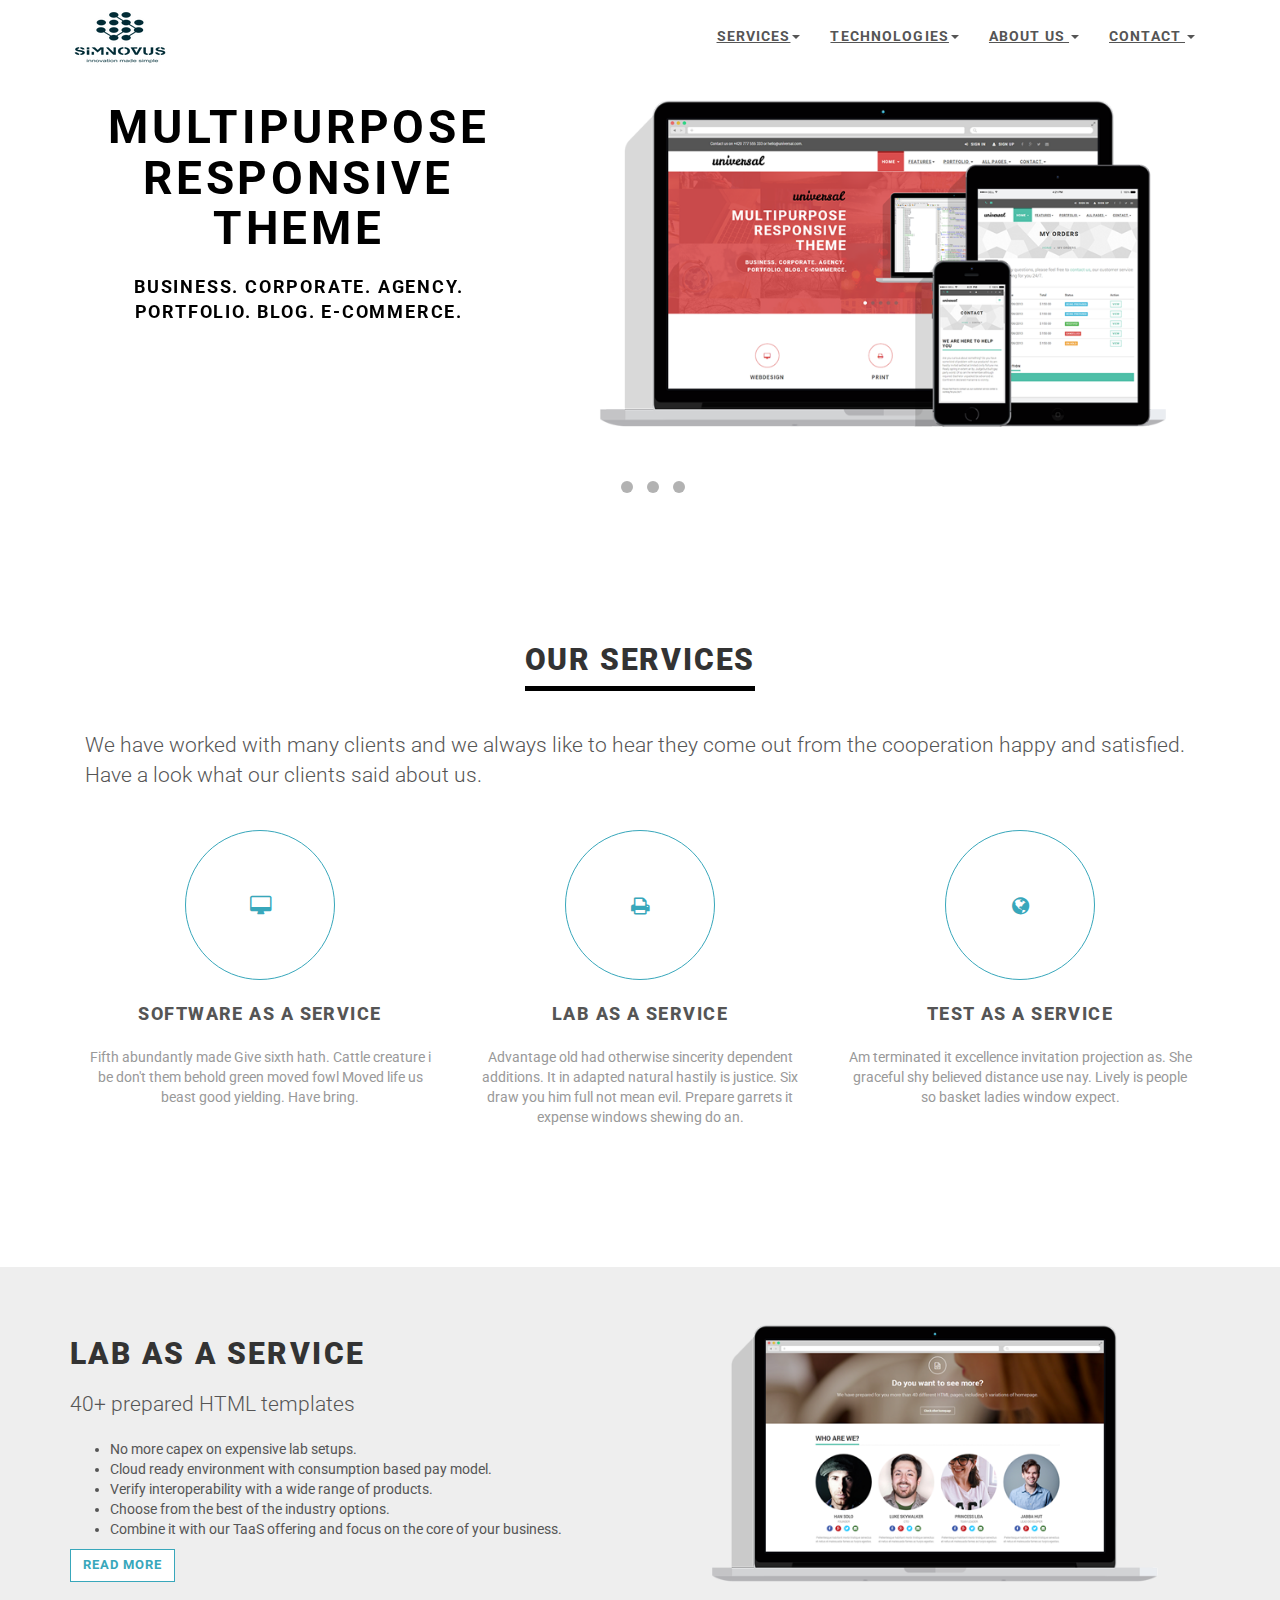
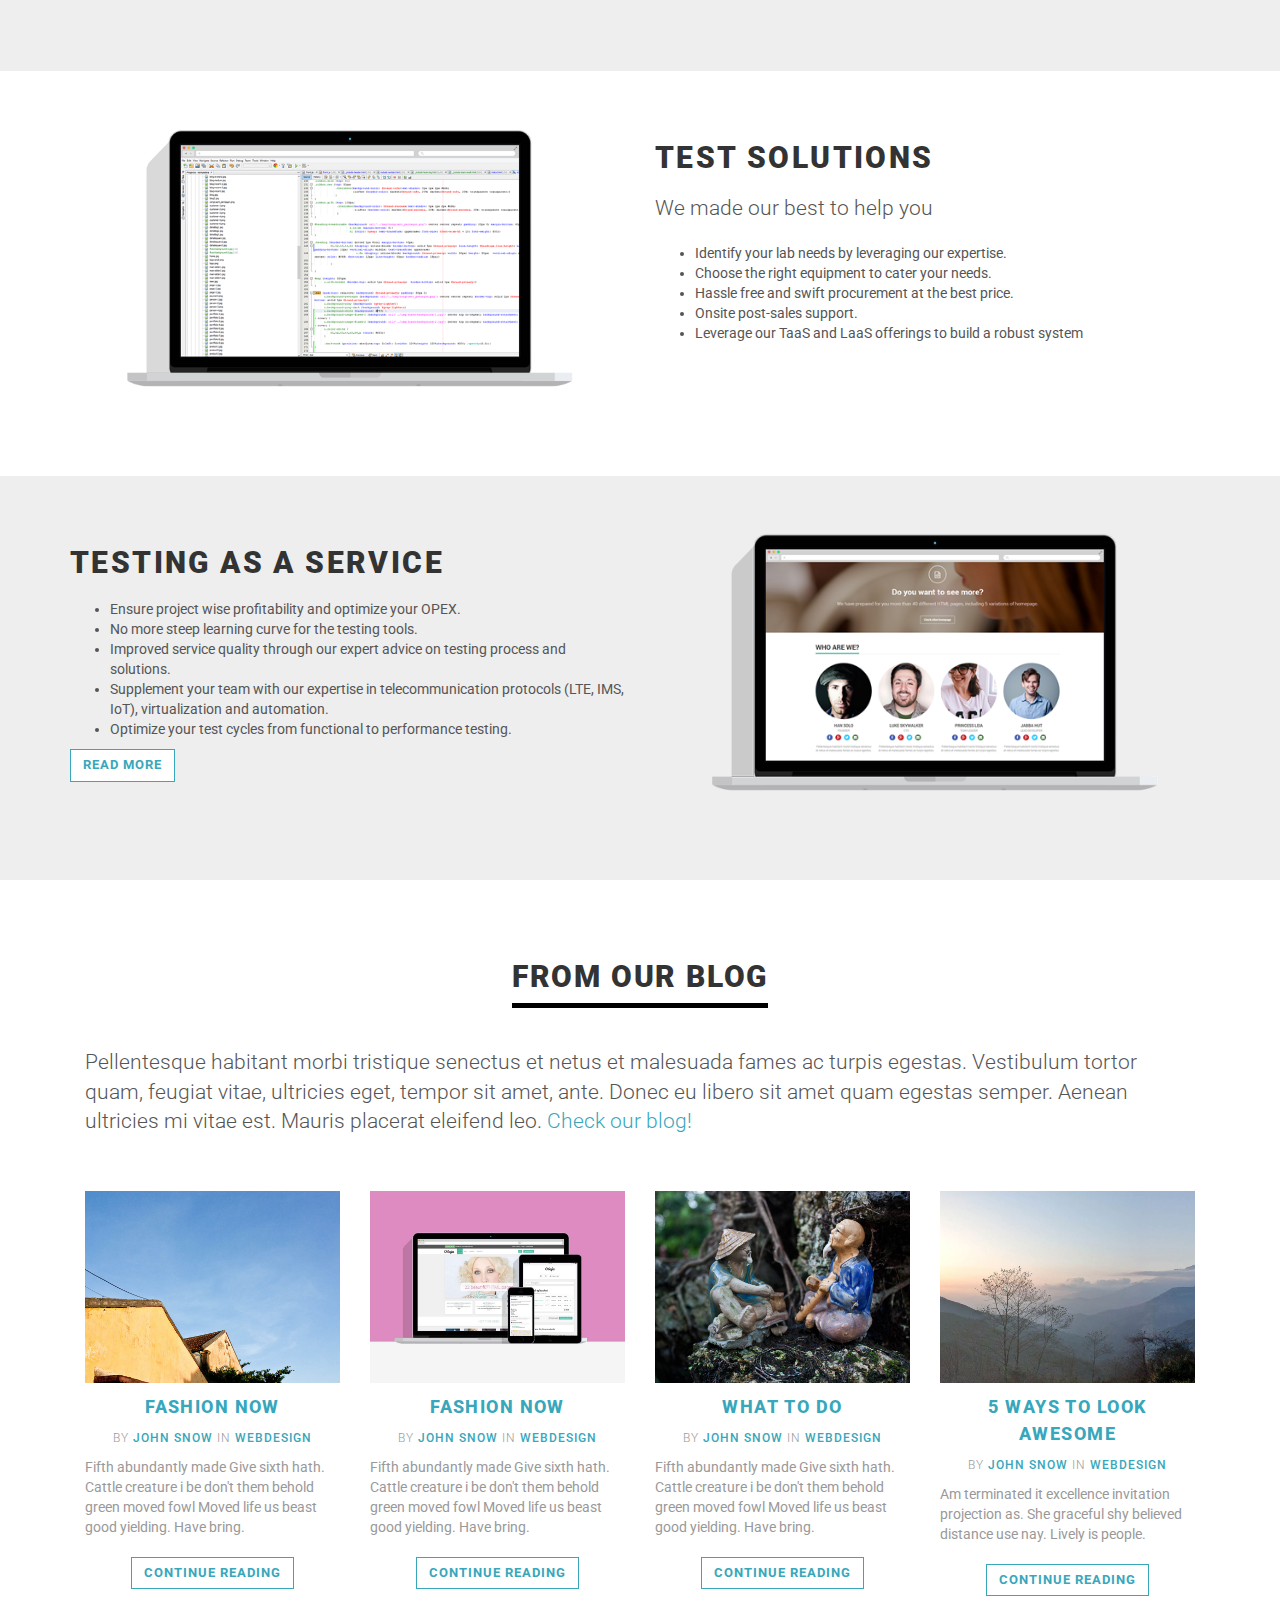
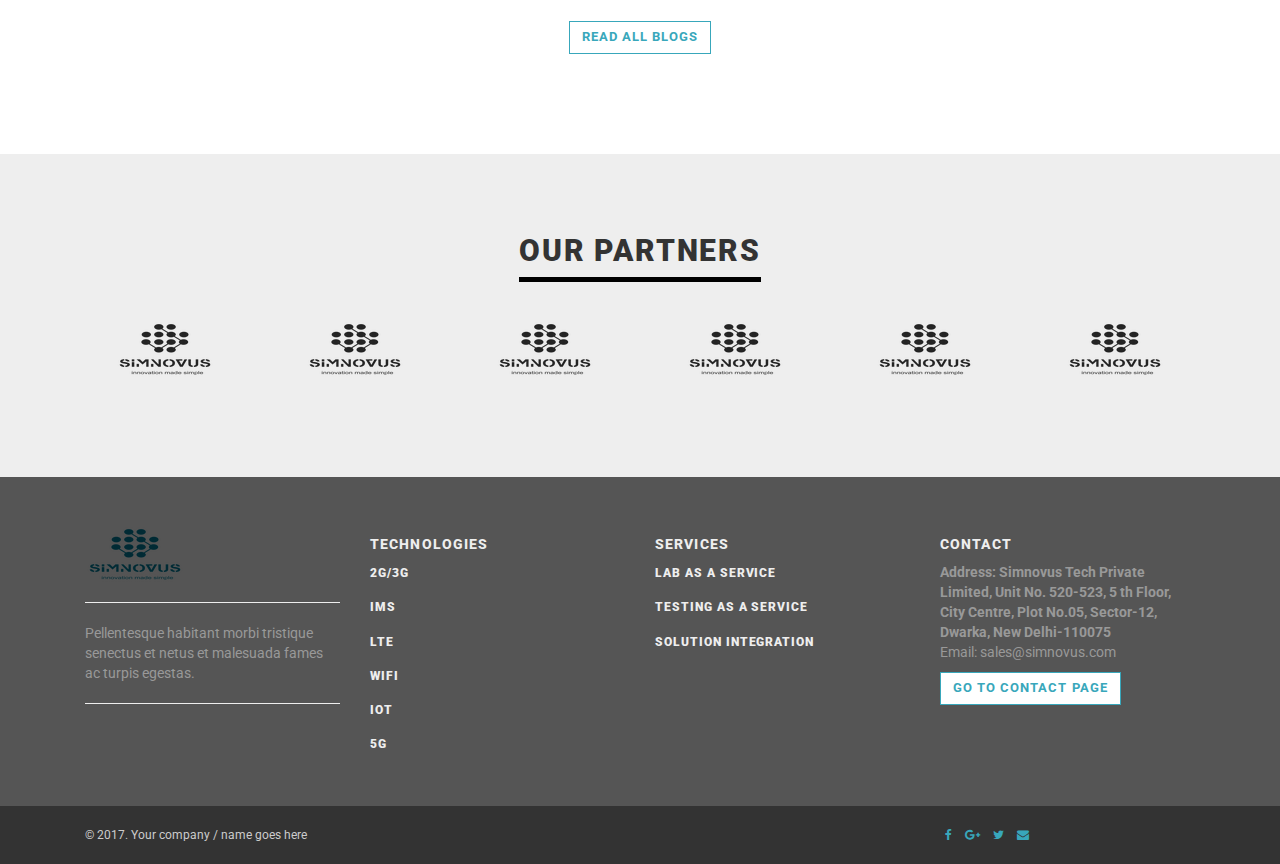
<file: index.html>
<!DOCTYPE html>
<html lang="en">

<head>
    <meta charset="utf-8">
    <meta name="robots" content="all,follow">
    <meta name="googlebot" content="index,follow,snippet,archive">
    <meta name="viewport" content="width=device-width, initial-scale=1">

    <title>Simnovus</title>

    <meta name="keywords" content="">

    <link href='http://fonts.googleapis.com/css?family=Roboto:400,100,100italic,300,300italic,500,700,800' rel='stylesheet' type='text/css'>

    <!-- Bootstrap and Font Awesome css -->
    <link rel="stylesheet" href="http://maxcdn.bootstrapcdn.com/font-awesome/4.3.0/css/font-awesome.min.css">
    <link rel="stylesheet" href="http://maxcdn.bootstrapcdn.com/bootstrap/3.3.2/css/bootstrap.min.css">

    <!-- Css animations  -->
    <link href="css/animate.css" rel="stylesheet">

    <!-- Theme stylesheet, if possible do not edit this stylesheet -->
    <link href="css/style.default.css" rel="stylesheet" id="theme-stylesheet">

    <!-- Custom stylesheet - for your changes -->
    <link href="css/custom.css" rel="stylesheet">

    <!-- Responsivity for older IE -->
    <!--[if lt IE 9]>
        <script src="https://oss.maxcdn.com/html5shiv/3.7.2/html5shiv.min.js"></script>
        <script src="https://oss.maxcdn.com/respond/1.4.2/respond.min.js"></script>
<![endif]-->

    <!-- Favicon and apple touch icons-->
    <link rel="shortcut icon" href="img/favicon.ico" type="image/x-icon" />
    <link rel="apple-touch-icon" href="img/apple-touch-icon.png" />
    <link rel="apple-touch-icon" sizes="57x57" href="img/apple-touch-icon-57x57.png" />
    <link rel="apple-touch-icon" sizes="72x72" href="img/apple-touch-icon-72x72.png" />
    <link rel="apple-touch-icon" sizes="76x76" href="img/apple-touch-icon-76x76.png" />
    <link rel="apple-touch-icon" sizes="114x114" href="img/apple-touch-icon-114x114.png" />
    <link rel="apple-touch-icon" sizes="120x120" href="img/apple-touch-icon-120x120.png" />
    <link rel="apple-touch-icon" sizes="144x144" href="img/apple-touch-icon-144x144.png" />
    <link rel="apple-touch-icon" sizes="152x152" href="img/apple-touch-icon-152x152.png" />
    <!-- owl carousel css -->

    <link href="css/owl.carousel.css" rel="stylesheet">
    <link href="css/owl.theme.css" rel="stylesheet">
</head>

<body>

    <div id="all">

        <header>

            <!-- *** TOP ***
_________________________________________________________ -->
          <!--   <div id="top">
                <div class="container">
                    <div class="row">
                        <div class="col-xs-5 contact">
                            <p class="hidden-sm hidden-xs">Contact us on +420 777 555 333 or hello@simnovus.com.</p>
                            <p class="hidden-md hidden-lg"><a href="#" data-animate-hover="pulse"><i class="fa fa-phone"></i></a>  <a href="#" data-animate-hover="pulse"><i class="fa fa-envelope"></i></a>
                            </p>
                        </div>
                        <div class="col-xs-7">
                            <div class="social">
                                <a href="#" class="external facebook" data-animate-hover="pulse"><i class="fa fa-facebook"></i></a>
                                <a href="#" class="external gplus" data-animate-hover="pulse"><i class="fa fa-google-plus"></i></a>
                                <a href="#" class="external twitter" data-animate-hover="pulse"><i class="fa fa-twitter"></i></a>
                                <a href="#" class="email" data-animate-hover="pulse"><i class="fa fa-envelope"></i></a>
                            </div>

                            <div class="login">
                                <a href="#" data-toggle="modal" data-target="#login-modal"><i class="fa fa-sign-in"></i> <span class="hidden-xs text-uppercase">Sign in</span></a>
                                <a href="customer-register.html"><i class="fa fa-user"></i> <span class="hidden-xs text-uppercase">Sign up</span></a>
                            </div>

                        </div>
                    </div>
                </div>
            </div> -->

            <!-- *** TOP END *** -->

            <!-- *** NAVBAR ***
    _________________________________________________________ -->

            <div class="navbar-affixed-top" data-spy="affix" data-offset-top="200">

                <div class="navbar navbar-default yamm" role="navigation" id="navbar">

                    <div class="container">
                        <div class="navbar-header">

                            <a class="navbar-brand home" href="index.html">
                                <img src="img/logo.png" alt="Universal logo" class="hidden-xs hidden-sm">
                                <img src="img/logo-small.png" alt="Universal logo" class="visible-xs visible-sm"><span class="sr-only">Universal - go to homepage</span>
                            </a>
                            <div class="navbar-buttons">
                                <button type="button" class="navbar-toggle btn-template-main" data-toggle="collapse" data-target="#navigation">
                                    <span class="sr-only">Toggle navigation</span>
                                    <i class="fa fa-align-justify"></i>
                                </button>
                            </div>
                        </div>
                        <!--/.navbar-header -->

                        <div class="navbar-collapse collapse" id="navigation">

                            <ul class="nav navbar-nav navbar-right">
                                 <li class="dropdown use-yamm yamm-fw">
                                    <a href="#" class="dropdown-toggle" data-toggle="dropdown">Services<b class="caret"></b></a>
                                    <ul class="dropdown-menu">
                                        <li>
                                            <div class="yamm-content">
                                                <div class="row">
                                                    <div class="col-sm-6">
                                                        <img src="img/template-easy-customize.png" class="img-responsive hidden-xs" alt="">
                                                    </div>
                                                    <div class="col-sm-6">
                                                        <h5>Heading if any</h5>
                                                        <ul>
                                                            
                                                            <li><a href="template-alerts.html">Testing as a service</a>
                                                            </li>
                                                            <li><a href="template-buttons.html">Lab as a service</a>
                                                            </li>
                                                            <li><a href="template-content-boxes.html">Solution Integration</a>
                                                            </li>
                                                        </ul>
                                                    </div>
                                                    
                                                </div>
                                            </div>
                                        </li>
                                    </ul>
                                </li>
                                <li class="dropdown use-yamm yamm-fw">
                                    <a href="#" class="dropdown-toggle" data-toggle="dropdown">Technologies<b class="caret"></b></a>
                                    <ul class="dropdown-menu">
                                        <li>
                                            <div class="yamm-content">
                                                <div class="row">
                                                    <div class="col-sm-6">
                                                        <img src="img/template-easy-customize.png" class="img-responsive hidden-xs" alt="">
                                                    </div>
                                                    <div class="col-sm-3">
                                                        <h5>Solutions</h5>
                                                        <ul>
                                                            <li><a href="template-accordions.html">Accordions</a>
                                                            </li>
                                                            <li><a href="template-alerts.html">2G/3G</a>
                                                            </li>
                                                            <li><a href="template-buttons.html">IMS</a>
                                                            </li>
                                                            <li><a href="template-content-boxes.html">LTE</a>
                                                            </li>
                                                            <li><a href="template-blocks.html">WiFi</a>
                                                            </li>
                                                            <li><a href="template-pagination.html">IOT</a>
                                                            </li>
                                                            <li><a href="template-tabs.html">5G</a>
                                                            </li>
                                                            
                                                        </ul>
                                                    </div>
                                                    <div class="col-sm-3">
                                                        <h5>Header variations</h5>
                                                        <ul>
                                                            <li><a href="template-header-default.html">Default sticky header</a>
                                                            </li>
                                                            <li><a href="template-header-nosticky.html">No sticky header</a>
                                                            </li>
                                                            <li><a href="template-header-light.html">Light header</a>
                                                            </li>
                                                        </ul>
                                                    </div>
                                                </div>
                                            </div>
                                        </li>
                                    </ul>
                                </li>
                                <li class="dropdown use-yamm yamm-fw">
                                    <a href="#" class="dropdown-toggle" data-toggle="dropdown">About Us <b class="caret"></b></a>
                                    <ul class="dropdown-menu">
                                        <li>
                                            <div class="yamm-content">
                                                <div class="row">
                                                    <div class="col-sm-6">
                                                        <img src="img/template-homepage.png" class="img-responsive hidden-xs" alt="">
                                                    </div>
                                                    <div class="col-sm-3">
                                                        <h5>Portfolio</h5>
                                                        <ul>
                                                            <li><a href="portfolio-2.html">2 columns</a>
                                                            </li>
                                                            <li><a href="portfolio-no-space-2.html">2 columns with negative space</a>
                                                            </li>
                                                            <li><a href="portfolio-3.html">3 columns</a>
                                                            </li>
                                                            <li><a href="portfolio-no-space-3.html">3 columns with negative space</a>
                                                            </li>
                                                            <li><a href="portfolio-4.html">4 columns</a>
                                                            </li>
                                                            <li><a href="portfolio-no-space-4.html">4 columns with negative space</a>
                                                            </li>
                                                            <li><a href="portfolio-detail.html">Portfolio - detail</a>
                                                            </li>
                                                            <li><a href="portfolio-detail-2.html">Portfolio - detail 2</a>
                                                            </li>
                                                        </ul>
                                                    </div>
                                                    <div class="col-sm-3">
                                                        <h5>About</h5>
                                                        <ul>
                                                            <li><a href="about.html">About us</a>
                                                            </li>
                                                            <li><a href="team.html">Our team</a>
                                                            </li>
                                                            <li><a href="team-member.html">Team member</a>
                                                            </li>
                                                            <li><a href="services.html">Services</a>
                                                            </li>
                                                        </ul>
                                                        <h5>Marketing</h5>
                                                        <ul>
                                                            <li><a href="packages.html">Packages</a>
                                                            </li>
                                                        </ul>
                                                    </div>
                                                </div>
                                            </div>
                                        </li>
                                    </ul>
                                </li>
                                <!-- ========== FULL WIDTH MEGAMENU ================== -->
                                
                                <!-- ========== FULL WIDTH MEGAMENU END ================== -->

                                <li class="dropdown">
                                    <a href="#" class="dropdown-toggle" data-toggle="dropdown">Contact <b class="caret"></b></a>
                                   <!--  <ul class="dropdown-menu">
                                        <li><a href="contact.html">Contact option 1</a>
                                        </li>
                                        <li><a href="contact2.html">Contact option 2</a>
                                        </li>
                                        <li><a href="contact3.html">Contact option 3</a>
                                        </li>

                                    </ul> -->
                                </li>
                            </ul>

                        </div>
                        <!--/.nav-collapse -->



                        <div class="collapse clearfix" id="search">

                            <form class="navbar-form" role="search">
                                <div class="input-group">
                                    <input type="text" class="form-control" placeholder="Search">
                                    <span class="input-group-btn">

                    <button type="submit" class="btn btn-template-main"><i class="fa fa-search"></i></button>

                </span>
                                </div>
                            </form>

                        </div>
                        <!--/.nav-collapse -->

                    </div>


                </div>
                <!-- /#navbar -->

            </div>

            <!-- *** NAVBAR END *** -->

        </header>

        <!-- *** LOGIN MODAL ***
_________________________________________________________ -->

        <div class="modal fade" id="login-modal" tabindex="-1" role="dialog" aria-labelledby="Login" aria-hidden="true">
            <div class="modal-dialog modal-sm">

                <div class="modal-content">
                    <div class="modal-header">
                        <button type="button" class="close" data-dismiss="modal" aria-hidden="true">&times;</button>
                        <h4 class="modal-title" id="Login">Customer login</h4>
                    </div>
                    <div class="modal-body">
                        <form action="customer-orders.html" method="post">
                            <div class="form-group">
                                <input type="text" class="form-control" id="email_modal" placeholder="email">
                            </div>
                            <div class="form-group">
                                <input type="password" class="form-control" id="password_modal" placeholder="password">
                            </div>

                            <p class="text-center">
                                <button class="btn btn-template-main"><i class="fa fa-sign-in"></i> Log in</button>
                            </p>

                        </form>

                        <p class="text-center text-muted">Not registered yet?</p>
                        <p class="text-center text-muted"><a href="customer-register.html"><strong>Register now</strong></a>! It is easy and done in 1&nbsp;minute and gives you access to special discounts and much more!</p>

                    </div>
                </div>
            </div>
        </div>

        <!-- *** LOGIN MODAL END *** -->

        <section>
            <!-- *** HOMEPAGE CAROUSEL ***
 _________________________________________________________ -->

            <div class="home-carousel">

                <div class="dark-mask"></div>

                <div class="container">
                    <div class="homepage owl-carousel">
                        <div class="item">
                            <div class="row">
                                <div class="col-sm-5 right">
                                   
                                    <h1>Multipurpose responsive theme</h1>
                                    <p>Business. Corporate. Agency.
                                        <br />Portfolio. Blog. E-commerce.</p>
                                </div>
                                <div class="col-sm-7">
                                    <img class="img-responsive" src="img/template-homepage.png" alt="">
                                </div>
                            </div>
                        </div>
                        <div class="item">
                            <div class="row">

                                <div class="col-sm-7 text-center">
                                    <img class="img-responsive" src="img/template-mac.png" alt="">
                                </div>

                                <div class="col-sm-5">
                                    <h2>46 HTML pages full of features</h2>
                                    <ul class="list-style-none">
                                        <li>Sliders and carousels</li>
                                        <li>4 Header variations</li>
                                        <li>Google maps, Forms, Megamenu, CSS3 Animations and much more</li>
                                        <li>+ 11 extra pages showing template features</li>
                                    </ul>
                                </div>

                            </div>
                        </div>
                        <div class="item">
                            <div class="row">
                                <div class="col-sm-5 right">
                                    <h1>Design</h1>
                                    <ul class="list-style-none">
                                        <li>Clean and elegant design</li>
                                        <li>Full width and boxed mode</li>
                                        <li>Easily readable Roboto font and awesome icons</li>
                                        <li>7 preprepared colour variations</li>
                                    </ul>
                                </div>
                                <div class="col-sm-7">
                                    <img class="img-responsive" src="img/template-easy-customize.png" alt="">
                                </div>
                            </div>
                        </div>
                        <div class="item">
                            <div class="row">
                                <div class="col-sm-7">
                                    <img class="img-responsive" src="img/template-easy-code.png" alt="">
                                </div>
                                <div class="col-sm-5">
                                    <h1>Easy to customize</h1>
                                    <ul class="list-style-none">
                                        <li>7 preprepared colour variations.</li>
                                        <li>Easily to change fonts</li>
                                    </ul>
                                </div>
                            </div>
                        </div>
                    </div>
                    <!-- /.project owl-slider -->
                </div>
            </div>

            <!-- *** HOMEPAGE CAROUSEL END *** -->
        </section>
    
        <section class="bar background-white">
            <div class="container">
                <div class="col-md-12">
                        <div class="heading text-center">
                            <h2>Our Services</h2>
                        </div>
                         <p class="lead">We have worked with many clients and we always like to hear they come out from the cooperation happy and satisfied. Have a look what our clients said about us.</p>

                    <div class="row">
                        <div class="col-md-4">
                            <div class="box-simple">
                                <div class="icon">
                                    <i class="fa fa-desktop"></i>
                                </div>
                                <h3>Software As a Service</h3>
                                <p>Fifth abundantly made Give sixth hath. Cattle creature i be don't them behold green moved fowl Moved life us beast good yielding. Have bring.</p>
                            </div>
                        </div>
                        <div class="col-md-4">
                            <div class="box-simple">
                                <div class="icon">
                                    <i class="fa fa-print"></i>
                                </div>
                                <h3>Lab As a Service</h3>
                                <p>Advantage old had otherwise sincerity dependent additions. It in adapted natural hastily is justice. Six draw you him full not mean evil. Prepare garrets it expense windows shewing do an.</p>
                            </div>
                        </div>
                        <div class="col-md-4">
                            <div class="box-simple">
                                <div class="icon">
                                    <i class="fa fa-globe"></i>
                                </div>
                                <h3>Test As a Service</h3>
                                <p>Am terminated it excellence invitation projection as. She graceful shy believed distance use nay. Lively is people so basket ladies window expect.</p>
                            </div>
                        </div>
                    </div>

                    <!-- <div class="row">
                        <div class="col-md-4">
                            <div class="box-simple">
                                <div class="icon">
                                    <i class="fa fa-lightbulb-o"></i>
                                </div>
                                <h3>Consulting</h3>
                                <p>Fifth abundantly made Give sixth hath. Cattle creature i be don't them behold green moved fowl Moved life us beast good yielding. Have bring.</p>
                            </div>
                        </div>
                        <div class="col-md-4">
                            <div class="box-simple">
                                <div class="icon">
                                    <i class="fa fa-envelope-o"></i>
                                </div>
                                <h3>Email Marketing</h3>
                                <p>Advantage old had otherwise sincerity dependent additions. It in adapted natural hastily is justice. Six draw you him full not mean evil. Prepare garrets it expense windows shewing do an.</p>
                            </div>
                        </div>
                        <div class="col-md-4">
                            <div class="box-simple">
                                <div class="icon">
                                    <i class="fa fa-user"></i>
                                </div>
                                <h3>UX</h3>
                                <p>Am terminated it excellence invitation projection as. She graceful shy believed distance use nay. Lively is people so basket ladies window expect.</p>
                            </div>
                        </div>
                    </div> -->
                </div>
            </div>
        </section>

         <section class="bar background-gray no-mb padding-big text-center-sm">
            <div class="container">
                <div class="row">
                    <div class="col-md-6">
                        <h2 class="text-uppercase">Lab As a Service</h2>
                        <p class="lead mb-small">40+ prepared HTML templates</p>
                        <ul>
                            <li> No more capex on expensive lab setups.</li>
                            <li> Cloud ready environment with consumption based pay model.</li>
                            <li> Verify interoperability with a wide range of products.</li>
                            <li> Choose from the best of the industry options.</li>
                            <li> ‎Combine it with our TaaS offering and focus on the core of your business.</li>
                        </ul>

                        <p><a href="#" class="btn btn-template-main">Read more</a>
                        </p>
                    </div>
                    <div class="col-md-6 text-center">
                        <img src="img/template-easy-customize.png" alt="" class="img-responsive">
                    </div>
                </div>
            </div>
        </section>
         <section class="bar no-mb background-white padding-big text-center-sm">
            <div class="container">
                <div class="row">
                    <div class="col-md-6 text-center">
                        <img src="img/template-easy-code.png" alt="" class="img-responsive">
                    </div>
                    <div class="col-md-6">
                        <h2 class="text-uppercase">Test Solutions</h2>
                        <p class="lead mb-small">We made our best to help you</p>
                        <ul>
                            <li> Identify your lab needs by leveraging our expertise. </li>
                            <li> Choose the right equipment to cater your needs. </li>
                            <li> Hassle free and swift procurement at the best price. </li>
                            <li> Onsite post-sales support. </li>
                            <li> ‎Leverage our TaaS and LaaS offerings to build a robust system </li>
                        </ul>

                        <p><a href="#" class="btn btn-template-transparent-primary">Read more</a>
                        </p>
                    </div>
                </div>
            </div>
        </section>
         <section class="bar background-gray no-mb padding-big text-center-sm">
            <div class="container">
                <div class="row">
                    <div class="col-md-6">
                        <h2 class="text-uppercase">Testing as a service</h2>
                         <ul>
                            <li> Ensure project wise profitability and optimize your OPEX.</li>     
                            <li> ‎No more steep learning curve for the testing tools.</li>      
                            <li> Improved service quality through our expert advice on testing process and solutions.</li>      
                            <li> Supplement your team with our expertise in telecommunication protocols (LTE, IMS, IoT), virtualization and automation.</li>        
                            <li> Optimize your test cycles from functional to performance testing. </li>
                        </ul>
                     

                        <p><a href="#" class="btn btn-template-main">Read more</a>
                        </p>
                    </div>
                    <div class="col-md-6 text-center">
                        <img src="img/template-easy-customize.png" alt="" class="img-responsive">
                    </div>
                </div>
            </div>
        </section>
    

        <section class="bar background-white no-mb">
            <div class="container">

                <div class="col-md-12">
                    <div class="heading text-center">
                        <h2>From our blog</h2>
                    </div>

                    <p class="lead">Pellentesque habitant morbi tristique senectus et netus et malesuada fames ac turpis egestas. Vestibulum tortor quam, feugiat vitae, ultricies eget, tempor sit amet, ante. Donec eu libero sit amet quam egestas semper. Aenean ultricies
                        mi vitae est. Mauris placerat eleifend leo. <span class="accent">Check our blog!</span>
                    </p>

                    <!-- *** BLOG HOMEPAGE ***
_________________________________________________________ -->

                    <div class="row">
                        <div class="col-md-3 col-sm-6">
                            <div class="box-image-text blog">
                                <div class="top">
                                    <div class="image">
                                        <img src="img/portfolio-4.jpg" alt="" class="img-responsive">
                                    </div>
                                    <div class="bg"></div>
                                    <div class="text">
                                        <p class="buttons">
                                            <a href="blog-post.html" class="btn btn-template-transparent-primary"><i class="fa fa-link"></i> Read more</a>
                                        </p>
                                    </div>
                                </div>
                                <div class="content">
                                    <h4><a href="blog-post.html">Fashion now</a></h4>
                                    <p class="author-category">By <a href="#">John Snow</a> in <a href="blog.html">Webdesign</a>
                                    </p>
                                    <p class="intro">Fifth abundantly made Give sixth hath. Cattle creature i be don't them behold green moved fowl Moved life us beast good yielding. Have bring.</p>
                                    <p class="read-more"><a href="blog-post.html" class="btn btn-template-main">Continue reading</a>
                                    </p>
                                </div>
                            </div>
                            <!-- /.box-image-text -->

                        </div>

                        <div class="col-md-3 col-sm-6">
                            <div class="box-image-text blog">
                                <div class="top">
                                    <div class="image">
                                        <img src="img/portfolio-3.jpg" alt="" class="img-responsive">
                                    </div>
                                    <div class="bg"></div>
                                    <div class="text">
                                        <p class="buttons">
                                            <a href="blog-post.html" class="btn btn-template-transparent-primary"><i class="fa fa-link"></i> Read more</a>
                                        </p>
                                    </div>
                                </div>
                                <div class="content">
                                    <h4><a href="blog-post.html">Fashion now</a></h4>
                                    <p class="author-category">By <a href="#">John Snow</a> in <a href="blog.html">Webdesign</a>
                                    </p>
                                    <p class="intro">Fifth abundantly made Give sixth hath. Cattle creature i be don't them behold green moved fowl Moved life us beast good yielding. Have bring.</p>
                                    <p class="read-more"><a href="blog-post.html" class="btn btn-template-main">Continue reading</a>
                                    </p>
                                </div>
                            </div>
                            <!-- /.box-image-text -->

                        </div>

                        <div class="col-md-3 col-sm-6">
                            <div class="box-image-text blog">
                                <div class="top">
                                    <div class="image">
                                        <img src="img/portfolio-5.jpg" alt="" class="img-responsive">
                                    </div>
                                    <div class="bg"></div>
                                    <div class="text">
                                        <p class="buttons">
                                            <a href="blog-post.html" class="btn btn-template-transparent-primary"><i class="fa fa-link"></i> Read more</a>
                                        </p>
                                    </div>
                                </div>
                                <div class="content">
                                    <h4><a href="blog-post.html">What to do</a></h4>
                                    <p class="author-category">By <a href="#">John Snow</a> in <a href="blog.html">Webdesign</a>
                                    </p>
                                    <p class="intro">Fifth abundantly made Give sixth hath. Cattle creature i be don't them behold green moved fowl Moved life us beast good yielding. Have bring.</p>
                                    <p class="read-more"><a href="blog-post.html" class="btn btn-template-main">Continue reading</a>
                                    </p>
                                </div>
                            </div>
                            <!-- /.box-image-text -->

                        </div>

                        <div class="col-md-3 col-sm-6">
                            <div class="box-image-text blog">
                                <div class="top">
                                    <div class="image">
                                        <img src="img/portfolio-6.jpg" alt="" class="img-responsive">
                                    </div>
                                    <div class="bg"></div>
                                    <div class="text">
                                        <p class="buttons">
                                            <a href="blog-post.html" class="btn btn-template-transparent-primary"><i class="fa fa-link"></i> Read more</a>
                                        </p>
                                    </div>
                                </div>
                                <div class="content">
                                    <h4><a href="blog-post.html">5 ways to look awesome</a></h4>
                                    <p class="author-category">By <a href="#">John Snow</a> in <a href="blog.html">Webdesign</a>
                                    </p>
                                    <p class="intro">Am terminated it excellence invitation projection as. She graceful shy believed distance use nay. Lively is people.</p>
                                    <p class="read-more"><a href="blog-post.html" class="btn btn-template-main">Continue reading</a>
                                    </p>
                                </div>
                            </div>
                            <!-- /.box-image-text -->

                        </div>

                    </div>
                    <!-- /.row -->
                    <div class="heading text-center">
                        <p class="read-more"><a href="blog-post.html" class="btn btn-template-main">Read all blogs</a>
                        </p>
                    </div>
                    <!-- *** BLOG HOMEPAGE END *** -->

                </div>

            </div>
            <!-- /.container -->
        </section>
        <!-- /.bar -->

        <section class="bar background-gray no-mb">
            <div class="container">
                <div class="row">
                    <div class="col-md-12">
                        <div class="heading text-center">
                            <h2>Our partners</h2>
                        </div>

                        <ul class="owl-carousel customers">
                            <li class="item">
                                <img src="img/logo.png" alt="" class="img-responsive">
                            </li>
                            <li class="item">
                                <img src="img/logo.png" alt="" class="img-responsive">
                            </li>
                            <li class="item">
                                <img src="img/logo.png" alt="" class="img-responsive">
                            </li>
                            <li class="item">
                                <img src="img/logo.png" alt="" class="img-responsive">
                            </li>
                            <li class="item">
                                <img src="img/logo.png" alt="" class="img-responsive">
                            </li>
                            <li class="item">
                                <img src="img/logo.png" alt="" class="img-responsive">
                            </li>
                        </ul>
                        <!-- /.owl-carousel -->
                    </div>

                </div>
            </div>
        </section>


      


        <!-- *** FOOTER ***
_________________________________________________________ -->

        <footer id="footer">
            <div class="container">
                <div class="col-md-3 col-sm-6">
                    <img src="img/logo.png" alt="" class="img-responsive">
                    <hr>
                        <p>Pellentesque habitant morbi tristique senectus et netus et malesuada fames ac turpis egestas.</p>

                    <hr>

              
                    <hr class="hidden-md hidden-lg hidden-sm">

                </div>
                <!-- /.col-md-3 -->
                  <div class="col-md-3 col-sm-6">

                    <h4>Technologies</h4>

                    <div class="blog-entries">
                        <div class="item same-height-row clearfix">
                            <div class="name same-height-always">
                                <h5><a href="#">2g/3g</a></h5>
                            </div>
                        </div>

                        <div class="item same-height-row clearfix">
                            <div class="name same-height-always">
                                <h5><a href="#">IMS</a></h5>
                            </div>
                        </div>

                        <div class="item same-height-row clearfix">     
                            <div class="name same-height-always">
                                <h5><a href="#">LTE</a></h5>
                            </div>
                        </div>
                         <div class="item same-height-row clearfix">     
                            <div class="name same-height-always">
                                <h5><a href="#">WIFI</a></h5>
                            </div>
                        </div>
                         <div class="item same-height-row clearfix">     
                            <div class="name same-height-always">
                                <h5><a href="#">IOT</a></h5>
                            </div>
                        </div>
                         <div class="item same-height-row clearfix">     
                            <div class="name same-height-always">
                                <h5><a href="#">5G</a></h5>
                            </div>
                        </div>
                    </div>

                    <hr class="hidden-md hidden-lg">

                </div>

                <div class="col-md-3 col-sm-6">

                    <h4>Services</h4>

                    <div class="blog-entries">
                        <div class="item same-height-row clearfix">
                            <div class="name same-height-always">
                                <h5><a href="#">Lab as a service</a></h5>
                            </div>
                        </div>

                        <div class="item same-height-row clearfix">
                            <div class="name same-height-always">
                                <h5><a href="#">Testing as a service</a></h5>
                            </div>
                        </div>

                        <div class="item same-height-row clearfix">     
                            <div class="name same-height-always">
                                <h5><a href="#">Solution Integration</a></h5>
                            </div>
                        </div>
                    </div>

                    <hr class="hidden-md hidden-lg">

                </div>
                <!-- /.col-md-3 -->

                <div class="col-md-3 col-sm-6">

                    <h4>Contact</h4>

                    <p><strong> Address: Simnovus Tech Private Limited, Unit No. 520-523, 5 th Floor, City Centre, Plot No.05, Sector-12, Dwarka, New Delhi-110075</strong>
                   

                        <br>Email: sales@simnovus.com

                     
                    </p>

                    <a href="contact.html" class="btn btn-small btn-template-main">Go to contact page</a>

                    <hr class="hidden-md hidden-lg hidden-sm">

                </div>
                <!-- /.col-md-3 -->



                
                <!-- /.col-md-3 -->
            </div>
            <!-- /.container -->
        </footer>
        <!-- /#footer -->

        <!-- *** FOOTER END *** -->

        <!-- *** COPYRIGHT ***
_________________________________________________________ -->

        <div id="copyright">
            <div class="container">
                <div class="col-md-9">
                    <p class="pull-left">&copy; 2017. Your company / name goes here</p>
                   <!--  <p class="pull-right">Template by <a href="https://bootstrapious.com">Bootstrapious</a> & <a href="https://remoteplease.com">Remote Please</a> -->
                         <!-- Not removing these links is part of the license conditions of the template. Thanks for understanding :) If you want to use the template without the attribution links, you can do so after supporting further themes development at https://bootstrapious.com/donate  -->
                    </p>

                </div>
                <div class="social col-md-3">
                                <a href="#" class="external facebook" data-animate-hover="pulse"><i class="fa fa-facebook"></i></a>
                                <a href="#" class="external gplus" data-animate-hover="pulse"><i class="fa fa-google-plus"></i></a>
                                <a href="#" class="external twitter" data-animate-hover="pulse"><i class="fa fa-twitter"></i></a>
                                <a href="#" class="email" data-animate-hover="pulse"><i class="fa fa-envelope"></i></a>
                </div>
            </div>
        </div>
        <!-- /#copyright -->

        <!-- *** COPYRIGHT END *** -->



    </div>
    <!-- /#all -->

    <!-- #### JAVASCRIPT FILES ### -->

    <script src="http://ajax.googleapis.com/ajax/libs/jquery/1.11.0/jquery.min.js"></script>
    <script>
        window.jQuery || document.write('<script src="js/jquery-1.11.0.min.js"><\/script>')
    </script>
    <script src="http://maxcdn.bootstrapcdn.com/bootstrap/3.3.2/js/bootstrap.min.js"></script>

    <script src="js/jquery.cookie.js"></script>
    <script src="js/waypoints.min.js"></script>
    <script src="js/jquery.counterup.min.js"></script>
    <script src="js/jquery.parallax-1.1.3.js"></script>
    <script src="js/front.js"></script>

    

    <!-- owl carousel -->
    <script src="js/owl.carousel.min.js"></script>



</body>

</html>
</file>
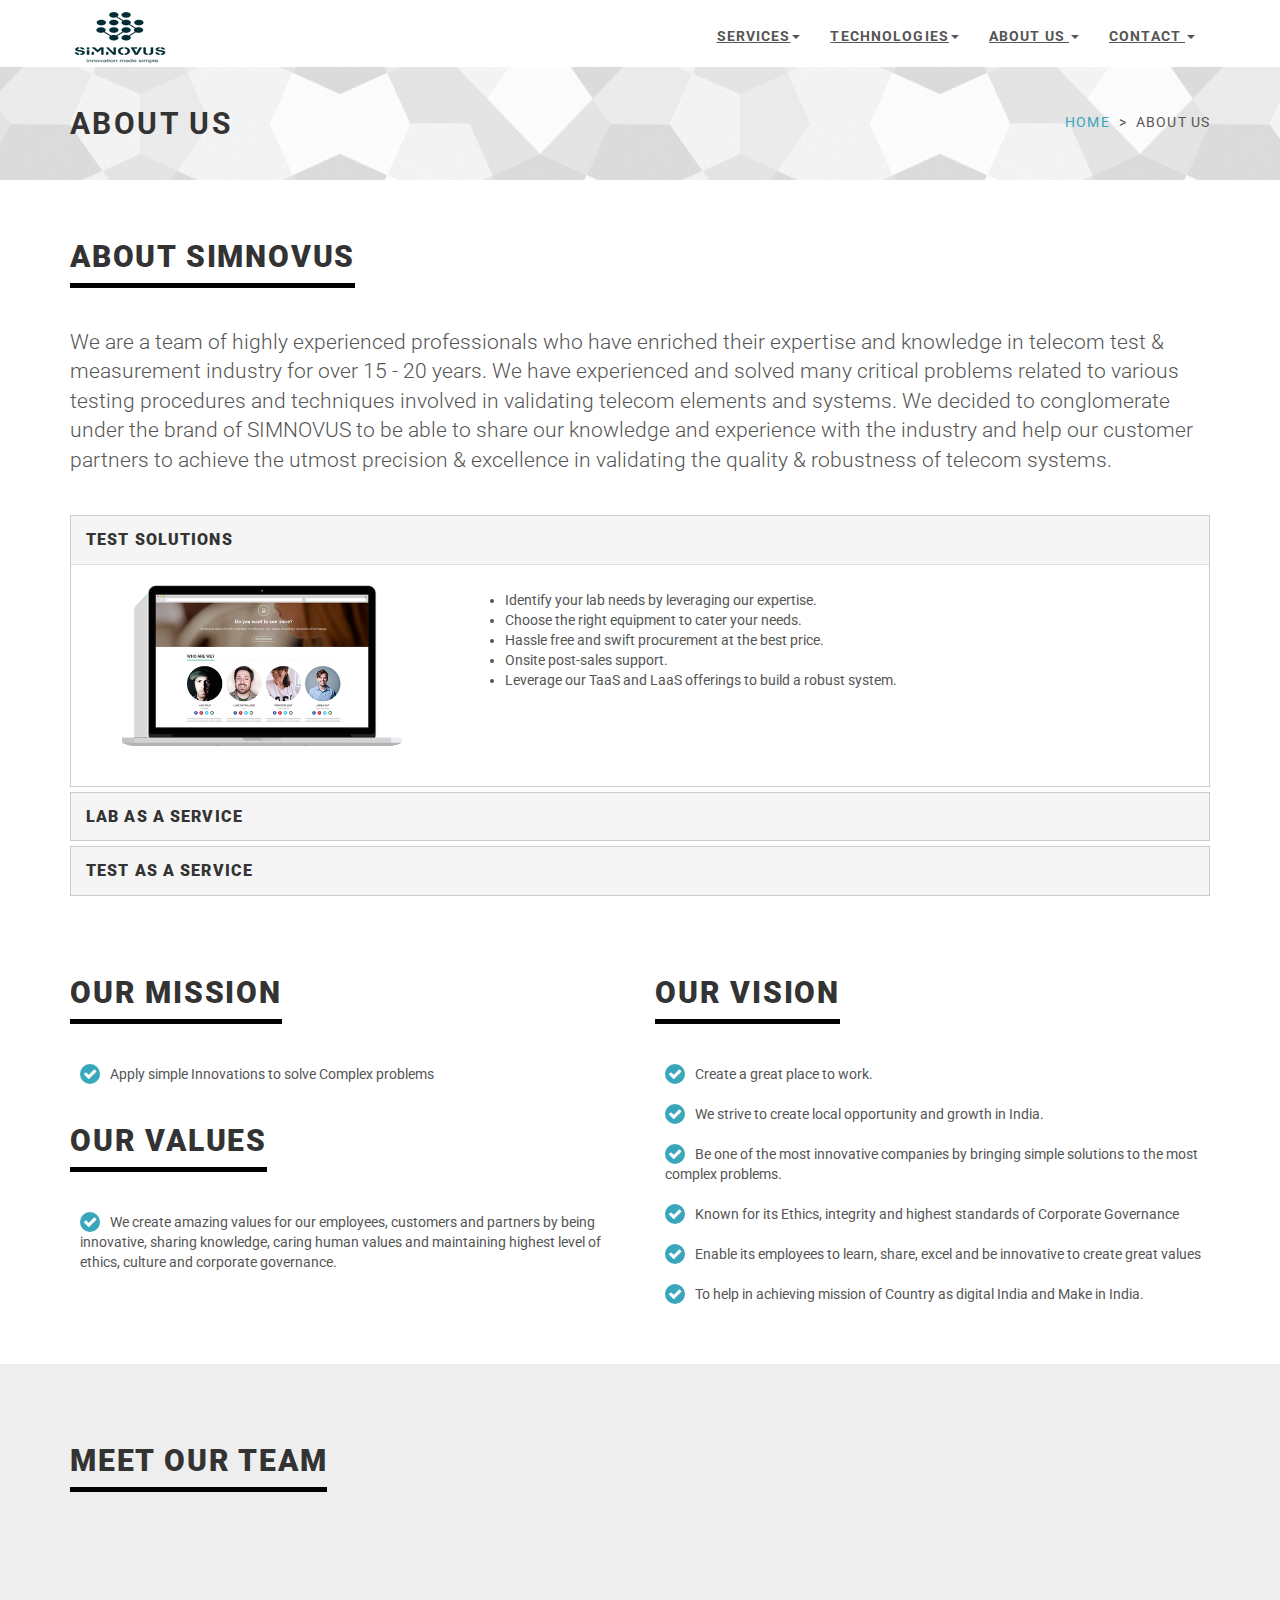
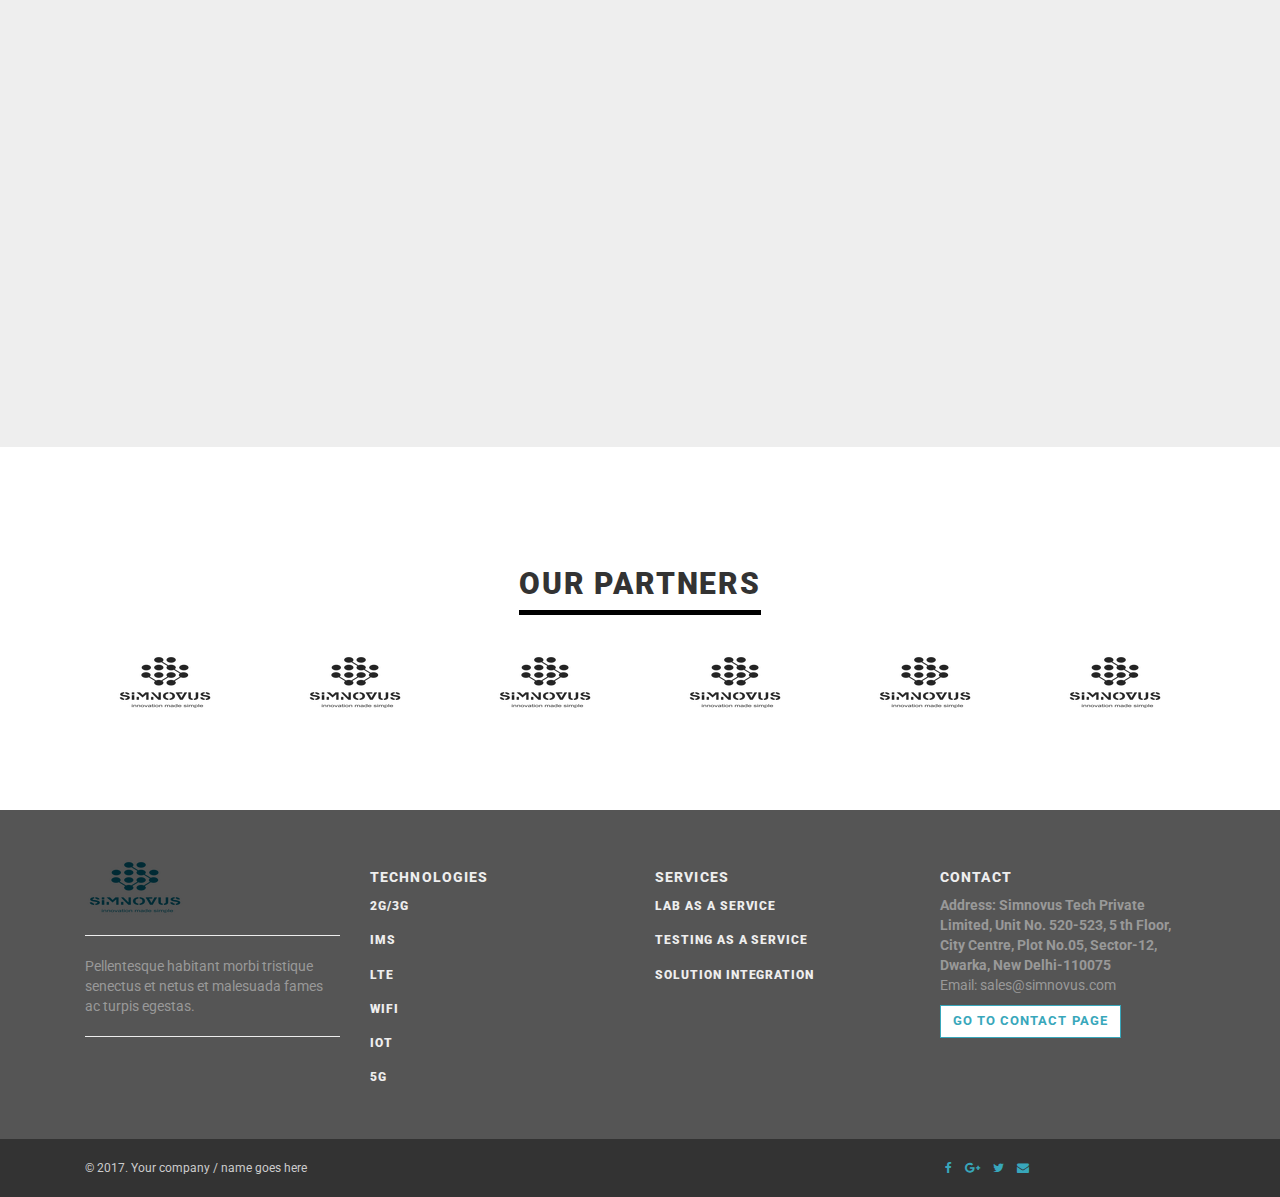
<file: about.html>
<!DOCTYPE html>
<html lang="en">

<head>
    <meta charset="utf-8">
    <meta name="robots" content="all,follow">
    <meta name="googlebot" content="index,follow,snippet,archive">
    <meta name="viewport" content="width=device-width, initial-scale=1">

    <title>Universal - All In 1 Template</title>

    <meta name="keywords" content="">

    <link href='http://fonts.googleapis.com/css?family=Roboto:400,100,100italic,300,300italic,500,700,800' rel='stylesheet' type='text/css'>

    <!-- Bootstrap and Font Awesome css -->
    <link rel="stylesheet" href="http://maxcdn.bootstrapcdn.com/font-awesome/4.3.0/css/font-awesome.min.css">
    <link rel="stylesheet" href="http://maxcdn.bootstrapcdn.com/bootstrap/3.3.2/css/bootstrap.min.css">

    <!-- Css animations  -->
    <link href="css/animate.css" rel="stylesheet">

    <!-- Theme stylesheet, if possible do not edit this stylesheet -->
    <link href="css/style.default.css" rel="stylesheet" id="theme-stylesheet">

    <!-- Custom stylesheet - for your changes -->
    <link href="css/custom.css" rel="stylesheet">

    <!-- Responsivity for older IE -->
    <!--[if lt IE 9]>
        <script src="https://oss.maxcdn.com/html5shiv/3.7.2/html5shiv.min.js"></script>
        <script src="https://oss.maxcdn.com/respond/1.4.2/respond.min.js"></script>
<![endif]-->

    <!-- Favicon and apple touch icons-->
    <link rel="shortcut icon" href="img/favicon.ico" type="image/x-icon" />
    <link rel="apple-touch-icon" href="img/apple-touch-icon.png" />
    <link rel="apple-touch-icon" sizes="57x57" href="img/apple-touch-icon-57x57.png" />
    <link rel="apple-touch-icon" sizes="72x72" href="img/apple-touch-icon-72x72.png" />
    <link rel="apple-touch-icon" sizes="76x76" href="img/apple-touch-icon-76x76.png" />
    <link rel="apple-touch-icon" sizes="114x114" href="img/apple-touch-icon-114x114.png" />
    <link rel="apple-touch-icon" sizes="120x120" href="img/apple-touch-icon-120x120.png" />
    <link rel="apple-touch-icon" sizes="144x144" href="img/apple-touch-icon-144x144.png" />
    <link rel="apple-touch-icon" sizes="152x152" href="img/apple-touch-icon-152x152.png" />

    <!-- owl carousel css -->

    <link href="css/owl.carousel.css" rel="stylesheet">
    <link href="css/owl.theme.css" rel="stylesheet">

</head>

<body>


    <div id="all">
       <header>

            <!-- *** TOP ***
_________________________________________________________ -->
          <!--   <div id="top">
                <div class="container">
                    <div class="row">
                        <div class="col-xs-5 contact">
                            <p class="hidden-sm hidden-xs">Contact us on +420 777 555 333 or hello@simnovus.com.</p>
                            <p class="hidden-md hidden-lg"><a href="#" data-animate-hover="pulse"><i class="fa fa-phone"></i></a>  <a href="#" data-animate-hover="pulse"><i class="fa fa-envelope"></i></a>
                            </p>
                        </div>
                        <div class="col-xs-7">
                            <div class="social">
                                <a href="#" class="external facebook" data-animate-hover="pulse"><i class="fa fa-facebook"></i></a>
                                <a href="#" class="external gplus" data-animate-hover="pulse"><i class="fa fa-google-plus"></i></a>
                                <a href="#" class="external twitter" data-animate-hover="pulse"><i class="fa fa-twitter"></i></a>
                                <a href="#" class="email" data-animate-hover="pulse"><i class="fa fa-envelope"></i></a>
                            </div>

                            <div class="login">
                                <a href="#" data-toggle="modal" data-target="#login-modal"><i class="fa fa-sign-in"></i> <span class="hidden-xs text-uppercase">Sign in</span></a>
                                <a href="customer-register.html"><i class="fa fa-user"></i> <span class="hidden-xs text-uppercase">Sign up</span></a>
                            </div>

                        </div>
                    </div>
                </div>
            </div> -->

            <!-- *** TOP END *** -->

            <!-- *** NAVBAR ***
    _________________________________________________________ -->

            <div class="navbar-affixed-top" data-spy="affix" data-offset-top="200">

                <div class="navbar navbar-default yamm" role="navigation" id="navbar">

                    <div class="container">
                        <div class="navbar-header">

                            <a class="navbar-brand home" href="index.html">
                                <img src="img/logo.png" alt="Universal logo" class="hidden-xs hidden-sm">
                                <img src="img/logo-small.png" alt="Universal logo" class="visible-xs visible-sm"><span class="sr-only">Universal - go to homepage</span>
                            </a>
                            <div class="navbar-buttons">
                                <button type="button" class="navbar-toggle btn-template-main" data-toggle="collapse" data-target="#navigation">
                                    <span class="sr-only">Toggle navigation</span>
                                    <i class="fa fa-align-justify"></i>
                                </button>
                            </div>
                        </div>
                        <!--/.navbar-header -->

                        <div class="navbar-collapse collapse" id="navigation">

                            <ul class="nav navbar-nav navbar-right">
                                 <li class="dropdown use-yamm yamm-fw">
                                    <a href="#" class="dropdown-toggle" data-toggle="dropdown">Services<b class="caret"></b></a>
                                    <ul class="dropdown-menu">
                                        <li>
                                            <div class="yamm-content">
                                                <div class="row">
                                                    <div class="col-sm-6">
                                                        <img src="img/template-easy-customize.png" class="img-responsive hidden-xs" alt="">
                                                    </div>
                                                    <div class="col-sm-6">
                                                        <h5>Heading if any</h5>
                                                        <ul>
                                                            
                                                            <li><a href="template-alerts.html">Testing as a service</a>
                                                            </li>
                                                            <li><a href="template-buttons.html">Lab as a service</a>
                                                            </li>
                                                            <li><a href="template-content-boxes.html">Solution Integration</a>
                                                            </li>
                                                        </ul>
                                                    </div>
                                                    
                                                </div>
                                            </div>
                                        </li>
                                    </ul>
                                </li>
                                <li class="dropdown use-yamm yamm-fw">
                                    <a href="#" class="dropdown-toggle" data-toggle="dropdown">Technologies<b class="caret"></b></a>
                                    <ul class="dropdown-menu">
                                        <li>
                                            <div class="yamm-content">
                                                <div class="row">
                                                    <div class="col-sm-6">
                                                        <img src="img/template-easy-customize.png" class="img-responsive hidden-xs" alt="">
                                                    </div>
                                                    <div class="col-sm-3">
                                                        <h5>Solutions</h5>
                                                        <ul>
                                                            <li><a href="template-accordions.html">Accordions</a>
                                                            </li>
                                                            <li><a href="template-alerts.html">2G/3G</a>
                                                            </li>
                                                            <li><a href="template-buttons.html">IMS</a>
                                                            </li>
                                                            <li><a href="template-content-boxes.html">LTE</a>
                                                            </li>
                                                            <li><a href="template-blocks.html">WiFi</a>
                                                            </li>
                                                            <li><a href="template-pagination.html">IOT</a>
                                                            </li>
                                                            <li><a href="template-tabs.html">5G</a>
                                                            </li>
                                                            
                                                        </ul>
                                                    </div>
                                                    <div class="col-sm-3">
                                                        <h5>Header variations</h5>
                                                        <ul>
                                                            <li><a href="template-header-default.html">Default sticky header</a>
                                                            </li>
                                                            <li><a href="template-header-nosticky.html">No sticky header</a>
                                                            </li>
                                                            <li><a href="template-header-light.html">Light header</a>
                                                            </li>
                                                        </ul>
                                                    </div>
                                                </div>
                                            </div>
                                        </li>
                                    </ul>
                                </li>
                                <li class="dropdown use-yamm yamm-fw">
                                    <a href="#" class="dropdown-toggle" data-toggle="dropdown">About Us <b class="caret"></b></a>
                                    <ul class="dropdown-menu">
                                        <li>
                                            <div class="yamm-content">
                                                <div class="row">
                                                    <div class="col-sm-6">
                                                        <img src="img/template-homepage.png" class="img-responsive hidden-xs" alt="">
                                                    </div>
                                                    <div class="col-sm-3">
                                                        <h5>Portfolio</h5>
                                                        <ul>
                                                            <li><a href="portfolio-2.html">2 columns</a>
                                                            </li>
                                                            <li><a href="portfolio-no-space-2.html">2 columns with negative space</a>
                                                            </li>
                                                            <li><a href="portfolio-3.html">3 columns</a>
                                                            </li>
                                                            <li><a href="portfolio-no-space-3.html">3 columns with negative space</a>
                                                            </li>
                                                            <li><a href="portfolio-4.html">4 columns</a>
                                                            </li>
                                                            <li><a href="portfolio-no-space-4.html">4 columns with negative space</a>
                                                            </li>
                                                            <li><a href="portfolio-detail.html">Portfolio - detail</a>
                                                            </li>
                                                            <li><a href="portfolio-detail-2.html">Portfolio - detail 2</a>
                                                            </li>
                                                        </ul>
                                                    </div>
                                                    <div class="col-sm-3">
                                                        <h5>About</h5>
                                                        <ul>
                                                            <li><a href="about.html">About us</a>
                                                            </li>
                                                            <li><a href="team.html">Our team</a>
                                                            </li>
                                                            <li><a href="team-member.html">Team member</a>
                                                            </li>
                                                            <li><a href="services.html">Services</a>
                                                            </li>
                                                        </ul>
                                                        <h5>Marketing</h5>
                                                        <ul>
                                                            <li><a href="packages.html">Packages</a>
                                                            </li>
                                                        </ul>
                                                    </div>
                                                </div>
                                            </div>
                                        </li>
                                    </ul>
                                </li>
                                <!-- ========== FULL WIDTH MEGAMENU ================== -->
                                
                                <!-- ========== FULL WIDTH MEGAMENU END ================== -->

                                <li class="dropdown">
                                    <a href="#" class="dropdown-toggle" data-toggle="dropdown">Contact <b class="caret"></b></a>
                                   <!--  <ul class="dropdown-menu">
                                        <li><a href="contact.html">Contact option 1</a>
                                        </li>
                                        <li><a href="contact2.html">Contact option 2</a>
                                        </li>
                                        <li><a href="contact3.html">Contact option 3</a>
                                        </li>

                                    </ul> -->
                                </li>
                            </ul>

                        </div>
                        <!--/.nav-collapse -->



                        <div class="collapse clearfix" id="search">

                            <form class="navbar-form" role="search">
                                <div class="input-group">
                                    <input type="text" class="form-control" placeholder="Search">
                                    <span class="input-group-btn">

                    <button type="submit" class="btn btn-template-main"><i class="fa fa-search"></i></button>

                </span>
                                </div>
                            </form>

                        </div>
                        <!--/.nav-collapse -->

                    </div>


                </div>
                <!-- /#navbar -->

            </div>

            <!-- *** NAVBAR END *** -->

        </header>


        <!-- *** LOGIN MODAL ***
_________________________________________________________ -->

        <div class="modal fade" id="login-modal" tabindex="-1" role="dialog" aria-labelledby="Login" aria-hidden="true">
            <div class="modal-dialog modal-sm">

                <div class="modal-content">
                    <div class="modal-header">
                        <button type="button" class="close" data-dismiss="modal" aria-hidden="true">&times;</button>
                        <h4 class="modal-title" id="Login">Customer login</h4>
                    </div>
                    <div class="modal-body">
                        <form action="customer-orders.html" method="post">
                            <div class="form-group">
                                <input type="text" class="form-control" id="email_modal" placeholder="email">
                            </div>
                            <div class="form-group">
                                <input type="password" class="form-control" id="password_modal" placeholder="password">
                            </div>

                            <p class="text-center">
                                <button class="btn btn-template-main"><i class="fa fa-sign-in"></i> Log in</button>
                            </p>

                        </form>

                        <p class="text-center text-muted">Not registered yet?</p>
                        <p class="text-center text-muted"><a href="customer-register.html"><strong>Register now</strong></a>! It is easy and done in 1&nbsp;minute and gives you access to special discounts and much more!</p>

                    </div>
                </div>
            </div>
        </div>

        <!-- *** LOGIN MODAL END *** -->

        <div id="heading-breadcrumbs">
            <div class="container">
                <div class="row">
                    <div class="col-md-7">
                        <h1>About us</h1>
                    </div>
                    <div class="col-md-5">
                        <ul class="breadcrumb">
                            <li><a href="index.html">Home</a>
                            </li>
                            <li>About us</li>
                        </ul>

                    </div>
                </div>
            </div>
        </div>

        <div id="content">
            <div class="container">

                <section>
                    <div class="row">
                        <div class="col-md-12">

                            <div class="heading">
                                <h2>About Simnovus</h2>
                            </div>

                            <p class="lead">We are a team of highly experienced professionals who have enriched their expertise and knowledge in telecom test & measurement industry for over 15 - 20 years. We have experienced and solved many critical problems related to various testing procedures and techniques involved in validating telecom elements and systems. We decided to conglomerate under the brand of SIMNOVUS to be able to share our knowledge and experience with the industry and help our customer partners to achieve the utmost precision & excellence in validating the quality & robustness of telecom systems.</p>

                        </div>
                    </div>

                    <div class="row">
                        <div class="col-md-12">
                            <div class="panel-group accordion" id="accordionThree">
                                <div class="panel panel-default">
                                    <div class="panel-heading">
                                        <h4 class="panel-title">

                                                <a data-toggle="collapse" data-parent="#accordionThree" href="#collapse3a">

                                                   Test solutions

                                                </a>

                                            </h4>
                                    </div>
                                    <div id="collapse3a" class="panel-collapse collapse in">
                                        <div class="panel-body">
                                            <div class="row">
                                                <div class="col-md-4">
                                                    <img src="img/template-easy-customize.png" alt="" class="img-responsive">
                                                </div>
                                                <div class="col-md-8">
                                                    <p><ul>
                                                    <li> Identify your lab needs by leveraging our expertise.</li>
                                                    <li> Choose the right equipment to cater your needs.</li>
                                                    <li> Hassle free and swift procurement at the best price.</li>
                                                    <li> Onsite post-sales support.</li>
                                                    <li> ‎Leverage our TaaS and LaaS offerings to build a robust system.</li>

                                                    </ul></p>
                                                </div>
                                            </div>
                                        </div>
                                    </div>
                                </div>
                                <div class="panel panel-default">
                                    <div class="panel-heading">
                                        <h4 class="panel-title">

                                                <a data-toggle="collapse" data-parent="#accordionThree" href="#collapse3b">

                                                    Lab as a service

                                                </a>

                                            </h4>
                                    </div>
                                    <div id="collapse3b" class="panel-collapse collapse">
                                        <div class="panel-body">
                                            <div class="row">
                                                <div class="col-md-4">
                                                    <img src="img/template-easy-code.png" alt="" class="img-responsive">
                                                </div>
                                                <div class="col-md-8">
                                                    <p><ul>
                                                    <li> No more capex on expensive lab setups.</li>
                                                    <li> Cloud ready environment with consumption based pay model.</li>
                                                    <li> Verify interoperability with a wide range of products.</li>
                                                    <li> Choose from the best of the industry options.</li>
                                                    <li> ‎Combine it with our TaaS offering and focus on the core of your business.</li>

                                                    </ul></p>
                                                </div>
                                            </div>
                                        </div>
                                    </div>
                                </div>
                                <div class="panel panel-default">
                                    <div class="panel-heading">
                                        <h4 class="panel-title">

                                                <a data-toggle="collapse" data-parent="#accordionThree" href="#collapse3c">

                                                    Test as a service

                                                </a>

                                            </h4>
                                    </div>
                                    <div id="collapse3c" class="panel-collapse collapse">
                                        <div class="panel-body">
                                         <div class="row">
                                                <div class="col-md-4">
                                                    <img src="img/template-easy-code.png" alt="" class="img-responsive">
                                                </div>
                                                <div class="col-md-8">
                                            <p><ul><li> Identify your lab needs by leveraging our expertise.</li>
                                            <li>Choose the right equipment to cater your needs.</li>
                                            <li>Hassle free and swift procurement at the best price.</li>
                                            <li>Onsite post-sales support.</li>
                                            <li>Leverage our TaaS and LaaS offerings to build a robust system.</li></ul></p>
                                            </div>
                                        </div>
                                    </div>
                                </div>
                            </div>
                        </div>

                        
                    </div>
                </section>
                <section>
                    <div class="row">
                        <div class="col-md-6">
                            <div class="heading">
                                <h2>Our mission</h2>
                            </div>

                            
                            <ul class="ul-icons">
                                <li><i class="fa fa-check"></i>Apply simple Innovations to solve Complex problems</li>
                            </ul>
                            <div class="heading">
                                <h2>Our values</h2>
                            </div>

                            <ul class="ul-icons">
                                <li><i class="fa fa-check"></i>We create amazing values for our employees, customers and partners by being innovative, sharing knowledge, caring human values and maintaining highest level of ethics, culture and corporate governance. </li>
                              
                            </ul>
                        </div>
                        <div class="col-md-6">
                            <div class="heading">
                                <h2>Our vision</h2>
                            </div>
                            <ul class="ul-icons">
                                <li><i class="fa fa-check"></i>Create a great place to work.</li>
                                <li><i class="fa fa-check"></i>We strive to create local opportunity and growth in India.</li>
                                <li><i class="fa fa-check"></i>Be one of the most innovative companies by bringing simple solutions to   the most complex problems.</li>
                                <li><i class="fa fa-check"></i>Known for its Ethics, integrity and highest standards of Corporate Governance</li>
                                <li><i class="fa fa-check"></i>Enable its employees to learn, share, excel and be innovative to create great values</li>
                                <li><i class="fa fa-check"></i>To help in achieving mission of Country as digital India and Make in India.</li>
                            </ul>
                          
                        </div>
                       
                    </div>
                </section>

            </div>
            <!-- /#contact.container -->

            
            <section class="bar background-gray">
                <div class="container">
                    <div class="row">
                        <div class="col-md-12">
                            <div class="heading">
                                <h2>Meet our team</h2>
                            </div>
                        </div>
                    </div>
                    <!-- /.row -->
                    <div class="row">
                        <div class="col-md-3 col-sm-3">
                            <div class="team-member" data-animate="fadeInUp">
                                <div class="image">
                                    <a href="team-member.html">
                                        <img src="img/person-1.jpg" alt="" class="img-responsive img-circle">
                                    </a>
                                </div>
                                <h3><a href="team-member.html">Uday</a></h3>
                                <p class="role">Designation</p>
                                <div class="social">
                                    <a href="#" class="external facebook" data-animate-hover="pulse"><i class="fa fa-facebook"></i></a>
                                    <a href="#" class="external gplus" data-animate-hover="pulse"><i class="fa fa-google-plus"></i></a>
                                    <a href="#" class="external twitter" data-animate-hover="pulse"><i class="fa fa-twitter"></i></a>
                                    <a href="#" class="email" data-animate-hover="pulse"><i class="fa fa-envelope"></i></a>
                                </div>
                                <div class="text">
                                    <p>Pellentesque habitant morbi tristique senectus et netus et malesuada fames ac turpis egestas.</p>
                                </div>
                            </div>
                            <!-- /.team-member -->
                        </div>
                        <div class="col-md-3 col-sm-3" data-animate="fadeInUp">
                            <div class="team-member">
                                <div class="image">
                                    <a href="team-member.html">
                                        <img src="img/person-2.jpg" alt="" class="img-responsive img-circle">
                                    </a>
                                </div>
                                <h3><a href="team-member.html">Sam</a></h3>
                                <p class="role">Designation</p>

                                <div class="social">
                                    <a href="#" class="external facebook" data-animate-hover="pulse"><i class="fa fa-facebook"></i></a>
                                    <a href="#" class="external gplus" data-animate-hover="pulse"><i class="fa fa-google-plus"></i></a>
                                    <a href="#" class="external twitter" data-animate-hover="pulse"><i class="fa fa-twitter"></i></a>
                                    <a href="#" class="email" data-animate-hover="pulse"><i class="fa fa-envelope"></i></a>
                                </div>
                                <div class="text">
                                    <p>Pellentesque habitant morbi tristique senectus et netus et malesuada fames ac turpis egestas.</p>
                                </div>
                            </div>
                            <!-- /.team-member -->
                        </div>
                        <div class="col-md-3 col-sm-3" data-animate="fadeInUp">
                            <div class="team-member">
                                <div class="image">
                                    <a href="team-member.html">
                                        <img src="img/person-3.png" alt="" class="img-responsive img-circle">
                                    </a>
                                </div>
                                <h3><a href="team-member.html">Roger</a></h3>
                                <p class="role">Designation</p>
                                <div class="social">
                                    <a href="#" class="external facebook" data-animate-hover="pulse"><i class="fa fa-facebook"></i></a>
                                    <a href="#" class="external gplus" data-animate-hover="pulse"><i class="fa fa-google-plus"></i></a>
                                    <a href="#" class="external twitter" data-animate-hover="pulse"><i class="fa fa-twitter"></i></a>
                                    <a href="#" class="email" data-animate-hover="pulse"><i class="fa fa-envelope"></i></a>
                                </div>
                                <div class="text">
                                    <p>Pellentesque habitant morbi tristique senectus et netus et malesuada fames ac turpis egestas.</p>
                                </div>
                            </div>
                            <!-- /.team-member -->
                        </div>
                        <div class="col-md-3 col-sm-3" data-animate="fadeInUp">
                            <div class="team-member">
                                <div class="image">
                                    <a href="team-member.html">
                                        <img src="img/person-4.jpg" alt="" class="img-responsive img-circle">
                                    </a>
                                </div>
                                <h3><a href="team-member.html">Jabba Hut</a></h3>
                                <p class="role">Lead Developer</p>
                                <div class="social">
                                    <a href="#" class="external facebook" data-animate-hover="pulse"><i class="fa fa-facebook"></i></a>
                                    <a href="#" class="external gplus" data-animate-hover="pulse"><i class="fa fa-google-plus"></i></a>
                                    <a href="#" class="external twitter" data-animate-hover="pulse"><i class="fa fa-twitter"></i></a>
                                    <a href="#" class="email" data-animate-hover="pulse"><i class="fa fa-envelope"></i></a>
                                </div>
                                <div class="text">
                                    <p>Pellentesque habitant morbi tristique senectus et netus et malesuada fames ac turpis egestas.</p>
                                </div>
                            </div>
                            <!-- /.team-member -->
                        </div>
                    </div>
                    <!-- /.row -->

                    

                </div>
                <!-- /.container -->
            </section>

             <section class="bar background-white no-mb">
            <div class="container">
                <div class="row">
                    <div class="col-md-12">
                        <div class="heading text-center">
                            <h2>Our partners</h2>
                        </div>

                        <ul class="owl-carousel customers">
                            <li class="item">
                                <img src="img/logo.png" alt="" class="img-responsive">
                            </li>
                            <li class="item">
                                <img src="img/logo.png" alt="" class="img-responsive">
                            </li>
                            <li class="item">
                                <img src="img/logo.png" alt="" class="img-responsive">
                            </li>
                            <li class="item">
                                <img src="img/logo.png" alt="" class="img-responsive">
                            </li>
                            <li class="item">
                                <img src="img/logo.png" alt="" class="img-responsive">
                            </li>
                            <li class="item">
                                <img src="img/logo.png" alt="" class="img-responsive">
                            </li>
                        </ul>
                        <!-- /.owl-carousel -->
                    </div>

                </div>
            </div>
        </section>


           
            <!-- /.bar -->


        </div>
        <!-- /#content -->

        <!-- *** GET IT ***
_________________________________________________________ -->

        


        <!-- *** GET IT END *** -->


     <!-- *** FOOTER ***
_________________________________________________________ -->

        <footer id="footer">
            <div class="container">
                <div class="col-md-3 col-sm-6">
                    <img src="img/logo.png" alt="" class="img-responsive">
                    <hr>
                        <p>Pellentesque habitant morbi tristique senectus et netus et malesuada fames ac turpis egestas.</p>

                    <hr>

              
                    <hr class="hidden-md hidden-lg hidden-sm">

                </div>
                <!-- /.col-md-3 -->
                  <div class="col-md-3 col-sm-6">

                    <h4>Technologies</h4>

                    <div class="blog-entries">
                        <div class="item same-height-row clearfix">
                            <div class="name same-height-always">
                                <h5><a href="#">2g/3g</a></h5>
                            </div>
                        </div>

                        <div class="item same-height-row clearfix">
                            <div class="name same-height-always">
                                <h5><a href="#">IMS</a></h5>
                            </div>
                        </div>

                        <div class="item same-height-row clearfix">     
                            <div class="name same-height-always">
                                <h5><a href="#">LTE</a></h5>
                            </div>
                        </div>
                         <div class="item same-height-row clearfix">     
                            <div class="name same-height-always">
                                <h5><a href="#">WIFI</a></h5>
                            </div>
                        </div>
                         <div class="item same-height-row clearfix">     
                            <div class="name same-height-always">
                                <h5><a href="#">IOT</a></h5>
                            </div>
                        </div>
                         <div class="item same-height-row clearfix">     
                            <div class="name same-height-always">
                                <h5><a href="#">5G</a></h5>
                            </div>
                        </div>
                    </div>

                    <hr class="hidden-md hidden-lg">

                </div>

                <div class="col-md-3 col-sm-6">

                    <h4>Services</h4>

                    <div class="blog-entries">
                        <div class="item same-height-row clearfix">
                            <div class="name same-height-always">
                                <h5><a href="#">Lab as a service</a></h5>
                            </div>
                        </div>

                        <div class="item same-height-row clearfix">
                            <div class="name same-height-always">
                                <h5><a href="#">Testing as a service</a></h5>
                            </div>
                        </div>

                        <div class="item same-height-row clearfix">     
                            <div class="name same-height-always">
                                <h5><a href="#">Solution Integration</a></h5>
                            </div>
                        </div>
                    </div>

                    <hr class="hidden-md hidden-lg">

                </div>
                <!-- /.col-md-3 -->

                <div class="col-md-3 col-sm-6">

                    <h4>Contact</h4>

                    <p><strong> Address: Simnovus Tech Private Limited, Unit No. 520-523, 5 th Floor, City Centre, Plot No.05, Sector-12, Dwarka, New Delhi-110075</strong>


                        <br>Email: sales@simnovus.com

                     
                    </p>

                    <a href="contact.html" class="btn btn-small btn-template-main">Go to contact page</a>

                    <hr class="hidden-md hidden-lg hidden-sm">

                </div>
                <!-- /.col-md-3 -->



                
                <!-- /.col-md-3 -->
            </div>
            <!-- /.container -->
        </footer>
        <!-- /#footer -->
        <!-- *** FOOTER END *** -->

        <!-- *** COPYRIGHT ***
_________________________________________________________ -->

        <div id="copyright">
            <div class="container">
                <div class="col-md-9">
                    <p class="pull-left">&copy; 2017. Your company / name goes here</p>
                   <!--  <p class="pull-right">Template by <a href="https://bootstrapious.com">Bootstrapious</a> & <a href="https://remoteplease.com">Remote Please</a> -->
                         <!-- Not removing these links is part of the license conditions of the template. Thanks for understanding :) If you want to use the template without the attribution links, you can do so after supporting further themes development at https://bootstrapious.com/donate  -->
                    </p>

                </div>
                <div class="social col-md-3">
                                <a href="#" class="external facebook" data-animate-hover="pulse"><i class="fa fa-facebook"></i></a>
                                <a href="#" class="external gplus" data-animate-hover="pulse"><i class="fa fa-google-plus"></i></a>
                                <a href="#" class="external twitter" data-animate-hover="pulse"><i class="fa fa-twitter"></i></a>
                                <a href="#" class="email" data-animate-hover="pulse"><i class="fa fa-envelope"></i></a>
                </div>
            </div>
        </div>
        <!-- /#copyright -->

        <!-- *** COPYRIGHT END *** -->



    </div>
    <!-- /#all -->

    <!-- #### JAVASCRIPT FILES ### -->

    <script src="http://ajax.googleapis.com/ajax/libs/jquery/1.11.0/jquery.min.js"></script>
    <script>
        window.jQuery || document.write('<script src="js/jquery-1.11.0.min.js"><\/script>')
    </script>
    <script src="http://maxcdn.bootstrapcdn.com/bootstrap/3.3.2/js/bootstrap.min.js"></script>

    <script src="js/jquery.cookie.js"></script>
    <script src="js/waypoints.min.js"></script>
    <script src="js/jquery.counterup.min.js"></script>
    <script src="js/jquery.parallax-1.1.3.js"></script>
    <script src="js/front.js"></script>

    

    <!-- owl carousel -->
    <script src="js/owl.carousel.min.js"></script>



</body>

</html>
</file>
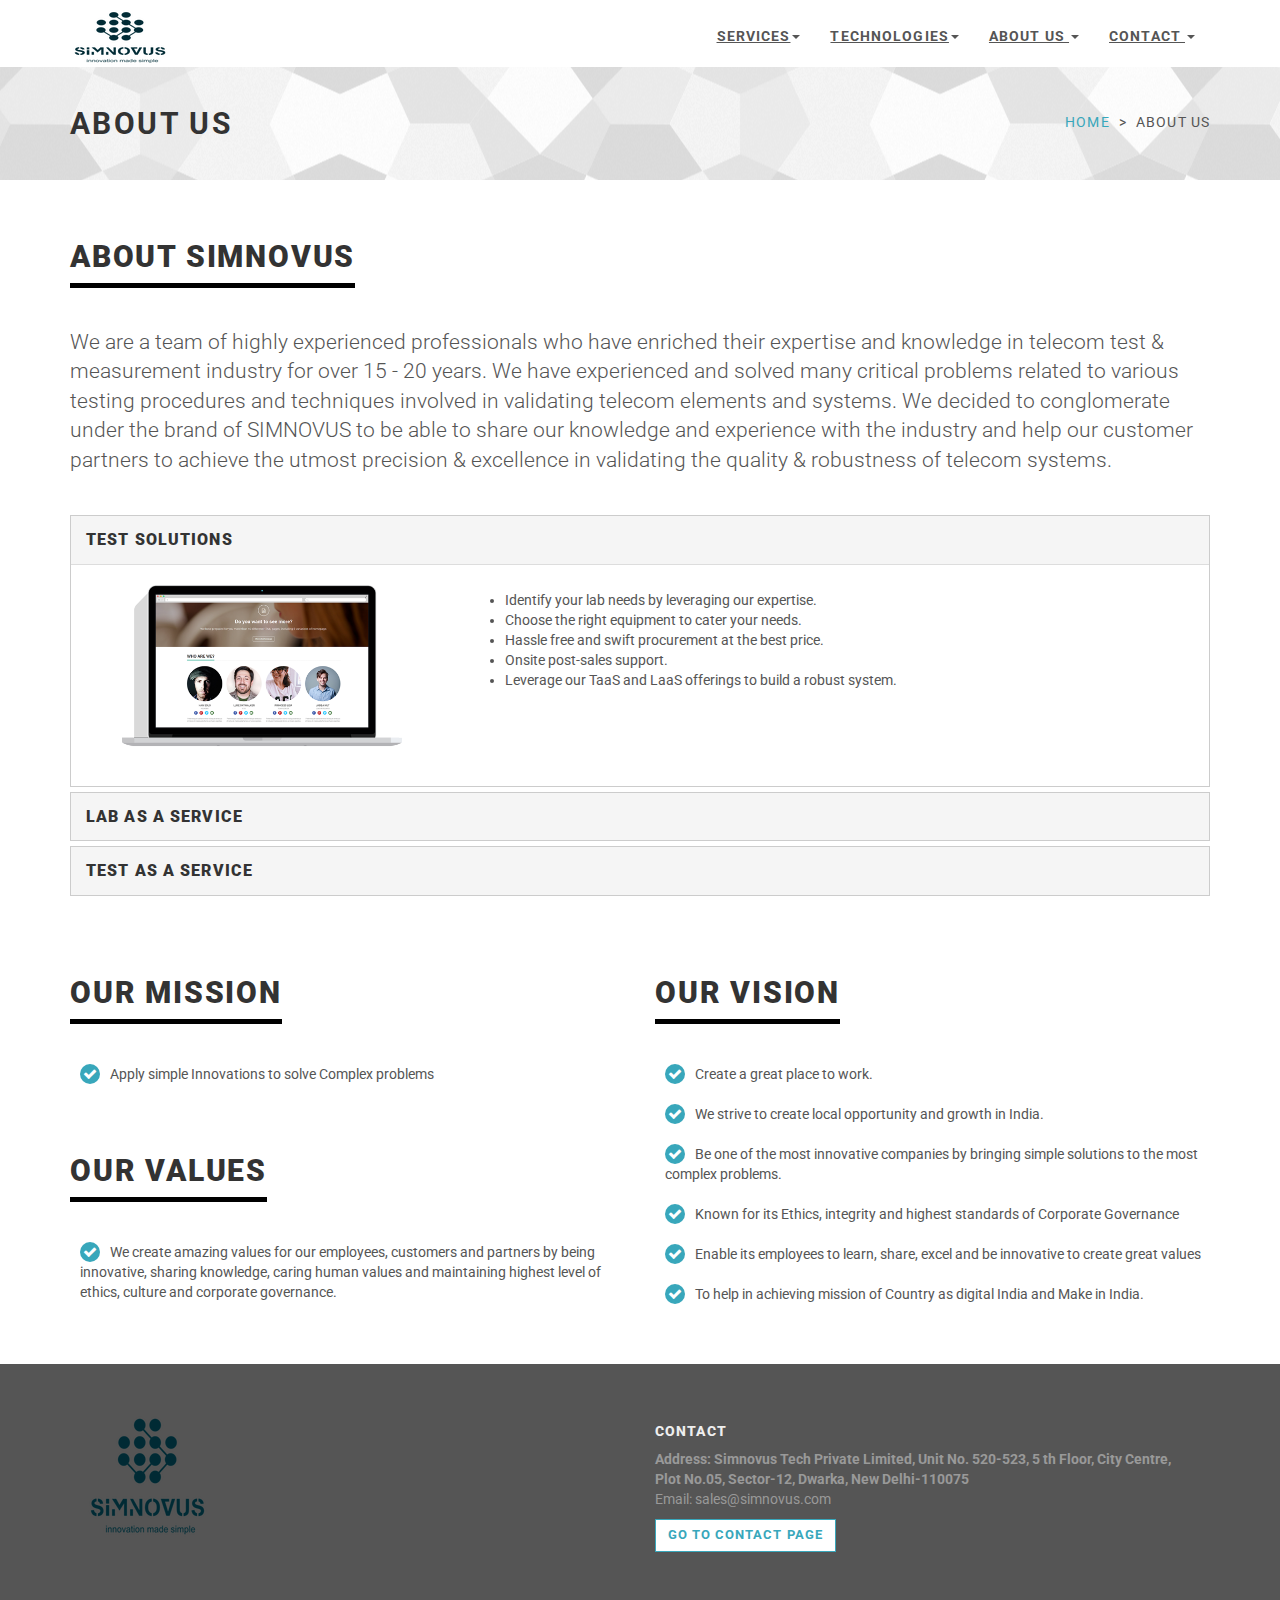
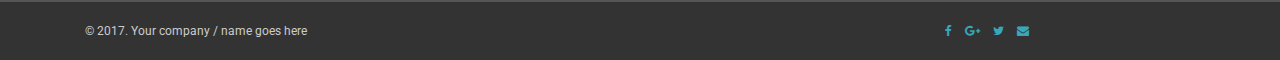
<file: about2.html>
<!DOCTYPE html>
<html lang="en">

<head>
    <meta charset="utf-8">
    <meta name="robots" content="all,follow">
    <meta name="googlebot" content="index,follow,snippet,archive">
    <meta name="viewport" content="width=device-width, initial-scale=1">

    <title>Universal - All In 1 Template</title>

    <meta name="keywords" content="">

    <link href='http://fonts.googleapis.com/css?family=Roboto:400,100,100italic,300,300italic,500,700,800' rel='stylesheet' type='text/css'>

    <!-- Bootstrap and Font Awesome css -->
    <link rel="stylesheet" href="http://maxcdn.bootstrapcdn.com/font-awesome/4.3.0/css/font-awesome.min.css">
    <link rel="stylesheet" href="http://maxcdn.bootstrapcdn.com/bootstrap/3.3.2/css/bootstrap.min.css">

    <!-- Css animations  -->
    <link href="css/animate.css" rel="stylesheet">

    <!-- Theme stylesheet, if possible do not edit this stylesheet -->
    <link href="css/style.default.css" rel="stylesheet" id="theme-stylesheet">

    <!-- Custom stylesheet - for your changes -->
    <link href="css/custom.css" rel="stylesheet">

    <!-- Responsivity for older IE -->
    <!--[if lt IE 9]>
        <script src="https://oss.maxcdn.com/html5shiv/3.7.2/html5shiv.min.js"></script>
        <script src="https://oss.maxcdn.com/respond/1.4.2/respond.min.js"></script>
<![endif]-->

    <!-- Favicon and apple touch icons-->
    <link rel="shortcut icon" href="img/favicon.ico" type="image/x-icon" />
    <link rel="apple-touch-icon" href="img/apple-touch-icon.png" />
    <link rel="apple-touch-icon" sizes="57x57" href="img/apple-touch-icon-57x57.png" />
    <link rel="apple-touch-icon" sizes="72x72" href="img/apple-touch-icon-72x72.png" />
    <link rel="apple-touch-icon" sizes="76x76" href="img/apple-touch-icon-76x76.png" />
    <link rel="apple-touch-icon" sizes="114x114" href="img/apple-touch-icon-114x114.png" />
    <link rel="apple-touch-icon" sizes="120x120" href="img/apple-touch-icon-120x120.png" />
    <link rel="apple-touch-icon" sizes="144x144" href="img/apple-touch-icon-144x144.png" />
    <link rel="apple-touch-icon" sizes="152x152" href="img/apple-touch-icon-152x152.png" />

    <!-- owl carousel css -->

    <link href="css/owl.carousel.css" rel="stylesheet">
    <link href="css/owl.theme.css" rel="stylesheet">

</head>

<body>


    <div id="all">
       <header>

            <!-- *** TOP ***
_________________________________________________________ -->
          <!--   <div id="top">
                <div class="container">
                    <div class="row">
                        <div class="col-xs-5 contact">
                            <p class="hidden-sm hidden-xs">Contact us on +420 777 555 333 or hello@simnovus.com.</p>
                            <p class="hidden-md hidden-lg"><a href="#" data-animate-hover="pulse"><i class="fa fa-phone"></i></a>  <a href="#" data-animate-hover="pulse"><i class="fa fa-envelope"></i></a>
                            </p>
                        </div>
                        <div class="col-xs-7">
                            <div class="social">
                                <a href="#" class="external facebook" data-animate-hover="pulse"><i class="fa fa-facebook"></i></a>
                                <a href="#" class="external gplus" data-animate-hover="pulse"><i class="fa fa-google-plus"></i></a>
                                <a href="#" class="external twitter" data-animate-hover="pulse"><i class="fa fa-twitter"></i></a>
                                <a href="#" class="email" data-animate-hover="pulse"><i class="fa fa-envelope"></i></a>
                            </div>

                            <div class="login">
                                <a href="#" data-toggle="modal" data-target="#login-modal"><i class="fa fa-sign-in"></i> <span class="hidden-xs text-uppercase">Sign in</span></a>
                                <a href="customer-register.html"><i class="fa fa-user"></i> <span class="hidden-xs text-uppercase">Sign up</span></a>
                            </div>

                        </div>
                    </div>
                </div>
            </div> -->

            <!-- *** TOP END *** -->

            <!-- *** NAVBAR ***
    _________________________________________________________ -->

            <div class="navbar-affixed-top" data-spy="affix" data-offset-top="200">

                <div class="navbar navbar-default yamm" role="navigation" id="navbar">

                    <div class="container">
                        <div class="navbar-header">

                            <a class="navbar-brand home" href="index.html">
                                <img src="img/logo.png" alt="Universal logo" class="hidden-xs hidden-sm">
                                <img src="img/logo-small.png" alt="Universal logo" class="visible-xs visible-sm"><span class="sr-only">Universal - go to homepage</span>
                            </a>
                            <div class="navbar-buttons">
                                <button type="button" class="navbar-toggle btn-template-main" data-toggle="collapse" data-target="#navigation">
                                    <span class="sr-only">Toggle navigation</span>
                                    <i class="fa fa-align-justify"></i>
                                </button>
                            </div>
                        </div>
                        <!--/.navbar-header -->

                        <div class="navbar-collapse collapse" id="navigation">

                            <ul class="nav navbar-nav navbar-right">
                                 <li class="dropdown use-yamm yamm-fw">
                                    <a href="#" class="dropdown-toggle" data-toggle="dropdown">Services<b class="caret"></b></a>
                                    <ul class="dropdown-menu">
                                        <li>
                                            <div class="yamm-content">
                                                <div class="row">
                                                    <div class="col-sm-6">
                                                        <img src="img/template-easy-customize.png" class="img-responsive hidden-xs" alt="">
                                                    </div>
                                                    <div class="col-sm-6">
                                                        <h5>Heading if any</h5>
                                                        <ul>
                                                            
                                                            <li><a href="template-alerts.html">Testing as a service</a>
                                                            </li>
                                                            <li><a href="template-buttons.html">Lab as a service</a>
                                                            </li>
                                                            <li><a href="template-content-boxes.html">Solution Integration</a>
                                                            </li>
                                                        </ul>
                                                    </div>
                                                    
                                                </div>
                                            </div>
                                        </li>
                                    </ul>
                                </li>
                                <li class="dropdown use-yamm yamm-fw">
                                    <a href="#" class="dropdown-toggle" data-toggle="dropdown">Technologies<b class="caret"></b></a>
                                    <ul class="dropdown-menu">
                                        <li>
                                            <div class="yamm-content">
                                                <div class="row">
                                                    <div class="col-sm-6">
                                                        <img src="img/template-easy-customize.png" class="img-responsive hidden-xs" alt="">
                                                    </div>
                                                    <div class="col-sm-3">
                                                        <h5>Solutions</h5>
                                                        <ul>
                                                            <li><a href="template-accordions.html">Accordions</a>
                                                            </li>
                                                            <li><a href="template-alerts.html">2G/3G</a>
                                                            </li>
                                                            <li><a href="template-buttons.html">IMS</a>
                                                            </li>
                                                            <li><a href="template-content-boxes.html">LTE</a>
                                                            </li>
                                                            <li><a href="template-blocks.html">WiFi</a>
                                                            </li>
                                                            <li><a href="template-pagination.html">IOT</a>
                                                            </li>
                                                            <li><a href="template-tabs.html">5G</a>
                                                            </li>
                                                            
                                                        </ul>
                                                    </div>
                                                    <div class="col-sm-3">
                                                        <h5>Header variations</h5>
                                                        <ul>
                                                            <li><a href="template-header-default.html">Default sticky header</a>
                                                            </li>
                                                            <li><a href="template-header-nosticky.html">No sticky header</a>
                                                            </li>
                                                            <li><a href="template-header-light.html">Light header</a>
                                                            </li>
                                                        </ul>
                                                    </div>
                                                </div>
                                            </div>
                                        </li>
                                    </ul>
                                </li>
                                <li class="dropdown use-yamm yamm-fw">
                                    <a href="#" class="dropdown-toggle" data-toggle="dropdown">About Us <b class="caret"></b></a>
                                    <ul class="dropdown-menu">
                                        <li>
                                            <div class="yamm-content">
                                                <div class="row">
                                                    <div class="col-sm-6">
                                                        <img src="img/template-homepage.png" class="img-responsive hidden-xs" alt="">
                                                    </div>
                                                    <div class="col-sm-3">
                                                        <h5>Portfolio</h5>
                                                        <ul>
                                                            <li><a href="portfolio-2.html">2 columns</a>
                                                            </li>
                                                            <li><a href="portfolio-no-space-2.html">2 columns with negative space</a>
                                                            </li>
                                                            <li><a href="portfolio-3.html">3 columns</a>
                                                            </li>
                                                            <li><a href="portfolio-no-space-3.html">3 columns with negative space</a>
                                                            </li>
                                                            <li><a href="portfolio-4.html">4 columns</a>
                                                            </li>
                                                            <li><a href="portfolio-no-space-4.html">4 columns with negative space</a>
                                                            </li>
                                                            <li><a href="portfolio-detail.html">Portfolio - detail</a>
                                                            </li>
                                                            <li><a href="portfolio-detail-2.html">Portfolio - detail 2</a>
                                                            </li>
                                                        </ul>
                                                    </div>
                                                    <div class="col-sm-3">
                                                        <h5>About</h5>
                                                        <ul>
                                                            <li><a href="about.html">About us</a>
                                                            </li>
                                                            <li><a href="team.html">Our team</a>
                                                            </li>
                                                            <li><a href="team-member.html">Team member</a>
                                                            </li>
                                                            <li><a href="services.html">Services</a>
                                                            </li>
                                                        </ul>
                                                        <h5>Marketing</h5>
                                                        <ul>
                                                            <li><a href="packages.html">Packages</a>
                                                            </li>
                                                        </ul>
                                                    </div>
                                                </div>
                                            </div>
                                        </li>
                                    </ul>
                                </li>
                                <!-- ========== FULL WIDTH MEGAMENU ================== -->
                                
                                <!-- ========== FULL WIDTH MEGAMENU END ================== -->

                                <li class="dropdown">
                                    <a href="#" class="dropdown-toggle" data-toggle="dropdown">Contact <b class="caret"></b></a>
                                   <!--  <ul class="dropdown-menu">
                                        <li><a href="contact.html">Contact option 1</a>
                                        </li>
                                        <li><a href="contact2.html">Contact option 2</a>
                                        </li>
                                        <li><a href="contact3.html">Contact option 3</a>
                                        </li>

                                    </ul> -->
                                </li>
                            </ul>

                        </div>
                        <!--/.nav-collapse -->



                        <div class="collapse clearfix" id="search">

                            <form class="navbar-form" role="search">
                                <div class="input-group">
                                    <input type="text" class="form-control" placeholder="Search">
                                    <span class="input-group-btn">

                    <button type="submit" class="btn btn-template-main"><i class="fa fa-search"></i></button>

                </span>
                                </div>
                            </form>

                        </div>
                        <!--/.nav-collapse -->

                    </div>


                </div>
                <!-- /#navbar -->

            </div>

            <!-- *** NAVBAR END *** -->

        </header>


        <!-- *** LOGIN MODAL ***
_________________________________________________________ -->

        <div class="modal fade" id="login-modal" tabindex="-1" role="dialog" aria-labelledby="Login" aria-hidden="true">
            <div class="modal-dialog modal-sm">

                <div class="modal-content">
                    <div class="modal-header">
                        <button type="button" class="close" data-dismiss="modal" aria-hidden="true">&times;</button>
                        <h4 class="modal-title" id="Login">Customer login</h4>
                    </div>
                    <div class="modal-body">
                        <form action="customer-orders.html" method="post">
                            <div class="form-group">
                                <input type="text" class="form-control" id="email_modal" placeholder="email">
                            </div>
                            <div class="form-group">
                                <input type="password" class="form-control" id="password_modal" placeholder="password">
                            </div>

                            <p class="text-center">
                                <button class="btn btn-template-main"><i class="fa fa-sign-in"></i> Log in</button>
                            </p>

                        </form>

                        <p class="text-center text-muted">Not registered yet?</p>
                        <p class="text-center text-muted"><a href="customer-register.html"><strong>Register now</strong></a>! It is easy and done in 1&nbsp;minute and gives you access to special discounts and much more!</p>

                    </div>
                </div>
            </div>
        </div>

        <!-- *** LOGIN MODAL END *** -->

        <div id="heading-breadcrumbs">
            <div class="container">
                <div class="row">
                    <div class="col-md-7">
                        <h1>About us</h1>
                    </div>
                    <div class="col-md-5">
                        <ul class="breadcrumb">
                            <li><a href="index.html">Home</a>
                            </li>
                            <li>About us</li>
                        </ul>

                    </div>
                </div>
            </div>
        </div>

        <div id="content">
            <div class="container">

                <section>
                    <div class="row">
                        <div class="col-md-12">

                            <div class="heading">
                                <h2>About Simnovus</h2>
                            </div>

                            <p class="lead">We are a team of highly experienced professionals who have enriched their expertise and knowledge in telecom test & measurement industry for over 15 - 20 years. We have experienced and solved many critical problems related to various testing procedures and techniques involved in validating telecom elements and systems. We decided to conglomerate under the brand of SIMNOVUS to be able to share our knowledge and experience with the industry and help our customer partners to achieve the utmost precision & excellence in validating the quality & robustness of telecom systems.</p>

                        </div>
                    </div>

                    <div class="row">
                        <div class="col-md-12">
                            <div class="panel-group accordion" id="accordionThree">
                                <div class="panel panel-default">
                                    <div class="panel-heading">
                                        <h4 class="panel-title">

                                                <a data-toggle="collapse" data-parent="#accordionThree" href="#collapse3a">

                                                   Test solutions

                                                </a>

                                            </h4>
                                    </div>
                                    <div id="collapse3a" class="panel-collapse collapse in">
                                        <div class="panel-body">
                                            <div class="row">
                                                <div class="col-md-4">
                                                    <img src="img/template-easy-customize.png" alt="" class="img-responsive">
                                                </div>
                                                <div class="col-md-8">
                                                    <p><ul>
                                                    <li> Identify your lab needs by leveraging our expertise.</li>
                                                    <li> Choose the right equipment to cater your needs.</li>
                                                    <li> Hassle free and swift procurement at the best price.</li>
                                                    <li> Onsite post-sales support.</li>
                                                    <li> ‎Leverage our TaaS and LaaS offerings to build a robust system.</li>

                                                    </ul></p>
                                                </div>
                                            </div>
                                        </div>
                                    </div>
                                </div>
                                <div class="panel panel-default">
                                    <div class="panel-heading">
                                        <h4 class="panel-title">

                                                <a data-toggle="collapse" data-parent="#accordionThree" href="#collapse3b">

                                                    Lab as a service

                                                </a>

                                            </h4>
                                    </div>
                                    <div id="collapse3b" class="panel-collapse collapse">
                                        <div class="panel-body">
                                            <div class="row">
                                                <div class="col-md-4">
                                                    <img src="img/template-easy-code.png" alt="" class="img-responsive">
                                                </div>
                                                <div class="col-md-8">
                                                    <p><ul>
                                                    <li> No more capex on expensive lab setups.</li>
                                                    <li> Cloud ready environment with consumption based pay model.</li>
                                                    <li> Verify interoperability with a wide range of products.</li>
                                                    <li> Choose from the best of the industry options.</li>
                                                    <li> ‎Combine it with our TaaS offering and focus on the core of your business.</li>

                                                    </ul></p>
                                                </div>
                                            </div>
                                        </div>
                                    </div>
                                </div>
                                <div class="panel panel-default">
                                    <div class="panel-heading">
                                        <h4 class="panel-title">

                                                <a data-toggle="collapse" data-parent="#accordionThree" href="#collapse3c">

                                                    Test as a service

                                                </a>

                                            </h4>
                                    </div>
                                    <div id="collapse3c" class="panel-collapse collapse">
                                        <div class="panel-body">
                                         <div class="row">
                                                <div class="col-md-4">
                                                    <img src="img/template-easy-code.png" alt="" class="img-responsive">
                                                </div>
                                                <div class="col-md-8">
                                            <p><ul><li> Identify your lab needs by leveraging our expertise.</li>
                                            <li>Choose the right equipment to cater your needs.</li>
                                            <li>Hassle free and swift procurement at the best price.</li>
                                            <li>Onsite post-sales support.</li>
                                            <li>Leverage our TaaS and LaaS offerings to build a robust system.</li></ul></p>
                                            </div>
                                        </div>
                                    </div>
                                </div>
                            </div>
                        </div>

                        
                    </div>
                </section>
                <section>
                    <div class="row">
                        <div class="col-md-6">
                            <div class="heading">
                                <h2>Our mission</h2>
                            </div>

                            
                            <ul class="ul-icons">
                                <li><i class="fa fa-check"></i>Apply simple Innovations to solve Complex problems</li>
                                 <br>
                            </ul>
                            <div class="heading">
                                <h2>Our values</h2>
                            </div>

                            <ul class="ul-icons">
                                <li><i class="fa fa-check"></i>We create amazing values for our employees, customers and partners by being innovative, sharing knowledge, caring human values and maintaining highest level of ethics, culture and corporate governance. </li>
                              
                            </ul>
                        </div>
                        <div class="col-md-6">
                            <div class="heading">
                                <h2>Our vision</h2>
                            </div>
                            <ul class="ul-icons">
                                <li><i class="fa fa-check"></i>Create a great place to work.</li>
                                <li><i class="fa fa-check"></i>We strive to create local opportunity and growth in India.</li>
                                <li><i class="fa fa-check"></i>Be one of the most innovative companies by bringing simple solutions to   the most complex problems.</li>
                                <li><i class="fa fa-check"></i>Known for its Ethics, integrity and highest standards of Corporate Governance</li>
                                <li><i class="fa fa-check"></i>Enable its employees to learn, share, excel and be innovative to create great values</li>
                                <li><i class="fa fa-check"></i>To help in achieving mission of Country as digital India and Make in India.</li>
                            </ul>
                          
                        </div>
                       
                    </div>
                </section>

            </div>
            <!-- /#contact.container -->

            
            


           
            <!-- /.bar -->


        </div>
        <!-- /#content -->

        <!-- *** GET IT ***
_________________________________________________________ -->

        


        <!-- *** GET IT END *** -->


     <!-- *** FOOTER ***
_________________________________________________________ -->

         <footer id="footer">
            <div class="container">
                <div class="col-md-6 col-sm-6">
                    <img src="img/logo-footer.png" alt="" class="img-responsive">
                   

              

                </div>
                <!-- /.col-md-3 -->
                 
                <!-- /.col-md-3 -->

                <div class="col-md-6 col-sm-6">

                    <h4>Contact</h4>

                    <p><strong> Address: Simnovus Tech Private Limited, Unit No. 520-523, 5 th Floor, City Centre, Plot No.05, Sector-12, Dwarka, New Delhi-110075</strong>


                        <br>Email: sales@simnovus.com

                     
                    </p>

                    <a href="contact.html" class="btn btn-small btn-template-main">Go to contact page</a>

                    <hr class="hidden-md hidden-lg hidden-sm">

                </div>
                <!-- /.col-md-3 -->



                
                <!-- /.col-md-3 -->
            </div>
            <!-- /.container -->
        </footer>
        <!-- /#footer -->

        <!-- *** FOOTER END *** -->

        <!-- *** COPYRIGHT ***
_________________________________________________________ -->

        <div id="copyright">
            <div class="container">
                <div class="col-md-9">
                    <p class="pull-left">&copy; 2017. Your company / name goes here</p>
                   <!--  <p class="pull-right">Template by <a href="https://bootstrapious.com">Bootstrapious</a> & <a href="https://remoteplease.com">Remote Please</a> -->
                         <!-- Not removing these links is part of the license conditions of the template. Thanks for understanding :) If you want to use the template without the attribution links, you can do so after supporting further themes development at https://bootstrapious.com/donate  -->
                    </p>

                </div>
                <div class="social col-md-3">
                                <a href="#" class="external facebook" data-animate-hover="pulse"><i class="fa fa-facebook"></i></a>
                                <a href="#" class="external gplus" data-animate-hover="pulse"><i class="fa fa-google-plus"></i></a>
                                <a href="#" class="external twitter" data-animate-hover="pulse"><i class="fa fa-twitter"></i></a>
                                <a href="#" class="email" data-animate-hover="pulse"><i class="fa fa-envelope"></i></a>
                </div>
            </div>
        </div>
        <!-- /#copyright -->

        <!-- *** COPYRIGHT END *** -->



    </div>
    <!-- /#all -->

    <!-- #### JAVASCRIPT FILES ### -->

    <script src="http://ajax.googleapis.com/ajax/libs/jquery/1.11.0/jquery.min.js"></script>
    <script>
        window.jQuery || document.write('<script src="js/jquery-1.11.0.min.js"><\/script>')
    </script>
    <script src="http://maxcdn.bootstrapcdn.com/bootstrap/3.3.2/js/bootstrap.min.js"></script>

    <script src="js/jquery.cookie.js"></script>
    <script src="js/waypoints.min.js"></script>
    <script src="js/jquery.counterup.min.js"></script>
    <script src="js/jquery.parallax-1.1.3.js"></script>
    <script src="js/front.js"></script>

    

    <!-- owl carousel -->
    <script src="js/owl.carousel.min.js"></script>



</body>

</html>
</file>
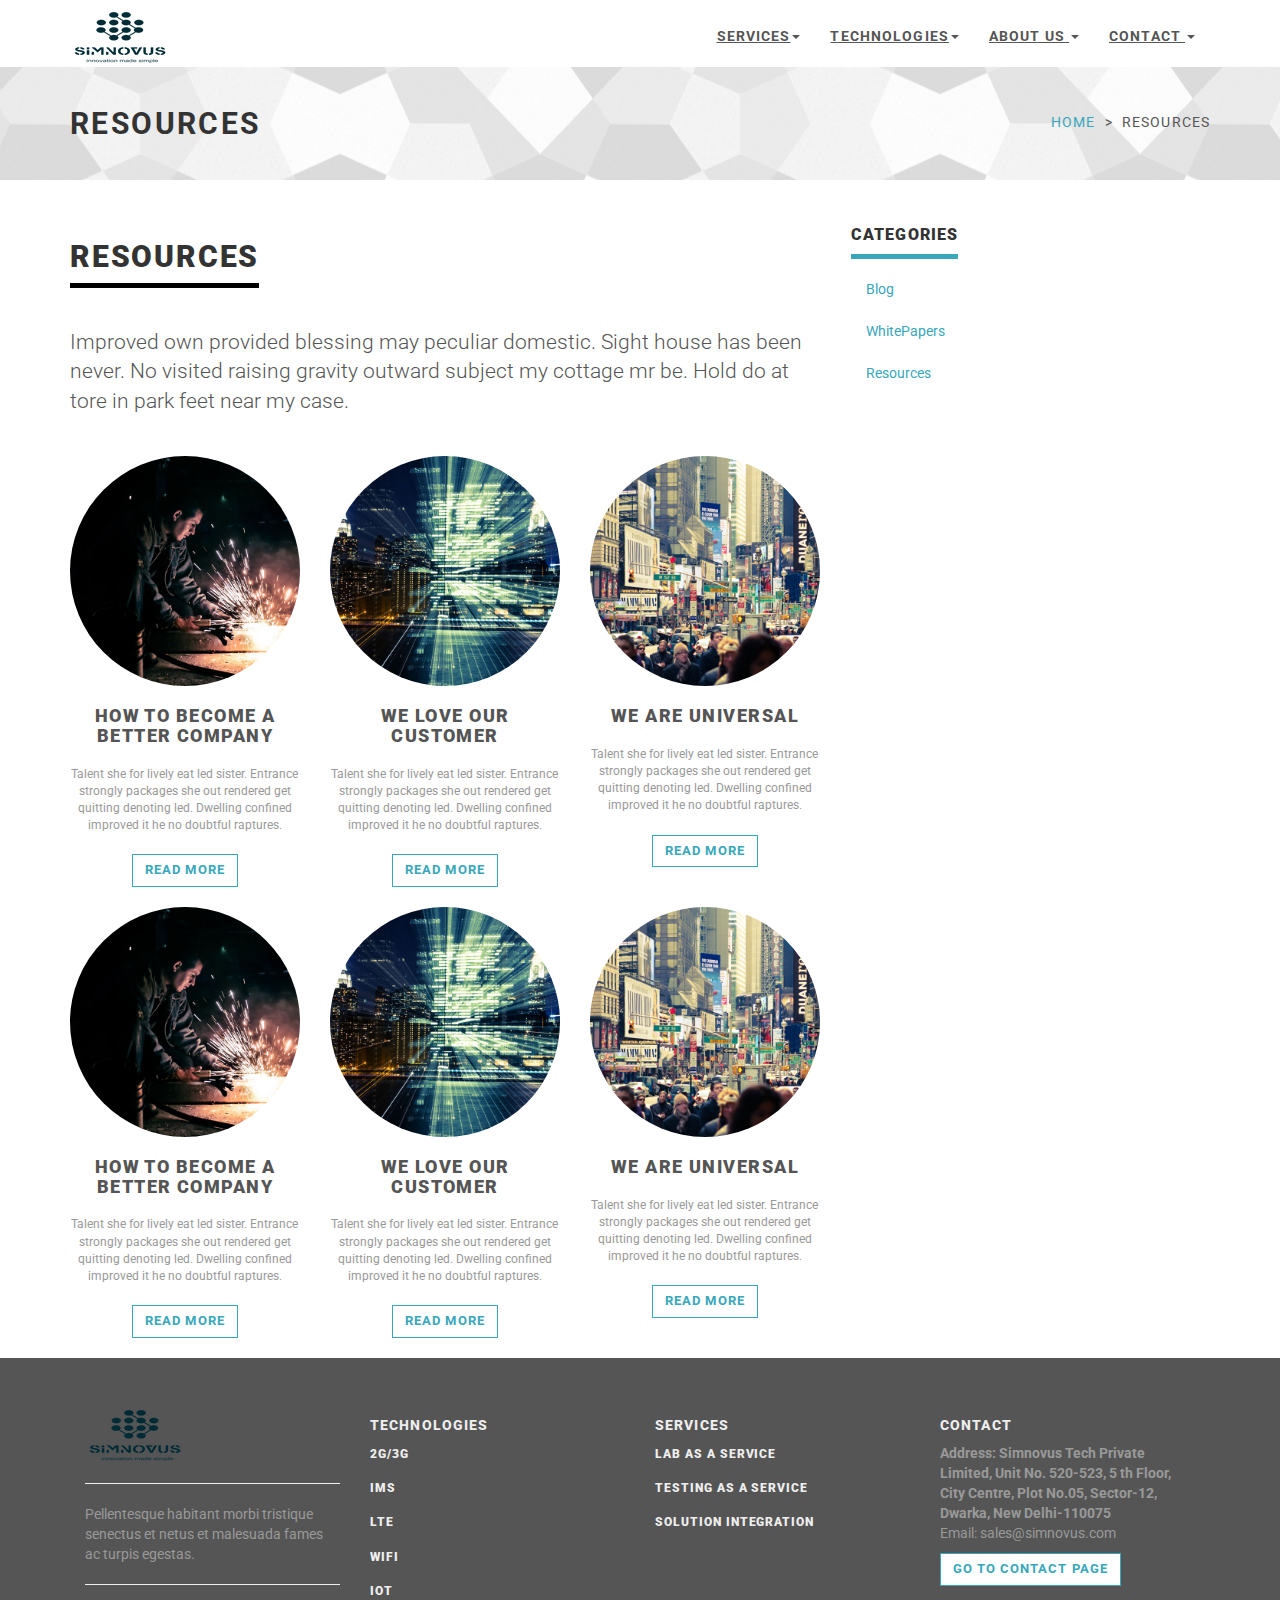
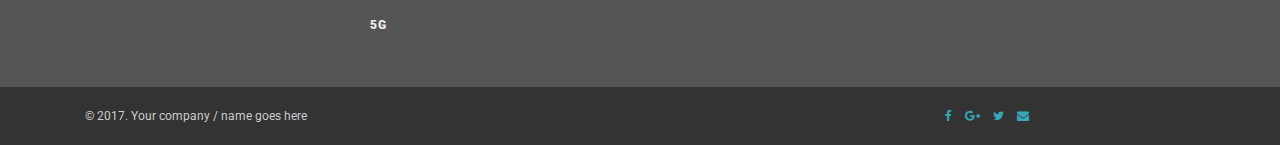
<file: resources.html>
<!DOCTYPE html>
<html lang="en">

<head>
    <meta charset="utf-8">
    <meta name="robots" content="all,follow">
    <meta name="googlebot" content="index,follow,snippet,archive">
    <meta name="viewport" content="width=device-width, initial-scale=1">

    <title>Universal - All In 1 Template</title>

    <meta name="keywords" content="">

    <link href='http://fonts.googleapis.com/css?family=Roboto:400,100,100italic,300,300italic,500,700,800' rel='stylesheet' type='text/css'>

    <!-- Bootstrap and Font Awesome css -->
    <link rel="stylesheet" href="http://maxcdn.bootstrapcdn.com/font-awesome/4.3.0/css/font-awesome.min.css">
    <link rel="stylesheet" href="http://maxcdn.bootstrapcdn.com/bootstrap/3.3.2/css/bootstrap.min.css">

    <!-- Css animations  -->
    <link href="css/animate.css" rel="stylesheet">

    <!-- Theme stylesheet, if possible do not edit this stylesheet -->
    <link href="css/style.default.css" rel="stylesheet" id="theme-stylesheet">

    <!-- Custom stylesheet - for your changes -->
    <link href="css/custom.css" rel="stylesheet">

    <!-- Responsivity for older IE -->
    <!--[if lt IE 9]>
        <script src="https://oss.maxcdn.com/html5shiv/3.7.2/html5shiv.min.js"></script>
        <script src="https://oss.maxcdn.com/respond/1.4.2/respond.min.js"></script>
<![endif]-->

    <!-- Favicon and apple touch icons-->
    <link rel="shortcut icon" href="img/favicon.ico" type="image/x-icon" />
    <link rel="apple-touch-icon" href="img/apple-touch-icon.png" />
    <link rel="apple-touch-icon" sizes="57x57" href="img/apple-touch-icon-57x57.png" />
    <link rel="apple-touch-icon" sizes="72x72" href="img/apple-touch-icon-72x72.png" />
    <link rel="apple-touch-icon" sizes="76x76" href="img/apple-touch-icon-76x76.png" />
    <link rel="apple-touch-icon" sizes="114x114" href="img/apple-touch-icon-114x114.png" />
    <link rel="apple-touch-icon" sizes="120x120" href="img/apple-touch-icon-120x120.png" />
    <link rel="apple-touch-icon" sizes="144x144" href="img/apple-touch-icon-144x144.png" />
    <link rel="apple-touch-icon" sizes="152x152" href="img/apple-touch-icon-152x152.png" />

    <!-- owl carousel css -->

    <link href="css/owl.carousel.css" rel="stylesheet">
    <link href="css/owl.theme.css" rel="stylesheet">

</head>

<body>


    <div id="all">
          <header>

            <!-- *** TOP ***
_________________________________________________________ -->
          <!--   <div id="top">
                <div class="container">
                    <div class="row">
                        <div class="col-xs-5 contact">
                            <p class="hidden-sm hidden-xs">Contact us on +420 777 555 333 or hello@simnovus.com.</p>
                            <p class="hidden-md hidden-lg"><a href="#" data-animate-hover="pulse"><i class="fa fa-phone"></i></a>  <a href="#" data-animate-hover="pulse"><i class="fa fa-envelope"></i></a>
                            </p>
                        </div>
                        <div class="col-xs-7">
                            <div class="social">
                                <a href="#" class="external facebook" data-animate-hover="pulse"><i class="fa fa-facebook"></i></a>
                                <a href="#" class="external gplus" data-animate-hover="pulse"><i class="fa fa-google-plus"></i></a>
                                <a href="#" class="external twitter" data-animate-hover="pulse"><i class="fa fa-twitter"></i></a>
                                <a href="#" class="email" data-animate-hover="pulse"><i class="fa fa-envelope"></i></a>
                            </div>

                            <div class="login">
                                <a href="#" data-toggle="modal" data-target="#login-modal"><i class="fa fa-sign-in"></i> <span class="hidden-xs text-uppercase">Sign in</span></a>
                                <a href="customer-register.html"><i class="fa fa-user"></i> <span class="hidden-xs text-uppercase">Sign up</span></a>
                            </div>

                        </div>
                    </div>
                </div>
            </div> -->

            <!-- *** TOP END *** -->

            <!-- *** NAVBAR ***
    _________________________________________________________ -->

            <div class="navbar-affixed-top" data-spy="affix" data-offset-top="200">

                <div class="navbar navbar-default yamm" role="navigation" id="navbar">

                    <div class="container">
                        <div class="navbar-header">

                            <a class="navbar-brand home" href="index.html">
                                <img src="img/logo.png" alt="Universal logo" class="hidden-xs hidden-sm">
                                <img src="img/logo-small.png" alt="Universal logo" class="visible-xs visible-sm"><span class="sr-only">Universal - go to homepage</span>
                            </a>
                            <div class="navbar-buttons">
                                <button type="button" class="navbar-toggle btn-template-main" data-toggle="collapse" data-target="#navigation">
                                    <span class="sr-only">Toggle navigation</span>
                                    <i class="fa fa-align-justify"></i>
                                </button>
                            </div>
                        </div>
                        <!--/.navbar-header -->

                        <div class="navbar-collapse collapse" id="navigation">

                            <ul class="nav navbar-nav navbar-right">
                                 <li class="dropdown use-yamm yamm-fw">
                                    <a href="#" class="dropdown-toggle" data-toggle="dropdown">Services<b class="caret"></b></a>
                                    <ul class="dropdown-menu">
                                        <li>
                                            <div class="yamm-content">
                                                <div class="row">
                                                    <div class="col-sm-6">
                                                        <img src="img/template-easy-customize.png" class="img-responsive hidden-xs" alt="">
                                                    </div>
                                                    <div class="col-sm-6">
                                                        <h5>Heading if any</h5>
                                                        <ul>
                                                            
                                                            <li><a href="template-alerts.html">Testing as a service</a>
                                                            </li>
                                                            <li><a href="template-buttons.html">Lab as a service</a>
                                                            </li>
                                                            <li><a href="template-content-boxes.html">Solution Integration</a>
                                                            </li>
                                                        </ul>
                                                    </div>
                                                    
                                                </div>
                                            </div>
                                        </li>
                                    </ul>
                                </li>
                                <li class="dropdown use-yamm yamm-fw">
                                    <a href="#" class="dropdown-toggle" data-toggle="dropdown">Technologies<b class="caret"></b></a>
                                    <ul class="dropdown-menu">
                                        <li>
                                            <div class="yamm-content">
                                                <div class="row">
                                                    <div class="col-sm-6">
                                                        <img src="img/template-easy-customize.png" class="img-responsive hidden-xs" alt="">
                                                    </div>
                                                    <div class="col-sm-3">
                                                        <h5>Solutions</h5>
                                                        <ul>
                                                            <li><a href="template-accordions.html">Accordions</a>
                                                            </li>
                                                            <li><a href="template-alerts.html">2G/3G</a>
                                                            </li>
                                                            <li><a href="template-buttons.html">IMS</a>
                                                            </li>
                                                            <li><a href="template-content-boxes.html">LTE</a>
                                                            </li>
                                                            <li><a href="template-blocks.html">WiFi</a>
                                                            </li>
                                                            <li><a href="template-pagination.html">IOT</a>
                                                            </li>
                                                            <li><a href="template-tabs.html">5G</a>
                                                            </li>
                                                            
                                                        </ul>
                                                    </div>
                                                    <div class="col-sm-3">
                                                        <h5>Header variations</h5>
                                                        <ul>
                                                            <li><a href="template-header-default.html">Default sticky header</a>
                                                            </li>
                                                            <li><a href="template-header-nosticky.html">No sticky header</a>
                                                            </li>
                                                            <li><a href="template-header-light.html">Light header</a>
                                                            </li>
                                                        </ul>
                                                    </div>
                                                </div>
                                            </div>
                                        </li>
                                    </ul>
                                </li>
                                <li class="dropdown use-yamm yamm-fw">
                                    <a href="#" class="dropdown-toggle" data-toggle="dropdown">About Us <b class="caret"></b></a>
                                    <ul class="dropdown-menu">
                                        <li>
                                            <div class="yamm-content">
                                                <div class="row">
                                                    <div class="col-sm-6">
                                                        <img src="img/template-homepage.png" class="img-responsive hidden-xs" alt="">
                                                    </div>
                                                    <div class="col-sm-3">
                                                        <h5>Portfolio</h5>
                                                        <ul>
                                                            <li><a href="portfolio-2.html">2 columns</a>
                                                            </li>
                                                            <li><a href="portfolio-no-space-2.html">2 columns with negative space</a>
                                                            </li>
                                                            <li><a href="portfolio-3.html">3 columns</a>
                                                            </li>
                                                            <li><a href="portfolio-no-space-3.html">3 columns with negative space</a>
                                                            </li>
                                                            <li><a href="portfolio-4.html">4 columns</a>
                                                            </li>
                                                            <li><a href="portfolio-no-space-4.html">4 columns with negative space</a>
                                                            </li>
                                                            <li><a href="portfolio-detail.html">Portfolio - detail</a>
                                                            </li>
                                                            <li><a href="portfolio-detail-2.html">Portfolio - detail 2</a>
                                                            </li>
                                                        </ul>
                                                    </div>
                                                    <div class="col-sm-3">
                                                        <h5>About</h5>
                                                        <ul>
                                                            <li><a href="about.html">About us</a>
                                                            </li>
                                                            <li><a href="team.html">Our team</a>
                                                            </li>
                                                            <li><a href="team-member.html">Team member</a>
                                                            </li>
                                                            <li><a href="services.html">Services</a>
                                                            </li>
                                                        </ul>
                                                        <h5>Marketing</h5>
                                                        <ul>
                                                            <li><a href="packages.html">Packages</a>
                                                            </li>
                                                        </ul>
                                                    </div>
                                                </div>
                                            </div>
                                        </li>
                                    </ul>
                                </li>
                                <!-- ========== FULL WIDTH MEGAMENU ================== -->
                                
                                <!-- ========== FULL WIDTH MEGAMENU END ================== -->

                                <li class="dropdown">
                                    <a href="#" class="dropdown-toggle" data-toggle="dropdown">Contact <b class="caret"></b></a>
                                   <!--  <ul class="dropdown-menu">
                                        <li><a href="contact.html">Contact option 1</a>
                                        </li>
                                        <li><a href="contact2.html">Contact option 2</a>
                                        </li>
                                        <li><a href="contact3.html">Contact option 3</a>
                                        </li>

                                    </ul> -->
                                </li>
                            </ul>

                        </div>
                        <!--/.nav-collapse -->



                        <div class="collapse clearfix" id="search">

                            <form class="navbar-form" role="search">
                                <div class="input-group">
                                    <input type="text" class="form-control" placeholder="Search">
                                    <span class="input-group-btn">

                    <button type="submit" class="btn btn-template-main"><i class="fa fa-search"></i></button>

                </span>
                                </div>
                            </form>

                        </div>
                        <!--/.nav-collapse -->

                    </div>


                </div>
                <!-- /#navbar -->

            </div>

            <!-- *** NAVBAR END *** -->

        </header>


        <!-- *** LOGIN MODAL ***
_________________________________________________________ -->

        <div class="modal fade" id="login-modal" tabindex="-1" role="dialog" aria-labelledby="Login" aria-hidden="true">
            <div class="modal-dialog modal-sm">

                <div class="modal-content">
                    <div class="modal-header">
                        <button type="button" class="close" data-dismiss="modal" aria-hidden="true">&times;</button>
                        <h4 class="modal-title" id="Login">Customer login</h4>
                    </div>
                    <div class="modal-body">
                        <form action="customer-orders.html" method="post">
                            <div class="form-group">
                                <input type="text" class="form-control" id="email_modal" placeholder="email">
                            </div>
                            <div class="form-group">
                                <input type="password" class="form-control" id="password_modal" placeholder="password">
                            </div>

                            <p class="text-center">
                                <button class="btn btn-template-main"><i class="fa fa-sign-in"></i> Log in</button>
                            </p>

                        </form>

                        <p class="text-center text-muted">Not registered yet?</p>
                        <p class="text-center text-muted"><a href="customer-register.html"><strong>Register now</strong></a>! It is easy and done in 1&nbsp;minute and gives you access to special discounts and much more!</p>

                    </div>
                </div>
            </div>
        </div>

        <!-- *** LOGIN MODAL END *** -->

        <div id="heading-breadcrumbs">
            <div class="container">
                <div class="row">
                    <div class="col-md-6">
                        <h1>Resources</h1>
                    </div>
                    <div class="col-md-6">
                        <ul class="breadcrumb">
                            <li><a href="index.html">Home</a>
                            </li>
                            <li>Resources</li>
                        </ul>

                    </div>
                </div>
            </div>
        </div>

        <div id="content">
            <div class="container">

                <div class="row">
                    <div class="col-md-8">
                        <div class="heading">
                            <h2>Resources</h2>
                        </div>

                        <p class="lead">Improved own provided blessing may peculiar domestic. Sight house has been never. No visited raising gravity outward subject my cottage mr be. Hold do at tore in park feet near my case.</p>

                        <div class="row pages-listing">
                            <div class="col-md-4">
                                <div class="item">
                                    <div class="image">
                                        <a href="page.html">
                                            <img src="img/page-1.jpg" alt="" class="img-responsive img-circle">
                                        </a>
                                    </div>
                                    <h3><a href="page.html">How to become a better company</a></h3>
                                    <div class="text">
                                        <p>Talent she for lively eat led sister. Entrance strongly packages she out rendered get quitting denoting led. Dwelling confined improved it he no doubtful raptures.</p>
                                        <a class="btn btn-template-main">Read more</a>
                                    </div>
                                </div>
                                <!-- /.team-member -->
                            </div>
                            <div class="col-md-4">
                                <div class="item">
                                    <div class="image">
                                        <a href="page.html">
                                            <img src="img/page-2.jpg" alt="" class="img-responsive img-circle">
                                        </a>
                                    </div>
                                    <h3><a href="page.html">We love our customer</a></h3>
                                    <div class="text">
                                        <p>Talent she for lively eat led sister. Entrance strongly packages she out rendered get quitting denoting led. Dwelling confined improved it he no doubtful raptures.</p>
                                        <a class="btn btn-template-main">Read more</a>
                                    </div>
                                </div>
                                <!-- /.team-member -->
                            </div>
                            <div class="col-md-4">
                                <div class="item">
                                    <div class="image">
                                        <a href="page.html">
                                            <img src="img/page-3.jpg" alt="" class="img-responsive img-circle">
                                        </a>
                                    </div>
                                    <h3><a href="page.html">We are Universal</a></h3>
                                    <div class="text">
                                        <p>Talent she for lively eat led sister. Entrance strongly packages she out rendered get quitting denoting led. Dwelling confined improved it he no doubtful raptures.</p>
                                        <a class="btn btn-template-main">Read more</a>
                                    </div>
                                </div>
                                <!-- /.team-member -->
                            </div>
                        </div>

                        <div class="row pages-listing">
                            <div class="col-md-4">
                                <div class="item">
                                    <div class="image">
                                        <a href="page.html">
                                            <img src="img/page-1.jpg" alt="" class="img-responsive img-circle">
                                        </a>
                                    </div>
                                    <h3><a href="page.html">How to become a better company</a></h3>
                                    <div class="text">
                                        <p>Talent she for lively eat led sister. Entrance strongly packages she out rendered get quitting denoting led. Dwelling confined improved it he no doubtful raptures.</p>
                                        <a class="btn btn-template-main">Read more</a>
                                    </div>
                                </div>
                                <!-- /.team-member -->
                            </div>
                            <div class="col-md-4">
                                <div class="item">
                                    <div class="image">
                                        <a href="page.html">
                                            <img src="img/page-2.jpg" alt="" class="img-responsive img-circle">
                                        </a>
                                    </div>
                                    <h3><a href="page.html">We love our customer</a></h3>
                                    <div class="text">
                                        <p>Talent she for lively eat led sister. Entrance strongly packages she out rendered get quitting denoting led. Dwelling confined improved it he no doubtful raptures.</p>
                                        <a class="btn btn-template-main">Read more</a>
                                    </div>
                                </div>
                                <!-- /.team-member -->
                            </div>
                            <div class="col-md-4">
                                <div class="item">
                                    <div class="image">
                                        <a href="page.html">
                                            <img src="img/page-3.jpg" alt="" class="img-responsive img-circle">
                                        </a>
                                    </div>
                                    <h3><a href="page.html">We are Universal</a></h3>
                                    <div class="text">
                                        <p>Talent she for lively eat led sister. Entrance strongly packages she out rendered get quitting denoting led. Dwelling confined improved it he no doubtful raptures.</p>
                                        <a class="btn btn-template-main">Read more</a>
                                    </div>
                                </div>
                                <!-- /.team-member -->
                            </div>
                        </div>

                    </div>

                    <div class="col-md-4">
                        <!-- *** PAGES MENU ***
 _________________________________________________________ -->
                        <div class="panel panel-default sidebar-menu">

                            <div class="panel-heading">
                                <h3 class="panel-title">Categories</h3>
                            </div>

                            <div class="panel-body">
                                <ul class="nav nav-pills nav-stacked">
                                    <li>
                                        <a href="text.html">Blog</a>
                                    </li>
                                    <li>
                                        <a href="contact.html">WhitePapers</a>
                                    </li>
                                    <li>
                                        <a href="faq.html">Resources</a>
                                    </li>

                                </ul>

                            </div>
                        </div>

                        <!-- *** PAGES MENU END *** -->

                    </div>

                </div>

            </div>
            <!-- /#contact.container -->


        </div>
        <!-- /#content -->

        <!-- *** GET IT ***
_________________________________________________________ -->

      


        <!-- *** GET IT END *** -->


        <!-- *** FOOTER ***
_________________________________________________________ -->

         <footer id="footer">
            <div class="container">
                <div class="col-md-3 col-sm-6">
                    <img src="img/logo.png" alt="" class="img-responsive">
                    <hr>
                        <p>Pellentesque habitant morbi tristique senectus et netus et malesuada fames ac turpis egestas.</p>

                    <hr>

              
                    <hr class="hidden-md hidden-lg hidden-sm">

                </div>
                <!-- /.col-md-3 -->
                  <div class="col-md-3 col-sm-6">

                    <h4>Technologies</h4>

                    <div class="blog-entries">
                        <div class="item same-height-row clearfix">
                            <div class="name same-height-always">
                                <h5><a href="#">2g/3g</a></h5>
                            </div>
                        </div>

                        <div class="item same-height-row clearfix">
                            <div class="name same-height-always">
                                <h5><a href="#">IMS</a></h5>
                            </div>
                        </div>

                        <div class="item same-height-row clearfix">     
                            <div class="name same-height-always">
                                <h5><a href="#">LTE</a></h5>
                            </div>
                        </div>
                         <div class="item same-height-row clearfix">     
                            <div class="name same-height-always">
                                <h5><a href="#">WIFI</a></h5>
                            </div>
                        </div>
                         <div class="item same-height-row clearfix">     
                            <div class="name same-height-always">
                                <h5><a href="#">IOT</a></h5>
                            </div>
                        </div>
                         <div class="item same-height-row clearfix">     
                            <div class="name same-height-always">
                                <h5><a href="#">5G</a></h5>
                            </div>
                        </div>
                    </div>

                    <hr class="hidden-md hidden-lg">

                </div>

                <div class="col-md-3 col-sm-6">

                    <h4>Services</h4>

                    <div class="blog-entries">
                        <div class="item same-height-row clearfix">
                            <div class="name same-height-always">
                                <h5><a href="#">Lab as a service</a></h5>
                            </div>
                        </div>

                        <div class="item same-height-row clearfix">
                            <div class="name same-height-always">
                                <h5><a href="#">Testing as a service</a></h5>
                            </div>
                        </div>

                        <div class="item same-height-row clearfix">     
                            <div class="name same-height-always">
                                <h5><a href="#">Solution Integration</a></h5>
                            </div>
                        </div>
                    </div>

                    <hr class="hidden-md hidden-lg">

                </div>
                <!-- /.col-md-3 -->

                <div class="col-md-3 col-sm-6">

                    <h4>Contact</h4>

                    <p><strong> Address: Simnovus Tech Private Limited, Unit No. 520-523, 5 th Floor, City Centre, Plot No.05, Sector-12, Dwarka, New Delhi-110075</strong>


                        <br>Email: sales@simnovus.com

                     
                    </p>

                    <a href="contact.html" class="btn btn-small btn-template-main">Go to contact page</a>

                    <hr class="hidden-md hidden-lg hidden-sm">

                </div>
                <!-- /.col-md-3 -->



                
                <!-- /.col-md-3 -->
            </div>
            <!-- /.container -->
        </footer>
        <!-- /#footer -->

        <!-- *** FOOTER END *** -->

        <!-- *** COPYRIGHT ***
_________________________________________________________ -->

        <div id="copyright">
            <div class="container">
                <div class="col-md-9">
                    <p class="pull-left">&copy; 2017. Your company / name goes here</p>
                   <!--  <p class="pull-right">Template by <a href="https://bootstrapious.com">Bootstrapious</a> & <a href="https://remoteplease.com">Remote Please</a> -->
                         <!-- Not removing these links is part of the license conditions of the template. Thanks for understanding :) If you want to use the template without the attribution links, you can do so after supporting further themes development at https://bootstrapious.com/donate  -->
                    </p>

                </div>
                <div class="social col-md-3">
                                <a href="#" class="external facebook" data-animate-hover="pulse"><i class="fa fa-facebook"></i></a>
                                <a href="#" class="external gplus" data-animate-hover="pulse"><i class="fa fa-google-plus"></i></a>
                                <a href="#" class="external twitter" data-animate-hover="pulse"><i class="fa fa-twitter"></i></a>
                                <a href="#" class="email" data-animate-hover="pulse"><i class="fa fa-envelope"></i></a>
                </div>
            </div>
        </div>
        <!-- /#copyright -->

        <!-- *** COPYRIGHT END *** -->



    </div>
    <!-- /#all -->

    <!-- #### JAVASCRIPT FILES ### -->

    <script src="http://ajax.googleapis.com/ajax/libs/jquery/1.11.0/jquery.min.js"></script>
    <script>
        window.jQuery || document.write('<script src="js/jquery-1.11.0.min.js"><\/script>')
    </script>
    <script src="http://maxcdn.bootstrapcdn.com/bootstrap/3.3.2/js/bootstrap.min.js"></script>

    <script src="js/jquery.cookie.js"></script>
    <script src="js/waypoints.min.js"></script>
    <script src="js/jquery.counterup.min.js"></script>
    <script src="js/jquery.parallax-1.1.3.js"></script>
    <script src="js/front.js"></script>

    

    <!-- owl carousel -->
    <script src="js/owl.carousel.min.js"></script>



</body>

</html>
</file>
<file: css/style.default.css>
.clearfix:before,
.clearfix:after,
.navbar:before,
.navbar:after,
.navbar-header:before,
.navbar-header:after {
  content: " ";
  display: table;
}
.clearfix:after,
.navbar:after,
.navbar-header:after {
  clear: both;
}
.center-block {
  display: block;
  margin-left: auto;
  margin-right: auto;
}
.pull-right {
  float: right !important;
}
.pull-left {
  float: left !important;
}
.hide {
  display: none !important;
}
.show {
  display: block !important;
}
.invisible {
  visibility: hidden;
}
.text-hide {
  font: 0/0 a;
  color: transparent;
  text-shadow: none;
  background-color: transparent;
  border: 0;
}
.hidden {
  display: none !important;
  visibility: hidden !important;
}
.affix {
  position: fixed;
  -webkit-transform: translate3d(0, 0, 0);
  transform: translate3d(0, 0, 0);
}
/* general styles */
a,
button {
  -webkit-transition: all 0.2s ease-out;
  -moz-transition: all 0.2s ease-out;
  transition: all 0.2s ease-out;
}
a i.fa,
button i.fa {
  margin: 0 5px;
}
.clickable {
  cursor: pointer !important;
}
.required {
  color: #38a7bb;
}
.accent {
  color: #38a7bb;
}
.text-uppercase {
  text-transform: uppercase;
  letter-spacing: 0.08em;
}
@media (max-width: 991px) {
  .text-center-sm {
    text-align: center;
  }
}
p.lead {
  margin-bottom: 40px;
}
section,
div.section {
  margin-bottom: 40px;
}
.no-mb {
  margin-bottom: 0 !important;
}
.mb-small {
  margin-bottom: 20px !important;
}
.heading {
  margin-bottom: 40px;
}
.heading h1,
.heading h2,
.heading h3,
.heading h4,
.heading h5 {
  display: inline-block;
  border-bottom: solid 5px black;
  line-height: 1.1;
  margin-bottom: 0;
  padding-bottom: 10px;
  vertical-align: middle;
  text-transform: uppercase;
  letter-spacing: 0.06em;
}
.heading h1 i.fa,
.heading h2 i.fa,
.heading h3 i.fa,
.heading h4 i.fa,
.heading h5 i.fa {
  display: inline-block;
  background: #38a7bb;
  width: 30px;
  height: 30px;
  vertical-align: middle;
  text-align: center;
  color: #fff;
  font-size: 12px;
  line-height: 30px;
  border-radius: 15px;
}
.icon {
  display: inline-block;
  width: 150px;
  height: 150px;
  color: #fff;
  line-height: 150px;
  border-radius: 100px;
  border: solid 1px #fff;
  font-size: 20px;
}
.icon.icon-lg {
  font-size: 30px;
  border-width: 2px;
}
.ul-icons {
  padding-left: 10px;
}
.ul-icons li {
  list-style-type: none;
  line-height: 20px;
  margin-bottom: 20px;
}
.ul-icons li i {
  width: 20px;
  height: 20px;
  background: #38a7bb;
  color: #fff;
  text-align: center;
  border-radius: 10px;
  line-height: 20px;
  margin-right: 10px;
}
ul.list-style-none {
  list-style: none;
}
#text-page h1,
#text-page h2,
#text-page h3 {
  font-weight: 700;
}
#error-page {
  text-align: center;
  margin-top: 40px;
  margin-bottom: 100px;
}
#error-page h4 {
  margin-bottom: 40px;
}
#error-page p.buttons {
  margin-top: 40px;
}
.pages-listing .item {
  text-align: center;
}
.pages-listing .item h3 {
  font-size: 18px;
  text-transform: uppercase;
  margin-bottom: 20px;
  letter-spacing: 0.08em;
}
.pages-listing .item h3 a {
  color: #555555;
}
.pages-listing .item .text {
  margin-bottom: 20px;
}
.pages-listing .item .text p {
  color: #999999;
  font-size: 12px;
  margin-bottom: 20px;
}
.banner {
  margin-bottom: 30px;
  text-align: center;
}
.banner img {
  margin: 0 auto;
}
.banner a:hover img {
  opacity: 0.8;
  filter: alpha(opacity=80);
  -webkit-transition: all 0.2s ease-out;
  -moz-transition: all 0.2s ease-out;
  transition: all 0.2s ease-out;
}
.pages {
  text-align: center;
}
.pages .loadMore {
  text-align: center;
}
.pages .pagination {
  text-align: center;
}
.features-buttons button {
  margin-bottom: 20px;
}
@media (min-width: 1300px) {
  body.boxed {
    background: url(http://subtlepatterns.com/patterns/subtle_zebra_3d.png);
  }
  body.boxed #all {
    position: relative;
    background: #fff;
    width: 1200px;
    margin: 0 auto;
    overflow: hidden;
    -webkit-box-shadow: 0 0 5px #cccccc;
    box-shadow: 0 0 5px #cccccc;
  }
}
#top {
  background: #555555;
  color: #eeeeee;
  padding: 10px 0;
}
#top p {
  margin: 0;
  font-size: 12px;
}
#top .social {
  float: right;
  text-align: right;
}
#top .social a {
  color: #999999;
  display: inline-block;
  width: 24px;
  height: 24px;
  border-radius: 12px;
  line-height: 20px;
  font-size: 12px;
  text-align: center;
  vertical-align: bottom;
}
#top .social a:hover {
  color: #fff;
}
#top .social a:hover.facebook {
  background-color: #4460ae;
}
#top .social a:hover.gplus {
  background-color: #c21f25;
}
#top .social a:hover.twitter {
  background-color: #3cf;
}
#top .social a:hover.instagram {
  background-color: #cd4378;
}
#top .social a:hover.email {
  background-color: #4a7f45;
}
#top .login {
  float: right;
}
#top .login a {
  font-size: 12px;
  color: #eeeeee;
  margin-right: 15px;
  text-decoration: none;
  text-transform: uppercase;
  font-weight: 700;
  letter-spacing: 0.10em;
}
@media (max-width: 767px) {
  #top .login {
    float: left;
  }
}
#top.light {
  background: #fff;
  color: #999999;
  border-bottom: solid 1px #eeeeee;
}
#top.light .login a {
  color: #555555;
}
.navbar {
  border: none;
}
.navbar ul.nav > li > a {
  text-transform: uppercase;
  text-decoration: underline;
  font-weight: bold;
  letter-spacing: 0.08em;
  border-top: solid 5px transparent;
}
.navbar ul.nav > li > a:hover {
  border-top: solid 5px #38a7bb;
}
.navbar ul.nav > li.active > a,
.navbar ul.nav > li.open > a {
  text-decoration: none !important;
  border-top: solid 5px #20616d;
}
@media (max-width: 768px) {
  .navbar ul.nav > li.active > a,
  .navbar ul.nav > li.open > a {
    border-top-color: transparent;
  }
  .navbar ul.nav > li > a:hover {
    border-top-color: transparent;
  }
}
.navbar.navbar-light ul.nav > li.active > a {
  border-top: solid 5px #20616d;
  background: #fff !important;
  color: #555555 !important;
}
.navbar.navbar-light ul.nav > li.active > a:hover {
  border-top: solid 5px #20616d;
}
.navbar.navbar-light ul.nav > li > a:hover,
.navbar.navbar-light ul.nav > li.open > a:hover,
.navbar.navbar-light ul.nav > li > a:focus,
.navbar.navbar-light ul.nav > li.open > a:focus {
  border-top: solid 5px #38a7bb;
  background: #fff !important;
  color: #555555 !important;
}
.navbar ul.dropdown-menu {
  margin: 0;
  padding: 0;
}
.navbar ul.dropdown-menu li {
  list-style-type: none;
  border-bottom: solid 1px #eeeeee;
  text-transform: uppercase;
  letter-spacing: 0.08em;
  padding: 4px 0;
}
.navbar ul.dropdown-menu li a {
  position: relative;
  color: #999999;
  font-size: 12px;
  display: block;
  -webkit-transition: all 0.2s ease-out;
  -moz-transition: all 0.2s ease-out;
  transition: all 0.2s ease-out;
  left: 0;
}
.navbar ul.dropdown-menu li a:hover {
  color: #38a7bb;
  text-decoration: none;
  background: none;
  left: 2px;
  -webkit-transition: all 0.2s ease-out;
  -moz-transition: all 0.2s ease-out;
  transition: all 0.2s ease-out;
}
@media (max-width: 767px) {
  .navbar ul.dropdown-menu li a:hover {
    left: 0;
  }
}
.navbar .yamm-content h3 {
  font-size: 18px;
  text-transform: uppercase;
  padding-bottom: 10px;
  margin-top: 5px;
  border-bottom: dotted 1px #555555;
  letter-spacing: 0.08em;
}
@media (max-width: 767px) {
  .navbar .yamm-content h3 {
    font-size: 14px;
  }
}
.navbar .yamm-content h5 {
  text-transform: uppercase;
  padding-bottom: 10px;
  border-bottom: dotted 1px #555555;
  letter-spacing: 0.08em;
}
.navbar .yamm-content ul {
  margin: 0;
  padding: 0;
}
.navbar .yamm-content ul li {
  list-style-type: none;
  border-bottom: solid 1px #eeeeee;
  text-transform: uppercase;
  padding: 4px 0;
}
.navbar .yamm-content ul li a {
  position: relative;
  color: #999999;
  font-size: 12px;
  display: block;
  -webkit-transition: all 0.2s ease-out;
  -moz-transition: all 0.2s ease-out;
  transition: all 0.2s ease-out;
}
.navbar .yamm-content ul li a:hover {
  color: #38a7bb;
  text-decoration: none;
  padding-left: 2px;
}
.navbar .yamm-content .banner {
  margin-bottom: 10px;
}
.navbar .yamm-fw .dropdown-menu {
  padding: 0;
}
.navbar .navbar-buttons {
  float: right;
}
.navbar .navbar-buttons button,
.navbar .navbar-buttons a.btn,
.navbar .navbar-buttons .btn-default.navbar-toggle {
  margin-top: 11px;
  margin-bottom: 11px;
  margin-left: 0;
  margin-right: 5px;
}
.navbar .btn-default,
.navbar .btn-default.navbar-toggle {
  color: #999999;
  background-color: #fff;
  margin-left: 7px;
  margin-right: 0;
}
.navbar .btn-default:hover,
.navbar .btn-default.navbar-toggle:hover,
.navbar .btn-default:focus,
.navbar .btn-default.navbar-toggle:focus {
  background-color: #fff;
  border-color: #38a7bb;
  color: #38a7bb;
}
.navbar #search {
  clear: both;
  border-top: solid 1px #38a7bb;
  text-align: right;
}
.navbar #search form {
  float: right;
}
.navbar #search form .input-group {
  width: 500px;
}
@media (max-width: 768px) {
  .navbar #search form .input-group {
    width: 100%;
  }
}
.navbar #basket-overview a {
  margin-left: 7px;
}
.navbar-affixed-top {
  top: -32px;
}
.navbar-affixed-top.affix-top {
  -webkit-transition: all 0.5s ease-out;
  -moz-transition: all 0.5s ease-out;
  transition: all 0.5s ease-out;
}
.navbar-affixed-top.affix {
  position: fixed;
  width: 100%;
  top: 0;
  z-index: 1000;
  -webkit-box-shadow: 0 0 5px #cccccc;
  box-shadow: 0 0 5px #cccccc;
  -webkit-transition: all 0.5s ease-out;
  -moz-transition: all 0.5s ease-out;
  transition: all 0.5s ease-out;
}
body.boxed .navbar-affixed-top.affix {
  position: static;
}
#login-modal {
  overflow: hidden;
}
#login-modal .modal-header h4 {
  text-transform: uppercase;
}
#login-modal form {
  margin-bottom: 20px;
}
#login-modal a {
  color: #38a7bb;
}
#login-modal p {
  font-weight: 300;
  margin-bottom: 20px;
  font-size: 13px;
}
/* buttons  */
.btn {
  font-weight: 700;
  font-family: "Roboto", Helvetica, Arial, sans-serif;
  text-transform: uppercase;
  letter-spacing: 0.08em;
  padding: 6px 12px;
  font-size: 13px;
  line-height: 1.42857143;
  border-radius: 0;
}
.input-group .btn {
  font-size: 14px;
}
.btn-lg {
  padding: 10px 16px;
  font-size: 14px;
  line-height: 1.33;
  border-radius: 0;
}
.btn-sm {
  padding: 5px 10px;
  font-size: 12px;
  line-height: 1.5;
  border-radius: 0;
}
.btn-xs {
  padding: 1px 5px;
  font-size: 12px;
  line-height: 1.5;
  border-radius: 0;
}
.btn-template-main {
  color: #38a7bb;
  background-color: #ffffff;
  border-color: #38a7bb;
}
.btn-template-main:hover,
.btn-template-main:focus,
.btn-template-main:active,
.btn-template-main.active,
.open > .dropdown-toggle.btn-template-main {
  color: #38a7bb;
  background-color: #e6e6e6;
  border-color: #2a7d8c;
}
.btn-template-main:active,
.btn-template-main.active,
.open > .dropdown-toggle.btn-template-main {
  background-image: none;
}
.btn-template-main.disabled,
.btn-template-main[disabled],
fieldset[disabled] .btn-template-main,
.btn-template-main.disabled:hover,
.btn-template-main[disabled]:hover,
fieldset[disabled] .btn-template-main:hover,
.btn-template-main.disabled:focus,
.btn-template-main[disabled]:focus,
fieldset[disabled] .btn-template-main:focus,
.btn-template-main.disabled:active,
.btn-template-main[disabled]:active,
fieldset[disabled] .btn-template-main:active,
.btn-template-main.disabled.active,
.btn-template-main[disabled].active,
fieldset[disabled] .btn-template-main.active {
  background-color: #ffffff;
  border-color: #38a7bb;
}
.btn-template-main .badge {
  color: #ffffff;
  background-color: #38a7bb;
}
.btn-template-main:hover,
.btn-template-main:focus,
.btn-template-main:active,
.btn-template-main.active {
  background: #38a7bb;
  color: #ffffff;
  border-color: #38a7bb;
}
.btn-template-transparent-primary {
  color: #ffffff;
  background-color: transparent;
  border-color: #ffffff;
}
.btn-template-transparent-primary:hover,
.btn-template-transparent-primary:focus,
.btn-template-transparent-primary:active,
.btn-template-transparent-primary.active,
.open > .dropdown-toggle.btn-template-transparent-primary {
  color: #ffffff;
  background-color: rgba(0, 0, 0, 0);
  border-color: #e0e0e0;
}
.btn-template-transparent-primary:active,
.btn-template-transparent-primary.active,
.open > .dropdown-toggle.btn-template-transparent-primary {
  background-image: none;
}
.btn-template-transparent-primary.disabled,
.btn-template-transparent-primary[disabled],
fieldset[disabled] .btn-template-transparent-primary,
.btn-template-transparent-primary.disabled:hover,
.btn-template-transparent-primary[disabled]:hover,
fieldset[disabled] .btn-template-transparent-primary:hover,
.btn-template-transparent-primary.disabled:focus,
.btn-template-transparent-primary[disabled]:focus,
fieldset[disabled] .btn-template-transparent-primary:focus,
.btn-template-transparent-primary.disabled:active,
.btn-template-transparent-primary[disabled]:active,
fieldset[disabled] .btn-template-transparent-primary:active,
.btn-template-transparent-primary.disabled.active,
.btn-template-transparent-primary[disabled].active,
fieldset[disabled] .btn-template-transparent-primary.active {
  background-color: transparent;
  border-color: #ffffff;
}
.btn-template-transparent-primary .badge {
  color: transparent;
  background-color: #ffffff;
}
.btn-template-transparent-primary:hover,
.btn-template-transparent-primary:focus,
.btn-template-transparent-primary:active,
.btn-template-transparent-primary.active {
  background: #fff;
  color: #38a7bb;
  border-color: #fff;
}
.btn-template-transparent-black {
  color: #ffffff;
  background-color: transparent;
  border-color: #ffffff;
}
.btn-template-transparent-black:hover,
.btn-template-transparent-black:focus,
.btn-template-transparent-black:active,
.btn-template-transparent-black.active,
.open > .dropdown-toggle.btn-template-transparent-black {
  color: #ffffff;
  background-color: rgba(0, 0, 0, 0);
  border-color: #e0e0e0;
}
.btn-template-transparent-black:active,
.btn-template-transparent-black.active,
.open > .dropdown-toggle.btn-template-transparent-black {
  background-image: none;
}
.btn-template-transparent-black.disabled,
.btn-template-transparent-black[disabled],
fieldset[disabled] .btn-template-transparent-black,
.btn-template-transparent-black.disabled:hover,
.btn-template-transparent-black[disabled]:hover,
fieldset[disabled] .btn-template-transparent-black:hover,
.btn-template-transparent-black.disabled:focus,
.btn-template-transparent-black[disabled]:focus,
fieldset[disabled] .btn-template-transparent-black:focus,
.btn-template-transparent-black.disabled:active,
.btn-template-transparent-black[disabled]:active,
fieldset[disabled] .btn-template-transparent-black:active,
.btn-template-transparent-black.disabled.active,
.btn-template-transparent-black[disabled].active,
fieldset[disabled] .btn-template-transparent-black.active {
  background-color: transparent;
  border-color: #ffffff;
}
.btn-template-transparent-black .badge {
  color: transparent;
  background-color: #ffffff;
}
.btn-template-transparent-black:hover,
.btn-template-transparent-black:focus,
.btn-template-transparent-black:active,
.btn-template-transparent-black.active {
  background: #fff;
  color: #000;
  border-color: #fff;
}
.btn-template-primary {
  color: #ffffff;
  background-color: #38a7bb;
  border-color: #38a7bb;
}
.btn-template-primary:hover,
.btn-template-primary:focus,
.btn-template-primary:active,
.btn-template-primary.active,
.open > .dropdown-toggle.btn-template-primary {
  color: #ffffff;
  background-color: #2c8494;
  border-color: #2a7d8c;
}
.btn-template-primary:active,
.btn-template-primary.active,
.open > .dropdown-toggle.btn-template-primary {
  background-image: none;
}
.btn-template-primary.disabled,
.btn-template-primary[disabled],
fieldset[disabled] .btn-template-primary,
.btn-template-primary.disabled:hover,
.btn-template-primary[disabled]:hover,
fieldset[disabled] .btn-template-primary:hover,
.btn-template-primary.disabled:focus,
.btn-template-primary[disabled]:focus,
fieldset[disabled] .btn-template-primary:focus,
.btn-template-primary.disabled:active,
.btn-template-primary[disabled]:active,
fieldset[disabled] .btn-template-primary:active,
.btn-template-primary.disabled.active,
.btn-template-primary[disabled].active,
fieldset[disabled] .btn-template-primary.active {
  background-color: #38a7bb;
  border-color: #38a7bb;
}
.btn-template-primary .badge {
  color: #38a7bb;
  background-color: #ffffff;
}
#intro {
  background: url('../img/home.jpg') no-repeat center top;
  -webkit-background-size: cover;
  -moz-background-size: cover;
  -o-background-size: cover;
  background-size: cover;
}
#intro .item {
  font-family: "Roboto", Helvetica, Arial, sans-serif;
  height: 100%;
}
#intro .item h1 {
  text-transform: uppercase;
  font-size: 50px;
  color: #fff;
  margin-bottom: 40px;
  letter-spacing: 0.08em;
}
@media (max-width: 991px) {
  #intro .item h1 {
    font-size: 40px;
  }
}
@media (max-width: 767px) {
  #intro .item h1 {
    font-size: 25px;
  }
}
#intro .item h3 {
  color: #fff;
  margin-bottom: 40px;
}
@media (max-width: 767px) {
  #intro .item h3 {
    font-size: 15px;
    margin-bottom: 20px;
  }
}
#intro .item .btn {
  text-transform: none;
}
@media (max-width: 991px) {
  #intro .item .btn {
    font-size: 14px;
  }
}
@media (max-width: 991px) {
  #intro .item .carousel-caption {
    left: 10%;
    right: 10%;
  }
}
#intro .container,
#intro .row {
  height: 100%;
  position: relative;
}
.jumbotron {
  padding: 30px;
  margin-bottom: 0;
  position: relative;
  background: url('../img/photogrid.jpg') center center repeat;
  background-size: cover;
  -webkit-transition: all 0.2s ease-out;
  -moz-transition: all 0.2s ease-out;
  transition: all 0.2s ease-out;
}
.jumbotron .dark-mask {
  position: absolute;
  top: 0;
  left: 0;
  width: 100%;
  height: 100%;
  background: #38a7bb;
  opacity: 0.9;
  filter: alpha(opacity=90);
}
.jumbotron h1,
.jumbotron h2,
.jumbotron h3,
.jumbotron p,
.jumbotron ul {
  color: #fff;
}
.jumbotron h1,
.jumbotron h2,
.jumbotron h3 {
  color: #ffffff;
  text-transform: uppercase;
  letter-spacing: 0.08em;
}
.jumbotron p {
  margin-bottom: 20px;
  font-size: 21px;
  font-weight: 400;
}
.jumbotron p.text-uppercase {
  font-weight: 700;
}
.jumbotron > hr {
  border-top-color: #d5d5d5;
}
.container .jumbotron {
  border-radius: 0;
}
.jumbotron .container {
  max-width: 100%;
  z-index: 2;
}
@media screen and (min-width: 768px) {
  .jumbotron {
    padding-top: 48px;
    padding-bottom: 48px;
  }
  .container .jumbotron {
    padding-left: 60px;
    padding-right: 60px;
  }
  .jumbotron h1,
  .jumbotron .h1 {
    font-size: 46px;
  }
}
#categoryMenu h3 {
  padding: 20px;
  background: #f7f7f7;
  margin: 0;
  border-bottom: solid 1px #eeeeee;
  text-transform: uppercase;
  letter-spacing: 0.08em;
}
.panel.sidebar-menu h3 {
  padding: 5px 0;
  margin: 0;
}
.panel.sidebar-menu {
  background: #fff;
  margin: 0 0 20px;
  -webkit-box-sizing: border-box;
  -moz-box-sizing: border-box;
  box-sizing: border-box;
}
.panel.sidebar-menu .panel-heading {
  text-transform: uppercase;
  margin-bottom: 10px;
  background: none;
  padding: 0;
  letter-spacing: 0.08em;
  border-bottom: none;
}
.panel.sidebar-menu .panel-heading h1,
.panel.sidebar-menu .panel-heading h2,
.panel.sidebar-menu .panel-heading h3,
.panel.sidebar-menu .panel-heading h4,
.panel.sidebar-menu .panel-heading h5 {
  display: inline-block;
  border-bottom: solid 5px #38a7bb;
  line-height: 1.1;
  margin-bottom: 0;
  padding-bottom: 10px;
}
.panel.sidebar-menu .panel-heading .btn.btn-danger {
  color: #fff;
  margin-top: 5px;
}
.panel.sidebar-menu .panel-body {
  padding: 0;
}
.panel.sidebar-menu .panel-body span.colour {
  display: inline-block;
  width: 15px;
  height: 15px;
  border: solid 1px #555555;
  vertical-align: top;
  margin-top: 2px;
  margin-left: 5px;
}
.panel.sidebar-menu .panel-body span.colour.white {
  background: #fff;
}
.panel.sidebar-menu .panel-body span.colour.red {
  background: red;
}
.panel.sidebar-menu .panel-body span.colour.green {
  background: green;
}
.panel.sidebar-menu .panel-body span.colour.blue {
  background: blue;
}
.panel.sidebar-menu .panel-body span.colour.yellow {
  background: yellow;
}
.panel.sidebar-menu .panel-body label {
  color: #999999;
  font-size: 12px;
}
.panel.sidebar-menu .panel-body label:hover {
  color: #555555;
}
.panel.sidebar-menu ul.nav.category-menu {
  margin-bottom: 20px;
  text-transform: uppercase;
  font-weight: 700;
  letter-spacing: 0.08em;
}
.panel.sidebar-menu ul.nav.category-menu li a {
  font-family: "Roboto", Helvetica, Arial, sans-serif;
}
.panel.sidebar-menu ul.nav ul {
  list-style: none;
  padding-left: 0;
}
.panel.sidebar-menu ul.nav ul li {
  display: block;
}
.panel.sidebar-menu ul.nav ul li a {
  position: relative;
  font-family: "Times New Roman", Times, serif;
  font-weight: normal;
  text-transform: none !important;
  display: block;
  padding: 10px 15px;
  padding-left: 30px;
  font-size: 12px;
  color: #999999;
}
.panel.sidebar-menu ul.nav ul li a:hover,
.panel.sidebar-menu ul.nav ul li a:focus {
  text-decoration: none;
  background-color: #eeeeee;
}
.panel.sidebar-menu ul.tag-cloud {
  list-style: none;
  padding-left: 0;
}
.panel.sidebar-menu ul.tag-cloud li {
  display: inline-block;
}
.panel.sidebar-menu ul.tag-cloud li a {
  display: inline-block;
  padding: 5px;
  border: solid 1px #eeeeee;
  border-radius: 0;
  color: #38a7bb;
  margin: 5px 5px 5px 0;
  text-transform: uppercase;
  letter-spacing: 0.08em;
  font-weight: 700;
  font-size: 12px;
}
.panel.sidebar-menu ul.tag-cloud li a:hover {
  color: #38a7bb;
  text-decoration: none;
  border-color: #38a7bb;
}
.panel.sidebar-menu ul.popular,
.panel.sidebar-menu ul.recent {
  list-style: none;
  padding-left: 0;
  padding: 20px 0;
}
.panel.sidebar-menu ul.popular li,
.panel.sidebar-menu ul.recent li {
  margin-bottom: 10px;
  padding: 5px 0;
  border-bottom: dotted 1px #eeeeee;
}
.panel.sidebar-menu ul.popular li:before,
.panel.sidebar-menu ul.recent li:before,
.panel.sidebar-menu ul.popular li:after,
.panel.sidebar-menu ul.recent li:after {
  content: " ";
  display: table;
}
.panel.sidebar-menu ul.popular li:after,
.panel.sidebar-menu ul.recent li:after {
  clear: both;
}
.panel.sidebar-menu ul.popular li:before,
.panel.sidebar-menu ul.recent li:before,
.panel.sidebar-menu ul.popular li:after,
.panel.sidebar-menu ul.recent li:after {
  content: " ";
  display: table;
}
.panel.sidebar-menu ul.popular li:after,
.panel.sidebar-menu ul.recent li:after {
  clear: both;
}
.panel.sidebar-menu ul.popular li img,
.panel.sidebar-menu ul.recent li img {
  width: 50px;
  margin-right: 10px;
}
.panel.sidebar-menu ul.popular li h5,
.panel.sidebar-menu ul.recent li h5 {
  margin: 0 0 10px;
}
.panel.sidebar-menu ul.popular li h5 a,
.panel.sidebar-menu ul.recent li h5 a {
  font-weight: normal;
}
.panel.sidebar-menu ul.popular li p.date,
.panel.sidebar-menu ul.recent li p.date {
  float: right;
  font-size: 12px;
  color: #999999;
}
.panel.sidebar-menu ul.popular li:last-child,
.panel.sidebar-menu ul.recent li:last-child {
  border-bottom: none;
}
.panel.sidebar-menu .text-widget {
  font-size: 12px;
}
.panel.sidebar-menu.with-icons ul.nav li a:after {
  font-family: 'FontAwesome';
  content: "\f105";
  position: relative;
  top: 0;
  float: right;
}
/* ribbons for product sales etc. */
.ribbon {
  position: absolute;
  top: 50px;
  padding-left: 51px;
  font-weight: 700;
  letter-spacing: 0.08em;
}
.ribbon .ribbon-background {
  position: absolute;
  top: 0;
  right: 0;
}
.ribbon .theribbon {
  position: relative;
  width: 80px;
  padding: 6px 20px 6px 20px;
  margin: 30px 10px 10px -71px;
  color: #fff;
  background-color: #38a7bb;
  font-family: "Roboto", Helvetica, Arial, sans-serif;
}
.ribbon .theribbon:before,
.ribbon .theribbon:after {
  content: ' ';
  position: absolute;
  width: 0;
  height: 0;
}
.ribbon .theribbon:after {
  left: 0px;
  top: 100%;
  border-width: 5px 10px;
  border-style: solid;
  border-color: #000000 #000000 transparent transparent;
}
.ribbon.sale {
  top: 0;
}
.ribbon.new {
  top: 50px;
}
.ribbon.new .theribbon {
  background-color: #5bc0de;
  text-shadow: 0px 1px 2px #bbb;
}
.ribbon.new .theribbon:after {
  border-color: #2390b0 #2390b0 transparent transparent;
}
.ribbon.gift {
  top: 100px;
}
.ribbon.gift .theribbon {
  background-color: #5cb85c;
  text-shadow: 0px 1px 2px #bbb;
}
.ribbon.gift .theribbon:after {
  border-color: #357935 #357935 transparent transparent;
}
.owl-carousel .owl-controls .owl-page.active span,
.owl-theme .owl-controls .owl-page.active span,
.owl-carousel .owl-controls.clickable .owl-page:hover span,
.owl-theme .owl-controls.clickable .owl-page:hover span {
  background: #38a7bb;
}
.owl-carousel .owl-controls .owl-buttons,
.owl-theme .owl-controls .owl-buttons {
  position: absolute;
  top: 5px;
  right: 0;
}
.owl-carousel .owl-controls .owl-buttons div,
.owl-theme .owl-controls .owl-buttons div {
  width: 26px;
  height: 26px;
  line-height: 25px;
  margin: 0 5px 0 0;
  font-size: 18px;
  color: #38a7bb;
  padding: 0;
  background: #fff;
  border-radius: 13px;
  vertical-align: middle;
  text-align: center;
  opacity: 1;
  filter: alpha(opacity=100);
}
.home-carousel {
  position: relative;
/*  background: url('../img/pexels-photo-277615.jpeg') center center repeat;
*/  background-size: cover;
  -webkit-transition: all 0.2s ease-out;
  -moz-transition: all 0.2s ease-out;
  transition: all 0.2s ease-out;
}

.home-carousel .dark-mask {
  position: absolute;
  top: 0;
  left: 0;
  width: 100%;
  height: 100%;
  /*background: #eeeeee;*/
  opacity: 0.9;
  filter: alpha(opacity=90);
}
.home-carousel .owl-carousel {
  padding-top: 15px;
  padding-bottom: 20px;
}
.home-carousel .owl-theme .owl-controls .owl-page span {
  background: #666;
}
.home-carousel .owl-theme .owl-controls .owl-page.active span {
  background: #fff;
}
.home-carousel .owl-theme .owl-controls .owl-page:hover span {
  background: #fff;
}
@media (max-width: 767px) {
  .home-carousel {
    text-align: center !important;
  }
}
@media (min-width: 992px) {
  .home-carousel .right {
    text-align: center;
    /*padding-bottom: 350px;*/
  }
 /* .resp {
    background-repeat: 
    background-size:100% 100%;
    height: 450px;
}*/
}
.home-carousel h1,
.home-carousel h2,
.home-carousel h3,
.home-carousel p,
.home-carousel ul {
  color: black;
}
.home-carousel h1 {
  font-weight: 700;
  text-transform: uppercase;
  font-size: 46px;
  letter-spacing: 0.08em;
}
@media (max-width: 991px) {
  .home-carousel h1 {
    font-size: 36px;
  }
}
.home-carousel h2 {
  font-weight: 700;
  text-transform: uppercase;
  font-size: 40px;
  letter-spacing: 0.08em;
}
.home-carousel ul,
.home-carousel p {
  font-size: 18px;
  font-weight: 700;
  padding: 0;
  text-transform: uppercase;
  letter-spacing: 0.10em;
}
@media (max-width: 991px) {
  .home-carousel ul,
  .home-carousel p {
    font-size: 14px;
  }
}
.home-carousel ul li {
  margin-bottom: 10px;
}
.customers {
  padding: 0;
  margin-bottom: 40px;
}
.customers .item {
  list-style-type: none;
  text-align: center;
  margin: 0 20px;
}
.customers .item img {
  display: inline-block;
  filter: url("data:image/svg+xml;utf8,<svg xmlns=\'http://www.w3.org/2000/svg\'><filter id=\'grayscale\'><feColorMatrix type=\'matrix\' values=\'0.3333 0.3333 0.3333 0 0 0.3333 0.3333 0.3333 0 0 0.3333 0.3333 0.3333 0 0 0 0 0 1 0\'/></filter></svg>#grayscale");
  /* Firefox 10+, Firefox on Android */
  filter: gray;
  /* IE6-9 */
  -webkit-filter: grayscale(100%);
  /* Chrome 19+, Safari 6+, Safari 6+ iOS */
  -webkit-transition: all 0.2s ease-out;
  -moz-transition: all 0.2s ease-out;
  transition: all 0.2s ease-out;
}
.customers .item img:hover {
  max-width: auto;
  filter: none;
  -webkit-filter: none;
}
.testimonials {
  padding: 0;
  margin-bottom: 40px;
}
.testimonials .item {
  list-style-type: none;
  margin: 0 5px;
  background: #fff;
  padding-bottom: 60px;
  -webkit-box-sizing: border-box;
  -moz-box-sizing: border-box;
  box-sizing: border-box;
}
.testimonials .item .testimonial {
  position: relative;
  padding: 20px;
}
.testimonials .item .testimonial:before,
.testimonials .item .testimonial:after {
  content: " ";
  display: table;
}
.testimonials .item .testimonial:after {
  clear: both;
}
.testimonials .item .testimonial:before,
.testimonials .item .testimonial:after {
  content: " ";
  display: table;
}
.testimonials .item .testimonial:after {
  clear: both;
}
.testimonials .item .testimonial .text {
  color: #999999;
  margin-bottom: 40px;
}
.testimonials .item .testimonial .bottom {
  position: absolute;
  left: 0;
  bottom: 0;
  width: 100%;
  -webkit-box-sizing: border-box;
  -moz-box-sizing: border-box;
  box-sizing: border-box;
  padding: 20px;
  height: 50px;
}
.testimonials .item .testimonial .bottom .icon {
  color: #38a7bb;
  font-size: 30px;
  float: left;
  width: 20%;
}
.testimonials .item .testimonial .name-picture {
  float: right;
  width: 80%;
  text-align: right;
}
.testimonials .item .testimonial .name-picture h5 {
  font-size: 14px;
  text-transform: uppercase;
  letter-spacing: 0.08em;
}
.testimonials .item .testimonial .name-picture p {
  color: #999999;
  margin: 0;
  font-size: 12px;
}
.testimonials .item .testimonial .name-picture img {
  float: right;
  width: 60px;
  border-radius: 30px;
  margin-left: 10px;
}
.team-member {
  text-align: center;
  margin-bottom: 40px;
}
.team-member h3 {
  font-size: 18px;
  text-transform: uppercase;
  margin-bottom: 5px;
  letter-spacing: 0.08em;
}
.team-member h3 a {
  color: #555555;
}
.team-member p.role {
  color: #999999;
  font-size: 12px;
  text-transform: uppercase;
  letter-spacing: 0.06em;
}
.team-member .social {
  margin-bottom: 20px;
}
.team-member .social a {
  margin: 0 10px 0 0;
  color: #fff;
  display: inline-block;
  width: 26px;
  height: 26px;
  border-radius: 13px;
  line-height: 26px;
  font-size: 15px;
  text-align: center;
  -webkit-transition: all 0.2s ease-out;
  -moz-transition: all 0.2s ease-out;
  transition: all 0.2s ease-out;
  vertical-align: bottom;
}
.team-member .social a i {
  vertical-align: bottom;
  line-height: 26px;
}
.team-member .social a.facebook {
  background-color: #4460ae;
}
.team-member .social a.gplus {
  background-color: #c21f25;
}
.team-member .social a.twitter {
  background-color: #3cf;
}
.team-member .social a.instagram {
  background-color: #cd4378;
}
.team-member .social a.email {
  background-color: #4a7f45;
}
.team-member .text p {
  color: #999999;
  font-size: 12px;
}
.team-member .social,
.team-member-detail .social {
  margin-bottom: 20px;
}
.team-member .social a,
.team-member-detail .social a {
  margin: 0 10px 0 0;
  color: #fff;
  display: inline-block;
  width: 26px;
  height: 26px;
  border-radius: 13px;
  line-height: 26px;
  font-size: 15px;
  text-align: center;
  -webkit-transition: all 0.2s ease-out;
  -moz-transition: all 0.2s ease-out;
  transition: all 0.2s ease-out;
  vertical-align: bottom;
}
.team-member .social a i,
.team-member-detail .social a i {
  vertical-align: bottom;
  line-height: 26px;
}
.team-member .social a.facebook,
.team-member-detail .social a.facebook {
  background-color: #4460ae;
}
.team-member .social a.gplus,
.team-member-detail .social a.gplus {
  background-color: #c21f25;
}
.team-member .social a.twitter,
.team-member-detail .social a.twitter {
  background-color: #3cf;
}
.team-member .social a.instagram,
.team-member-detail .social a.instagram {
  background-color: #cd4378;
}
.team-member .social a.email,
.team-member-detail .social a.email {
  background-color: #4a7f45;
}
.box-simple {
  text-align: center;
  margin-bottom: 40px;
}
.box-simple .icon {
  color: #38a7bb;
  border-color: #38a7bb;
  -webkit-transition: all 0.2s ease-out;
  -moz-transition: all 0.2s ease-out;
  transition: all 0.2s ease-out;
}
.box-simple h3 {
  font-weight: normal;
  font-size: 18px;
  text-transform: uppercase;
  line-height: 1.5;
  color: #555555;
  font-weight: 800;
  letter-spacing: 0.08em;
}
.box-simple h3 a {
  color: #555555;
}
.box-simple p {
  color: #999999;
}
.box-simple:hover .icon {
  -webkit-transform: scale(1.1, 1.1);
  -ms-transform: scale(1.1, 1.1);
  -o-transform: scale(1.1, 1.1);
  transform: scale(1.1, 1.1);
}
.box-simple:hover .icon i {
  -webkit-transform: scale(1, 1);
  -ms-transform: scale(1, 1);
  -o-transform: scale(1, 1);
  transform: scale(1, 1);
}
.box-simple.box-white {
  padding: 20px;
  border: dotted 1px #999999;
}
.box-simple.box-white .icon {
  color: #555555;
  border-color: transparent;
  font-size: 70px;
}
.box-simple.box-dark {
  padding: 20px;
  border: dotted 1px #999999;
  background: #555555;
  color: #fff;
}
.box-simple.box-dark .icon {
  color: #f7f7f7;
  border-color: transparent;
  font-size: 70px;
}
.box-simple.box-dark h3 {
  color: #fff;
}
.box-simple.box-dark h3 a {
  color: #fff;
}
.box-simple.box-dark p {
  color: #fff;
}
.box-image {
  position: relative;
  overflow: hidden;
  text-align: center;
  margin: 15px 0;
}
.box-image .bg {
  position: absolute;
  top: auto;
  bottom: 0;
  width: 100%;
  height: 100%;
  opacity: 0;
  filter: alpha(opacity=0);
  background: #38a7bb;
}
.box-image .name {
  position: absolute;
  width: 100%;
  height: 50%;
  bottom: 0;
  -webkit-transform: translate(0, 100%);
  -ms-transform: translate(0, 100%);
  -o-transform: translate(0, 100%);
  transform: translate(0, 100%);
  -webkit-transition: all 0.2s ease-out;
  -moz-transition: all 0.2s ease-out;
  transition: all 0.2s ease-out;
  color: #fff;
  padding: 0 20px;
}
.box-image .name h3 {
  color: #fff;
  text-transform: uppercase;
  font-size: 18px;
  letter-spacing: 0.08em;
}
.box-image .name h3 a {
  color: #fff;
  text-decoration: none;
}
.box-image .text {
  position: absolute;
  width: 100%;
  height: 50%;
  top: 0;
  -webkit-transform: translate(0, -150%);
  -ms-transform: translate(0, -150%);
  -o-transform: translate(0, -150%);
  transform: translate(0, -150%);
  -webkit-transition: all 0.2s ease-out;
  -moz-transition: all 0.2s ease-out;
  transition: all 0.2s ease-out;
  color: #fff;
  padding: 0 20px;
}
.box-image:hover .bg {
  opacity: 0.7;
  filter: alpha(opacity=70);
}
.box-image:hover .name {
  position: absolute;
  -webkit-transform: translate(0, -75%);
  -ms-transform: translate(0, -75%);
  -o-transform: translate(0, -75%);
  transform: translate(0, -75%);
}
.box-image:hover .text {
  position: absolute;
  -webkit-transform: translate(0, 100%);
  -ms-transform: translate(0, 100%);
  -o-transform: translate(0, 100%);
  transform: translate(0, 100%);
}
.box-image-text {
  position: relative;
  overflow: hidden;
  text-align: center;
  margin: 15px 0;
}
.box-image-text .top {
  position: relative;
  margin-bottom: 10px;
}
.box-image-text .top .bg {
  position: absolute;
  top: auto;
  bottom: 0;
  width: 100%;
  height: 100%;
  opacity: 0;
  filter: alpha(opacity=0);
  background: #38a7bb;
}
.box-image-text .top .name {
  position: absolute;
  width: 100%;
  height: 50%;
  bottom: 0;
  -webkit-transform: translate(0, 100%);
  -ms-transform: translate(0, 100%);
  -o-transform: translate(0, 100%);
  transform: translate(0, 100%);
  -webkit-transition: all 0.2s ease-out;
  -moz-transition: all 0.2s ease-out;
  transition: all 0.2s ease-out;
  color: #fff;
  padding: 0 20px;
}
.box-image-text .top .name h3 {
  color: #fff;
  text-transform: uppercase;
  font-size: 18px;
  letter-spacing: 0.08em;
}
.box-image-text .top .name h3 a {
  color: #fff;
  text-decoration: none;
}
.box-image-text .top .text {
  position: absolute;
  width: 100%;
  height: 50%;
  top: 0;
  -webkit-transform: translate(0, -150%);
  -ms-transform: translate(0, -150%);
  -o-transform: translate(0, -150%);
  transform: translate(0, -150%);
  -webkit-transition: all 0.2s ease-out;
  -moz-transition: all 0.2s ease-out;
  transition: all 0.2s ease-out;
  color: #fff;
  padding: 0 20px;
}
.box-image-text .content h3,
.box-image-text .content h4 {
  text-transform: uppercase;
  line-height: 1.5;
  color: #555555;
  font-weight: 800;
  letter-spacing: 0.08em;
}
.box-image-text .content p {
  color: #999999;
}
.box-image-text:hover .bg {
  opacity: 0.7;
  filter: alpha(opacity=70);
}
.box-image-text:hover .name {
  position: absolute;
  -webkit-transform: translate(0, -75%);
  -ms-transform: translate(0, -75%);
  -o-transform: translate(0, -75%);
  transform: translate(0, -75%);
}
.box-image-text:hover .text {
  position: absolute;
  -webkit-transform: translate(0, 100%);
  -ms-transform: translate(0, 100%);
  -o-transform: translate(0, 100%);
  transform: translate(0, 100%);
}
/* universal box */
.box {
  background: #fff;
  margin: 0 0 30px;
  border: solid 1px #ccc;
  -webkit-box-sizing: border-box;
  -moz-box-sizing: border-box;
  box-sizing: border-box;
  padding: 20px 0;
  border-left: none;
  border-right: none;
}
.box .box-header {
  background: #f7f7f7;
  margin: -20px 0 20px;
  padding: 20px;
  border-bottom: solid 1px #eeeeee;
  text-transform: uppercase;
  letter-spacing: 0.08em;
}
.box .box-header:before,
.box .box-header:after {
  content: " ";
  display: table;
}
.box .box-header:after {
  clear: both;
}
.box .box-header:before,
.box .box-header:after {
  content: " ";
  display: table;
}
.box .box-header:after {
  clear: both;
}
.box .box-footer {
  background: #f7f7f7;
  margin: 30px 0 -20px;
  padding: 20px;
  border-top: solid 1px #eeeeee;
}
.box .box-footer:before,
.box .box-footer:after {
  content: " ";
  display: table;
}
.box .box-footer:after {
  clear: both;
}
.box .box-footer:before,
.box .box-footer:after {
  content: " ";
  display: table;
}
.box .box-footer:after {
  clear: both;
}
@media (max-width: 991px) {
  .box .box-footer .btn {
    margin-bottom: 20px;
  }
}

.box.no-border {
  border: none;
}
#heading-breadcrumbs {
  background: url('../img/texture-bw.png') center center repeat;
  padding: 20px 0;
  margin-bottom: 40px;
}
#heading-breadcrumbs.no-mb {
  margin-bottom: 0;
}
#heading-breadcrumbs h1 {
  color: #333333;
  text-transform: uppercase;
  font-size: 30px;
  font-weight: 700;
  letter-spacing: 0.08em;
}
@media (max-width: 991px) {
  #heading-breadcrumbs h1 {
    text-align: center;
  }
}
#heading-breadcrumbs ul.breadcrumb {
  margin-top: 5px;
  margin-bottom: 0;
}
.bar {
  position: relative;
  background: #38a7bb;
  padding: 60px 0;
}
.bar.background-pentagon {
  background: url('../img/texture-bw.png') center center repeat;
  border-top: solid 1px #999999;
  border-bottom: solid 1px #999999;
}
.bar.background-gray {
  background: #eeeeee;
}
.bar.background-gray-dark {
  background: #555555;
}
.bar.background-white {
  background: #fff;
}
.bar.background-image-fixed-1 {
  background: url('../img/fixed-background-1.jpg') center top no-repeat;
  background-attachment: fixed;
  background-size: cover;
}
.bar.background-image-fixed-2 {
  background: url('../img/fixed-background-2.jpg') center top no-repeat;
  background-attachment: fixed;
  background-size: cover;
}
.bar.color-white h1,
.bar.color-white h2,
.bar.color-white h3,
.bar.color-white h4,
.bar.color-white h5,
.bar.color-white h6,
.bar.color-white p {
  color: #fff;
}
.bar.padding-big {
  padding: 50px 0;
}
.bar.padding-horizontal {
  padding-left: 30px;
  padding-right: 30px;
}
.bar.margin-vertical {
  margin-top: 20px;
  margin-bottom: 20px;
}
.bar .dark-mask {
  position: absolute;
  top: 0;
  left: 0;
  width: 100%;
  height: 100%;
  background: #000;
  opacity: 0.3;
  filter: alpha(opacity=30);
}
.portfolio.no-space {
  padding: 0 15px;
}
.portfolio.no-space .box-image {
  margin: 0 -15px;
}
.portfolio-project .project-more h4 {
  color: #555555;
  text-transform: uppercase;
  margin-bottom: 0;
  text-align: left;
  font-size: 14px;
  letter-spacing: 0.08em;
}
.portfolio-project .project-more p {
  color: #999999;
  padding: 10px 0;
  margin-bottom: 20px;
  text-align: left;
}
.portfolio-showcase {
  margin: 15px 0 60px;
}
.portfolio-showcase h3 a {
  text-transform: uppercase;
  line-height: 1.5;
  letter-spacing: 0.08em;
}
.portfolio-showcase p.lead {
  color: #555555;
  margin-bottom: 20px;
}
.portfolio-showcase p {
  color: #999999;
}
.portfolio-showcase p.buttons {
  margin-top: 40px;
}
.see-more {
  text-align: center;
  margin-top: 20px;
  padding-top: 20px;
}
.see-more p {
  font-size: 28px;
  font-weight: 100;
  margin-bottom: 20px;
}
.showcase .item {
  text-align: center;
}
.showcase .item .icon {
  display: inline-block;
  width: 50px;
  height: 50px;
  color: #555555;
  line-height: 50px;
  border-radius: 25px;
  border: solid 1px #555555;
}
.showcase .item h4 {
  color: #555555;
  text-transform: uppercase;
  letter-spacing: 0.08em;
  line-height: 1.5;
  font-size: 16px;
}
.showcase .item h4 span {
  font-weight: bold;
  font-size: 51px;
}
.packages .package {
  background: #fff;
  margin-top: 25px;
  margin-bottom: 20px;
  padding-bottom: 15px;
  text-align: center;
  border: solid 1px #38a7bb;
  overflow: hidden;
}
.packages .package .package-header {
  height: 57px;
  color: #fff;
  line-height: 57px;
  background: #38a7bb;
}
.packages .package .package-header h5 {
  color: #fff;
  text-transform: uppercase;
  font-weight: bold;
  line-height: 57px;
  margin: 0;
  letter-spacing: 0.08em;
}
.packages .package .package-header.light-gray {
  background: #eeeeee;
}
.packages .package .package-header.light-gray h5 {
  color: #555555;
}
.packages .package .price {
  line-height: 120px;
  height: 100px;
  color: #fff;
  font-weight: 400;
}
.packages .package .price h4 {
  display: inline;
  font-size: 50px;
  line-height: normal;
  margin-bottom: 0;
}
.packages .package .price .period {
  line-height: normal;
  color: #999999;
}
.packages .package ul {
  padding: 0;
}
.packages .package ul li {
  list-style-type: none;
  padding-top: 10px;
  padding-bottom: 10px;
  width: 80%;
  margin: auto;
  border-bottom: 1px dotted #ccc;
}
.packages .package ul li:last-child {
  border-bottom: 0;
}
.packages .package ul li i {
  font-size: 13px;
  margin-right: 5px;
}
.packages .best-value .package {
  margin-top: 0;
  padding-bottom: 40px;
}
.packages .best-value .package .package-header {
  height: 72px;
  padding-top: 17px;
  height: 82px !important;
}
.packages .best-value .package .package-header h5 {
  font-weight: bold;
  line-height: 29px;
  text-transform: uppercase;
  letter-spacing: 0.08em;
}
.packages .best-value .package .package-header .meta-text {
  font-size: 13px;
  line-height: 15px;
}
#map {
  height: 300px;
}
#map.with-border {
  border-top: solid 1px #38a7bb;
  border-bottom: solid 1px #38a7bb;
}
#blog-listing-big .post,
#blog-homepage .post {
  margin-bottom: 60px;
}
#blog-listing-big .post h2,
#blog-homepage .post h2,
#blog-listing-big .post h4,
#blog-homepage .post h4 {
  text-transform: uppercase;
  letter-spacing: 0.08em;
}
#blog-listing-big .post h2 a,
#blog-homepage .post h2 a,
#blog-listing-big .post h4 a,
#blog-homepage .post h4 a {
  color: #555555;
}
#blog-listing-big .post h2 a:hover,
#blog-homepage .post h2 a:hover,
#blog-listing-big .post h4 a:hover,
#blog-homepage .post h4 a:hover {
  color: #38a7bb;
}
#blog-listing-big .post .author-category,
#blog-homepage .post .author-category {
  color: #999999;
  text-transform: uppercase;
  font-weight: 300;
  letter-spacing: 0.08em;
}
#blog-listing-big .post .author-category a,
#blog-homepage .post .author-category a {
  font-weight: 500;
}
#blog-listing-big .post .date-comments a,
#blog-homepage .post .date-comments a {
  color: #999999;
  margin-right: 20px;
}
#blog-listing-big .post .date-comments a:hover,
#blog-homepage .post .date-comments a:hover {
  color: #38a7bb;
}
@media (min-width: 768px) {
  #blog-listing-big .post .date-comments,
  #blog-homepage .post .date-comments {
    text-align: right;
  }
}
#blog-listing-big .post .intro,
#blog-homepage .post .intro {
  text-align: left;
}
#blog-listing-big .post .image,
#blog-homepage .post .image {
  margin-bottom: 10px;
  overflow: hidden;
}
#blog-listing-big .post .image img,
#blog-homepage .post .image img {
  -webkit-transition: all 0.2s ease-out;
  -moz-transition: all 0.2s ease-out;
  transition: all 0.2s ease-out;
}
@media (max-width: 767px) {
  #blog-listing-big .post .image img.img-responsive,
  #blog-homepage .post .image img.img-responsive {
    min-width: 100%;
  }
}
#blog-listing-big .post .video,
#blog-homepage .post .video {
  margin-bottom: 10px;
}
#blog-listing-big .post .read-more,
#blog-homepage .post .read-more {
  text-align: right;
}
#blog-listing-medium .post {
  margin-bottom: 60px;
}
#blog-listing-medium .post h2 {
  text-transform: uppercase;
  margin: 0 0 10px;
  font-size: 24px;
  letter-spacing: 0.08em;
}
#blog-listing-medium .post h2 a {
  color: #555555;
}
#blog-listing-medium .post h2 a:hover {
  color: #38a7bb;
}
#blog-listing-medium .post .author-category {
  float: left;
  color: #999999;
  text-transform: uppercase;
  font-weight: 300;
  font-size: 12px;
  letter-spacing: 0.08em;
}
#blog-listing-medium .post .author-category a {
  font-weight: 500;
}
#blog-listing-medium .post .date-comments {
  float: right;
  font-size: 12px;
}
#blog-listing-medium .post .date-comments a {
  color: #999999;
  margin-right: 20px;
}
#blog-listing-medium .post .date-comments a:hover {
  color: #38a7bb;
}
@media (min-width: 768px) {
  #blog-listing-medium .post .date-comments {
    text-align: right;
  }
}
#blog-listing-medium .post .intro {
  text-align: left;
}
#blog-listing-medium .post .clearfix:before,
#blog-listing-medium .post .clearfix:after,
#blog-listing-medium .post .navbar:before,
#blog-listing-medium .post .navbar:after,
#blog-listing-medium .post .navbar-header:before,
#blog-listing-medium .post .navbar-header:after {
  content: " ";
  display: table;
}
#blog-listing-medium .post .clearfix:after,
#blog-listing-medium .post .navbar:after,
#blog-listing-medium .post .navbar-header:after {
  clear: both;
}
#blog-listing-medium .post .clearfix:before,
#blog-listing-medium .post .clearfix:after,
#blog-listing-medium .post .navbar:before,
#blog-listing-medium .post .navbar:after,
#blog-listing-medium .post .navbar-header:before,
#blog-listing-medium .post .navbar-header:after {
  content: " ";
  display: table;
}
#blog-listing-medium .post .clearfix:after,
#blog-listing-medium .post .navbar:after,
#blog-listing-medium .post .navbar-header:after {
  clear: both;
}
#blog-listing-medium .post .image {
  margin-bottom: 10px;
  overflow: hidden;
}
#blog-listing-medium .post .image img {
  -webkit-transition: all 0.2s ease-out;
  -moz-transition: all 0.2s ease-out;
  transition: all 0.2s ease-out;
}
@media (max-width: 767px) {
  #blog-listing-medium .post .image img.img-responsive {
    min-width: 100%;
  }
}
#blog-listing-medium .post .video {
  margin-bottom: 10px;
}
#blog-listing-medium .post .read-more {
  text-align: right;
}
.box-image-text.blog .author-category {
  color: #999999;
  text-transform: uppercase;
  letter-spacing: 0.08em;
  font-weight: 300;
  font-size: 12px;
}
.box-image-text.blog .author-category a {
  font-weight: 500;
}
.box-image-text.blog .intro {
  text-align: left;
  margin-bottom: 20px;
}
#blog-homepage .post {
  margin-bottom: 30px;
}
#blog-homepage .post h2,
#blog-homepage .post h4,
#blog-homepage .post .author-category,
#blog-homepage .post .read-more {
  text-align: center;
}
#blog-homepage .post .read-more {
  margin-top: 20px;
}
#blog-post #post-content {
  margin-bottom: 20px;
}
#blog-post .comment {
  margin-bottom: 25px;
}
#blog-post .comment:before,
#blog-post .comment:after {
  content: " ";
  display: table;
}
#blog-post .comment:after {
  clear: both;
}
#blog-post .comment:before,
#blog-post .comment:after {
  content: " ";
  display: table;
}
#blog-post .comment:after {
  clear: both;
}
#blog-post .comment .posted {
  color: #999999;
  font-size: 12px;
}
#blog-post .comment .reply {
  font-family: "Roboto", Helvetica, Arial, sans-serif;
}
#blog-post .comment.last {
  margin-bottom: 0;
}
#blog-post #comments,
#blog-post #comment-form {
  padding: 20px 0;
  margin-top: 20px;
  border-top: solid 1px #eeeeee;
}
#blog-post #comments:before,
#blog-post #comment-form:before,
#blog-post #comments:after,
#blog-post #comment-form:after {
  content: " ";
  display: table;
}
#blog-post #comments:after,
#blog-post #comment-form:after {
  clear: both;
}
#blog-post #comments:before,
#blog-post #comment-form:before,
#blog-post #comments:after,
#blog-post #comment-form:after {
  content: " ";
  display: table;
}
#blog-post #comments:after,
#blog-post #comment-form:after {
  clear: both;
}
#blog-post #comments h4,
#blog-post #comment-form h4 {
  margin-bottom: 20px;
}
#blog-post #comment-form {
  margin-bottom: 20px;
}
.product {
  background: #fff;
  border-bottom: solid 1px #e6e6e6;
  -webkit-box-sizing: border-box;
  -moz-box-sizing: border-box;
  box-sizing: border-box;
  margin-bottom: 60px;
  overflow: hidden;
  text-align: center;
}
.product .image {
  overflow: hidden;
}
.product .image img {
  -webkit-transition: all 0.2s ease-out;
  -moz-transition: all 0.2s ease-out;
  transition: all 0.2s ease-out;
}
@media (max-width: 767px) {
  .product .image img.img-responsive {
    min-width: 100%;
  }
}
.product .text {
  padding: 10px;
}
.product .text h3 {
  font-size: 14px;
  font-weight: 700;
  height: 39.6px;
  text-transform: uppercase;
  letter-spacing: 0.08em;
}
.product .text h3 a {
  color: #555555;
}
.product .text h3 a:hover {
  text-decoration: none;
}
.product .text p.price {
  font-size: 18px;
}
.product .text p.price del {
  color: #999999;
}
.product .buttons {
  clear: both;
  position: absolute;
  display: none;
  bottom: 0;
  -webkit-box-sizing: border-box;
  -moz-box-sizing: border-box;
  box-sizing: border-box;
  width: 100%;
  border: solid 1px transparent;
  padding: 20px;
  background: rgba(255, 255, 255, 0.9);
  -webkit-transition: all 0.2s ease-out;
  -moz-transition: all 0.2s ease-out;
  transition: all 0.2s ease-out;
  text-align: center;
}
.product .buttons .btn {
  margin-bottom: 20px;
}
.product:hover {
  border-bottom: solid 1px #808080;
  top: 0;
}
.product:hover .buttons {
  clear: both;
  position: absolute;
  top: 0;
  background: rgba(255, 255, 255, 0.5);
}
.product:hover .image img {
  -webkit-transform: scale(1.1, 1.1);
  -ms-transform: scale(1.1, 1.1);
  -o-transform: scale(1.1, 1.1);
  transform: scale(1.1, 1.1);
}
.goToDescription {
  font-size: 12px;
  text-align: center;
  margin-bottom: 40px;
}
.goToDescription a {
  color: #999999;
  text-decoration: underline;
}
#productMain {
  margin-bottom: 30px;
}
#productMain .sizes {
  text-align: center;
}
#productMain .sizes h3 {
  font-weight: 700;
  letter-spacing: 0.08em;
  text-transform: uppercase;
  margin-bottom: 40px;
}
#productMain .sizes a {
  display: inline-block;
  width: 40px;
  height: 40px;
  border-radius: 40px;
  background: #ccc;
  line-height: 40px;
  color: #555555;
  text-align: center;
  text-decoration: none;
  font-family: "Roboto", Helvetica, Arial, sans-serif;
}
#productMain .sizes a.active,
#productMain .sizes a:hover {
  background: #38a7bb;
  color: #fff;
}
#productMain .sizes input {
  display: none;
}
#productMain .price {
  font-size: 40px;
  text-align: center;
  margin-top: 40px;
  margin-bottom: 40px;
}
#thumbs a {
  display: block;
  border: solid 1px transparent;
}
#thumbs a.active {
  border-color: #38a7bb;
}
#product-social {
  text-align: center;
}
#product-social h4 {
  font-weight: 300;
  margin-bottom: 10px;
}
#product-social p {
  line-height: 26px;
}
#product-social p a {
  margin: 0 10px 0 0;
  color: #fff;
  display: inline-block;
  width: 26px;
  height: 26px;
  border-radius: 13px;
  line-height: 26px;
  font-size: 15px;
  text-align: center;
  -webkit-transition: all 0.2s ease-out;
  -moz-transition: all 0.2s ease-out;
  transition: all 0.2s ease-out;
  vertical-align: bottom;
}
#product-social p a i {
  vertical-align: bottom;
  line-height: 26px;
}
#product-social p a.facebook {
  background-color: #4460ae;
}
#product-social p a.gplus {
  background-color: #c21f25;
}
#product-social p a.twitter {
  background-color: #3cf;
}
#product-social p a.instagram {
  background-color: #cd4378;
}
#product-social p a.email {
  background-color: #4a7f45;
}
@media (max-width: 991px) {
  #product-social {
    text-align: center;
  }
}
#checkout .nav {
  margin-bottom: 20px;
  border-bottom: solid 1px #38a7bb;
}
#checkout .nav li {
  height: 100%;
}
#checkout .nav li a {
  display: block;
  height: 100%;
}
#order-summary table {
  margin-top: 20px;
}
#order-summary table td {
  color: #999999;
}
#order-summary table tr.total td,
#order-summary table tr.total th {
  font-size: 18px;
  color: #555555;
  font-weight: 700;
}
#checkout .table tbody tr td,
#basket .table tbody tr td,
#customer-order .table tbody tr td {
  vertical-align: middle;
}
#checkout .table tbody tr td input,
#basket .table tbody tr td input,
#customer-order .table tbody tr td input {
  width: 50px;
  text-align: right;
}
#checkout .table tbody tr td img,
#basket .table tbody tr td img,
#customer-order .table tbody tr td img {
  width: 50px;
}
#checkout .table tfoot,
#basket .table tfoot,
#customer-order .table tfoot {
  font-size: 18px;
}
.shipping-method h4,
.payment-method h4 {
  text-transform: uppercase;
  letter-spacing: 0.08em;
}
#customer-orders table tr th,
#customer-orders table tr td {
  vertical-align: baseline;
}
#customer-order .table tfoot th {
  font-size: 18px;
  font-weight: 300;
}
#customer-order .addresses {
  text-align: right;
  margin-bottom: 30px;
}
#customer-order .addresses p {
  font-size: 18px;
  font-weight: 300;
}
#customer-account {
  margin-bottom: 30px;
}
#get-it {
  background: #38a7bb;
  padding: 50px 0 30px;
  color: #fff;
  text-align: center;
}
#get-it h1,
#get-it h2,
#get-it h3,
#get-it h4,
#get-it h5,
#get-it h6 {
  color: #fff;
  text-transform: uppercase;
  letter-spacing: 0.08em;
  margin: 0 0 20px;
}
#get-it p {
  margin: 0 0 20px;
}
#footer {
  background: #555555;
  padding: 50px 0;
  color: #999999;
}
#footer h1,
#footer h2,
#footer h3,
#footer h4,
#footer h5,
#footer h6 {
  color: #eeeeee;
}
#footer h4 {
  font-size: 14px;
  font-weight: 800;
  text-transform: uppercase;
  letter-spacing: 0.08em;
}
#footer ul {
  padding-left: 0;
  list-style: none;
}
#footer ul a {
  color: #999999;
}
#footer ul a:hover {
  color: #38a7bb;
  text-decoration: none;
}
#footer .photostream div {
  float: left;
  display: block;
  -webkit-box-sizing: border-box;
  -moz-box-sizing: border-box;
  box-sizing: border-box;
  width: 33%;
  padding: 7.5px;
  overflow: hidden;
}
#footer .photostream div a {
  border: solid 1 px #eeeeee;
}
#footer .photostream div img {
  -webkit-transition: all 0.2s ease-out;
  -moz-transition: all 0.2s ease-out;
  transition: all 0.2s ease-out;
}
#footer .photostream div:hover img {
  -webkit-transform: scale(1.1, 1.1);
  -ms-transform: scale(1.1, 1.1);
  -o-transform: scale(1.1, 1.1);
  transform: scale(1.1, 1.1);
}
#footer .blog-entries .item {
  clear: both;
  padding: 5px 0;
  margin-bottom: 10px;
  border-bottom: solid 1px #555555;
}
#footer .blog-entries .item .image {
  float: left;
  width: 15%;
  margin-right: 10px;
}
#footer .blog-entries .item .name {
  width: 75%;
  margin-left: 10px;
  display: table-cell;
  vertical-align: middle;
}
#footer .blog-entries .item .name h5 {
  margin: 0;
  text-transform: uppercase;
  letter-spacing: 0.08em;
  font-size: 12px;
}
#footer .blog-entries .item .name h5 a {
  color: #eeeeee;
}
#footer .blog-entries .item .text {
  width: 100%;
  clear: both;
}
#footer .blog-entries .item:last-child {
  border-bottom: none;
  margin-bottom: 0;
}
#footer .social a {
  color: #555555;
  font-size: 25px;
  margin: 0 10px 0 0;
}
#footer .social a:hover {
  color: #38a7bb;
}
#copyright {
  background: #333;
  color: #ccc;
  padding: 15px 0;
  font-size: 12px;
  line-height: 28px;
}
#copyright p {
  margin: 0;
}
@media (max-width: 991px) {
  #footer {
  background: #555555;
  padding: 50px 0;
  color: #999999;
}
#footer h1,
#footer h2,
#footer h3,
#footer h4,
#footer h5,
#footer h6 {
  color: #eeeeee;
}
#footer h4 {
  font-size: 14px;
  font-weight: 800;
  text-transform: uppercase;
  letter-spacing: 0.08em;
}
#footer ul {
  padding-left: 0;
  list-style: none;
}
#footer ul a {
  color: #999999;
}
#footer ul a:hover {
  color: #38a7bb;
  text-decoration: none;
}
#footer .photostream div {
  float: left;
  display: block;
  -webkit-box-sizing: border-box;
  -moz-box-sizing: border-box;
  box-sizing: border-box;
  width: 33%;
  padding: 7.5px;
  overflow: hidden;
}
#footer .photostream div a {
  border: solid 1 px #eeeeee;
}
#footer .photostream div img {
  -webkit-transition: all 0.2s ease-out;
  -moz-transition: all 0.2s ease-out;
  transition: all 0.2s ease-out;
}
#footer .photostream div:hover img {
  -webkit-transform: scale(1.1, 1.1);
  -ms-transform: scale(1.1, 1.1);
  -o-transform: scale(1.1, 1.1);
  transform: scale(1.1, 1.1);
}
#footer .blog-entries .item {
  clear: both;
  padding: 5px 0;
  margin-bottom: 10px;
  border-bottom: solid 1px #555555;
}
#footer .blog-entries .item .image {
  float: left;
  width: 15%;
  margin-right: 10px;
}
#footer .blog-entries .item .name {
  width: 75%;
  margin-left: 10px;
  display: table-cell;
  vertical-align: middle;
}
#footer .blog-entries .item .name h5 {
  margin: 0;
  text-transform: uppercase;
  letter-spacing: 0.08em;
  font-size: 12px;
}
#footer .blog-entries .item .name h5 a {
  color: #eeeeee;
}
#footer .blog-entries .item .text {
  width: 100%;
  clear: both;
}
#footer .blog-entries .item:last-child {
  border-bottom: none;
  margin-bottom: 0;
}
#footer .social a {
  color: #555555;
  font-size: 25px;
  margin: 0 10px 0 0;
}
#footer .social a:hover {
  color: #38a7bb;
}
#copyright {
  background: #333;
  color: #ccc;
  padding: 15px 0;
  font-size: 12px;
  line-height: 28px;
}
#copyright p {
  margin: 0;
}
  #copyright p {
    float: none !important;
    text-align: center;
    margin-bottom: 10px;
  }
}
[data-animate] {
  opacity: 0;
  filter: alpha(opacity=0);
}
#style-switch-button {
  position: fixed;
  top: 100px;
  left: 0px;
  border-radius: 0;
}
#style-switch {
  -webkit-box-sizing: border-box;
  -moz-box-sizing: border-box;
  box-sizing: border-box;
  width: 300px;
  padding: 20px;
  position: fixed;
  top: 140px;
  left: 0;
  background: #fff;
  border: solid 1px #eeeeee;
}
@media (max-width: 991px) {
  #style-switch-button {
    display: none;
  }
  #style-switch {
    display: none;
  }
}
/* Original Boostrap template overwrite */
/* breadcrumbs */
.breadcrumb {
  font-family: "Roboto", Helvetica, Arial, sans-serif;
  text-transform: uppercase;
  background-color: none;
  letter-spacing: 0.08em;
}
/* nav */
.nav > li > a {
  padding: 10px 15px;
}
.nav > li > a:hover,
.nav > li > a:focus {
  background-color: #eeeeee;
}
.nav > li.disabled > a {
  color: #999999;
}
.nav > li.disabled > a:hover,
.nav > li.disabled > a:focus {
  color: #999999;
}
.nav .open > a,
.nav .open > a:hover,
.nav .open > a:focus {
  background-color: #eeeeee;
  border-color: #38a7bb;
}
.nav-tabs {
  border-bottom: 1px solid #38a7bb;
}
.nav-tabs > li {
  float: left;
  margin-bottom: -1px;
}
.nav-tabs > li > a {
  margin-right: 2px;
  line-height: 1.42857143;
  border: 1px solid transparent;
  border-radius: 0 0 0 0;
}
.nav-tabs > li > a:hover {
  border-color: #eeeeee #eeeeee #38a7bb;
}
.nav-tabs > li.active > a,
.nav-tabs > li.active > a:hover,
.nav-tabs > li.active > a:focus {
  color: #555555;
  background-color: #ffffff;
  border: 1px solid #38a7bb;
  border-bottom-color: transparent;
  cursor: default;
}
.nav-tabs.nav-justified {
  width: 100%;
  border-bottom: solid 1px #38a7bb;
  border-bottom: 0;
}
.nav-tabs.nav-justified > li {
  float: none;
}
.nav-tabs.nav-justified > li > a {
  text-align: center;
  /*margin-bottom: 5px;*/
}
.nav-tabs.nav-justified > .dropdown .dropdown-menu {
  top: auto;
  left: auto;
}
.nav-tabs.nav-justified > li > a {
  margin-right: 0;
  border-radius: 0;
}
.nav-tabs.nav-justified > .active > a,
.nav-tabs.nav-justified > .active > a:hover,
.nav-tabs.nav-justified > .active > a:focus {
  border: 1px solid #38a7bb;
}
@media (min-width: 768px) {
  .nav-tabs.nav-justified > li > a {
    border-bottom: 1px solid #38a7bb;
    border-radius: 0 0 0 0;
  }
  .nav-tabs.nav-justified > .active > a,
  .nav-tabs.nav-justified > .active > a:hover,
  .nav-tabs.nav-justified > .active > a:focus {
    border-bottom-color: #ffffff;
  }
}
.nav-pills > li {
  float: left;
}
.nav-pills > li > a {
  border-radius: 0;
}
.nav-pills > li + li {
  margin-left: 2px;
}
.nav-pills > li.active > a,
.nav-pills > li.active > a:hover,
.nav-pills > li.active > a:focus {
  color: #ffffff;
  background-color: #38a7bb;
}
.nav-stacked > li {
  float: none;
}
.nav-stacked > li + li {
  margin-top: 2px;
  margin-left: 0;
}
.nav-justified {
  width: 100%;
  border-bottom: solid 1px #38a7bb;
}
.nav-justified > li {
  float: none;
}
.nav-justified > li > a {
  text-align: center;
  /*margin-bottom: 5px;*/
}
.nav-justified > .dropdown .dropdown-menu {
  top: auto;
  left: auto;
}
.nav-tabs-justified {
  border-bottom: 0;
}
.nav-tabs-justified > li > a {
  margin-right: 0;
  border-radius: 0;
}
.nav-tabs-justified > .active > a,
.nav-tabs-justified > .active > a:hover,
.nav-tabs-justified > .active > a:focus {
  border: 1px solid #38a7bb;
}
@media (min-width: 768px) {
  .nav-tabs-justified > li > a {
    border-bottom: 1px solid #38a7bb;
    border-radius: 0 0 0 0;
  }
  .nav-tabs-justified > .active > a,
  .nav-tabs-justified > .active > a:hover,
  .nav-tabs-justified > .active > a:focus {
    border-bottom-color: #ffffff;
  }
}
.tab-content {
  padding: 15px;
  border: solid 1px #ddd;
  border-top: none;
}
/* navbar */
.navbar {
  position: relative;
  min-height: 62px;
  margin-bottom: 0;
  border-bottom: 1px solid transparent;
}
@media (min-width: 768px) {
  .navbar {
    border-radius: 0px;
  }
}
@media (min-width: 768px) {
  .navbar-header {
    float: left;
  }
}
.navbar-collapse {
  overflow-x: visible;
  padding-right: 15px;
  padding-left: 15px;
}
.navbar-collapse.in {
  overflow-y: auto;
}
@media (min-width: 768px) {
  .navbar-collapse {
    width: auto;
    border-top: 0;
    box-shadow: none;
  }
  .navbar-collapse.collapse {
    display: block !important;
    height: auto !important;
    padding-bottom: 0;
    overflow: visible !important;
  }
  .navbar-collapse.in {
    overflow-y: visible;
  }
  .navbar-fixed-top .navbar-collapse,
  .navbar-static-top .navbar-collapse,
  .navbar-fixed-bottom .navbar-collapse {
    padding-left: 0;
    padding-right: 0;
  }
}
.navbar-fixed-top .navbar-collapse,
.navbar-affixed-top .navbar-collapse,
.navbar-fixed-bottom .navbar-collapse {
  max-height: 340px;
}
@media (max-width: 480px) and (orientation: landscape) {
  .navbar-fixed-top .navbar-collapse,
  .navbar-affixed-top .navbar-collapse,
  .navbar-fixed-bottom .navbar-collapse {
    max-height: 200px;
  }
}
.container > .navbar-header,
.container-fluid > .navbar-header,
.container > .navbar-collapse,
.container-fluid > .navbar-collapse {
  margin-right: -15px;
  margin-left: -15px;
}
@media (min-width: 768px) {
  .container > .navbar-header,
  .container-fluid > .navbar-header,
  .container > .navbar-collapse,
  .container-fluid > .navbar-collapse {
    margin-right: 0;
    margin-left: 0;
  }
 
}


.navbar-static-top {
  z-index: 1000;
  border-width: 0 0 1px;
}
@media (min-width: 768px) {
  .navbar-static-top {
    border-radius: 0;
  }
}
.navbar-fixed-top,
.navbar-fixed-bottom {
  position: fixed;
  right: 0;
  left: 0;
  z-index: 1030;
  -webkit-transform: translate3d(0, 0, 0);
  transform: translate3d(0, 0, 0);
}
@media (min-width: 768px) {
  .navbar-fixed-top,
  .navbar-fixed-bottom {
    border-radius: 0;
  }
}
.navbar-fixed-top {
  top: 0;
  border-width: 0 0 1px;
}
.navbar-fixed-bottom {
  bottom: 0;
  margin-bottom: 0;
  border-width: 1px 0 0;
}
.navbar-brand {
  float: left;
  padding: 10px 15px;
  font-size: 18px;
  line-height: 20px;
  height: 62px;
}
.navbar-brand:hover,
.navbar-brand:focus {
  text-decoration: none;
}
@media (min-width: 768px) {
  .navbar > .container .navbar-brand,
  .navbar > .container-fluid .navbar-brand {
    margin-left: -15px;
  }
}
.navbar-toggle {
  position: relative;
  float: right;
  margin-right: 15px;
  padding: 9px 10px;
  margin-top: 14px;
  margin-bottom: 14px;
  background-color: transparent;
  background-image: none;
  border: 1px solid transparent;
  border-radius: 0;
}
.navbar-toggle:focus {
  outline: 0;
}
.navbar-nav {
  margin: 10.5px -15px;
}
.navbar-nav > li > a {
  padding-top: 10px;
  padding-bottom: 10px;
  line-height: 20px;
}
@media (max-width: 767px) {
  .navbar-nav .open .dropdown-menu > li > a,
  .navbar-nav .open .dropdown-menu .dropdown-header {
    padding: 5px 15px 5px 25px;
  }
  .navbar-nav .open .dropdown-menu > li > a {
    line-height: 20px;
  }
  .navbar-nav .open .dropdown-menu > li > a:hover,
  .navbar-nav .open .dropdown-menu > li > a:focus {
    background-image: none;
  }
}
@media (min-width: 768px) {
  .navbar-nav {
    float: left;
    margin: 0;
  }
  .navbar-nav > li {
    float: left;
  }
  .navbar-nav > li > a {
    padding-top: 21px;
    padding-bottom: 21px;
  }
  .navbar-nav.navbar-right:last-child {
    margin-right: -15px;
  }
}
@media (min-width: 768px) {
  .navbar-left {
    float: left !important;
  }
  .navbar-right {
    float: right !important;
  }
}
.navbar-form {
  margin-left: -15px;
  margin-right: -15px;
  padding: 10px 15px;
  border-top: 1px solid transparent;
  border-bottom: 1px solid transparent;
  -webkit-box-shadow: inset 0 1px 0 rgba(255, 255, 255, 0.1), 0 1px 0 rgba(255, 255, 255, 0.1);
  box-shadow: inset 0 1px 0 rgba(255, 255, 255, 0.1), 0 1px 0 rgba(255, 255, 255, 0.1);
  margin-top: 14px;
  margin-bottom: 14px;
}
@media (max-width: 767px) {
  .navbar-form .form-group {
    margin-bottom: 5px;
  }
}
@media (min-width: 768px) {
  .navbar-form {
    width: auto;
    border: 0;
    margin-left: 0;
    margin-right: 0;
    padding-top: 0;
    padding-bottom: 0;
    -webkit-box-shadow: none;
    box-shadow: none;
  }
  .navbar-form.navbar-right:last-child {
    margin-right: -15px;
  }
}
.navbar-nav > li > .dropdown-menu {
  margin-top: 0;
  border-top-right-radius: 0;
  border-top-left-radius: 0;
}
.navbar-fixed-bottom .navbar-nav > li > .dropdown-menu {
  border-bottom-right-radius: 0;
  border-bottom-left-radius: 0;
}
.navbar-btn {
  margin-top: 14px;
  margin-bottom: 14px;
}
.navbar-btn.btn-sm {
  margin-top: 16px;
  margin-bottom: 16px;
}
.navbar-btn.btn-xs {
  margin-top: 20px;
  margin-bottom: 20px;
}
.navbar-text {
  margin-top: 21px;
  margin-bottom: 21px;
}
@media (min-width: 768px) {
  .navbar-text {
    float: left;
    margin-left: 15px;
    margin-right: 15px;
  }
  .navbar-text.navbar-right:last-child {
    margin-right: 0;
  }
}
.navbar-default {
  background-color: #ffffff;
  border-color: #cccccc;
  border-bottom: none;
}
.navbar-default .navbar-brand {
  color: #555555;
}
.navbar-default .navbar-brand:hover,
.navbar-default .navbar-brand:focus {
  color: #3b3b3b;
  background-color: transparent;
}
.navbar-default .navbar-text {
  color: #777777;
}
.navbar-default .navbar-nav > li > a {
  color: #555555;
}
.navbar-default .navbar-nav > li > a:hover,
.navbar-default .navbar-nav > li > a:focus {
  color: #555555;
  background-color: #80cbd9;
}
.navbar-default .navbar-nav > .active > a,
.navbar-default .navbar-nav > .active > a:hover,
.navbar-default .navbar-nav > .active > a:focus {
  color: #ffffff;
  background-color: #38a7bb;
}
.navbar-default .navbar-nav > .disabled > a,
.navbar-default .navbar-nav > .disabled > a:hover,
.navbar-default .navbar-nav > .disabled > a:focus {
  color: #cccccc;
  background-color: transparent;
}
.navbar-default .navbar-toggle {
  border-color: #dddddd;
}
.navbar-default .navbar-toggle:hover,
.navbar-default .navbar-toggle:focus {
  background-color: #38a7bb;
}
.navbar-default .navbar-toggle .icon-bar {
  background-color: #888888;
}
.navbar-default .navbar-collapse,
.navbar-default .navbar-form {
  border-color: #cccccc;
}
.navbar-default .navbar-nav > .open > a,
.navbar-default .navbar-nav > .open > a:hover,
.navbar-default .navbar-nav > .open > a:focus {
  background-color: #38a7bb;
  color: #ffffff;
}
@media (max-width: 767px) {
  .navbar-default .navbar-nav .open .dropdown-menu > li > a {
    color: #555555;
  }
  .navbar-default .navbar-nav .open .dropdown-menu > li > a:hover,
  .navbar-default .navbar-nav .open .dropdown-menu > li > a:focus {
    color: #38a7bb;
  }
  .navbar-default .navbar-nav .open .dropdown-menu > .active > a,
  .navbar-default .navbar-nav .open .dropdown-menu > .active > a:hover,
  .navbar-default .navbar-nav .open .dropdown-menu > .active > a:focus {
    color: #ffffff;
    background-color: #38a7bb;
  }
  .navbar-default .navbar-nav .open .dropdown-menu > .disabled > a,
  .navbar-default .navbar-nav .open .dropdown-menu > .disabled > a:hover,
  .navbar-default .navbar-nav .open .dropdown-menu > .disabled > a:focus {
    color: #cccccc;
    background-color: transparent;
  }
}
.navbar-default .navbar-link {
  color: #555555;
}
.navbar-default .navbar-link:hover {
  color: #555555;
}
.navbar-default .btn-link {
  color: #555555;
}
.navbar-default .btn-link:hover,
.navbar-default .btn-link:focus {
  color: #555555;
}
.navbar-default .btn-link[disabled]:hover,
fieldset[disabled] .navbar-default .btn-link:hover,
.navbar-default .btn-link[disabled]:focus,
fieldset[disabled] .navbar-default .btn-link:focus {
  color: #cccccc;
}
/* scaffolding */
body {
  font-family: "Roboto", Helvetica, Arial, sans-serif;
  font-size: 14px;
  line-height: 1.42857143;
  color: #555555;
}
a {
  color: #38a7bb;
  text-decoration: none;
}
a:hover,
a:focus {
  color: #267280;
  text-decoration: underline;
}
a:focus {
  outline: thin dotted;
  outline: 5px auto -webkit-focus-ring-color;
  outline-offset: -2px;
}
.img-rounded {
  border-radius: 0;
}
hr {
  margin-top: 20px;
  margin-bottom: 20px;
  border: 0;
  border-top: 1px solid #eeeeee;
}
/* breadcrumbs */
.breadcrumb {
  padding: 20px 0;
  margin-bottom: 20px;
  background-color: transparent;
  border-radius: 0;
  text-align: right;
}
.breadcrumb > li + li:before {
  content: ">\00a0";
  color: #555555;
}
.breadcrumb > .active {
  color: #999999;
}
@media (max-width: 991px) {
  .breadcrumb {
    padding: 20px 0;
    text-align: center;
  }
}
/* dropdowns */
.dropdown-menu {
  z-index: 1000;
  font-size: 14px;
  background-color: #ffffff;
  border: 1px solid #cccccc;
  border: 1px solid rgba(0, 0, 0, 0.15);
  border-radius: 0;
  -webkit-box-shadow: 0 6px 12px rgba(0, 0, 0, 0.175);
  box-shadow: 0 6px 12px rgba(0, 0, 0, 0.175);
}
.dropdown-menu.pull-right {
  right: 0;
  left: auto;
}
.dropdown-menu .divider {
  height: 1px;
  margin: 9px 0;
  overflow: hidden;
  background-color: #e5e5e5;
}
.dropdown-menu > li > a {
  padding: 5px 20px;
  line-height: 1.42857143;
  color: #333333;
  white-space: nowrap;
}
/* labels */
.label {
  font-family: "Roboto", Helvetica, Arial, sans-serif;
  font-weight: normal;
  text-transform: uppercase;
  letter-spacing: 0.08em;
}
/* forms.less */
label {
  font-weight: normal;
}
.form-control {
  -webkit-box-shadow: none;
  box-shadow: none;
  border-radius: 0;
}
.form-control:focus {
  border-color: #38a7bb;
  outline: 0;
  -webkit-box-shadow: inset 0 1px 1px rgba(0,0,0,.075), 0 0 8px rgba(56, 167, 187, 0.6);
  box-shadow: inset 0 1px 1px rgba(0,0,0,.075), 0 0 8px rgba(56, 167, 187, 0.6);
}
.form-group {
  margin-bottom: 20px;
}
/* pager*/
.pager {
  margin: 20px 0;
  border-top: solid 1px #eeeeee;
  padding-top: 20px;
  text-transform: uppercase;
  letter-spacing: 0.08em;
  font-family: "Roboto", Helvetica, Arial, sans-serif;
}
.pager li {
  display: inline;
}
.pager li > a,
.pager li > span {
  background-color: #ffffff;
  border: 1px solid #38a7bb;
  border-radius: 0;
}
.pager li > a:hover,
.pager li > a:focus {
  text-decoration: none;
  color: #fff;
  background-color: #38a7bb;
}
.pager .disabled > a,
.pager .disabled > a:hover,
.pager .disabled > a:focus,
.pager .disabled > span {
  color: #999999;
  background-color: #ffffff;
  border-color: #ddd;
}
/* pagination */
.pagination {
  margin: 20px 0;
  font-family: "Roboto", Helvetica, Arial, sans-serif;
  border-radius: 0;
}
.pagination > li > a,
.pagination > li > span {
  padding: 6px 12px;
  line-height: 1.42857143;
  text-decoration: none;
  color: #38a7bb;
  background-color: #ffffff;
  border: 1px solid #dddddd;
}
.pagination > li > a:hover,
.pagination > li > span:hover,
.pagination > li > a:focus,
.pagination > li > span:focus {
  color: #38a7bb;
  background-color: #a7dbe5;
  border-color: #dddddd;
}
.pagination > .active > a,
.pagination > .active > span,
.pagination > .active > a:hover,
.pagination > .active > span:hover,
.pagination > .active > a:focus,
.pagination > .active > span:focus {
  z-index: 2;
  color: #ffffff;
  background-color: #38a7bb;
  border-color: #38a7bb;
}
.pagination > .disabled > span,
.pagination > .disabled > span:hover,
.pagination > .disabled > span:focus,
.pagination > .disabled > a,
.pagination > .disabled > a:hover,
.pagination > .disabled > a:focus {
  color: #999999;
  background-color: #ffffff;
  border-color: #dddddd;
}
/* responsive utilities */
@media (max-width: 767px) {
  .text-center-xs {
    text-align: center !important;
  }
  .text-center-xs img {
    display: block;
    margin-left: auto;
    margin-right: auto;
  }
}
@media (min-width: 768px) and (max-width: 991px) {
  .text-center-sm {
    text-align: center !important;
  }
  .text-center-sm img {
    display: block;
    margin-left: auto;
    margin-right: auto;
  }
}
/* type */
h1,
h2,
h3,
h4,
h5,
h6,
.h1,
.h2,
.h3,
.h4,
.h5,
.h6 {
  font-family: "Roboto", Helvetica, Arial, sans-serif;
  font-weight: 900;
  line-height: 1.1;
  color: #333333;
}
h1,
.h1,
h2,
.h2,
h3,
.h3 {
  margin-top: 20px;
  margin-bottom: 20px;
}
p {
  margin: 0 0 10px;
}
.lead {
  margin-bottom: 20px;
  font-size: 18px;
}
@media (min-width: 768px) {
  .lead {
    font-size: 21px;
  }
}
.text-small {
  font-size: 12px;
}
.text-large {
  font-size: 18px;
}
.text-italic {
  font-style: italic;
}
.text-primary {
  color: #38a7bb;
}
a.text-primary:hover {
  color: #2c8494;
}
.bg-primary {
  color: #fff;
  background-color: #38a7bb;
}
a.bg-primary:hover {
  background-color: #2c8494;
}
abbr[title],
abbr[data-original-title] {
  border-bottom: 1px dotted #999999;
}
blockquote {
  padding: 10px 20px;
  margin: 0 0 20px;
  font-size: 14px;
  border-left: 5px solid #38a7bb;
}
blockquote footer,
blockquote small,
blockquote .small {
  display: block;
  font-size: 80%;
  line-height: 1.42857143;
  color: #999999;
}
blockquote footer:before,
blockquote small:before,
blockquote .small:before {
  content: '\2014 \00A0';
}
.blockquote-reverse,
blockquote.pull-right {
  border-right: 5px solid #38a7bb;
}
address {
  margin-bottom: 20px;
  line-height: 1.42857143;
}
.panel {
  margin-bottom: 20px;
  background-color: #ffffff;
  border: 1px solid transparent;
  border-radius: 0;
  -webkit-box-shadow: 0 0 0;
  box-shadow: 0 0 0;
}
.panel-heading {
  border-top-right-radius: 0;
  border-top-left-radius: 0;
  text-transform: uppercase;
  letter-spacing: 0.08em;
  padding: 15px 15px;
}
.progress {
  overflow: hidden;
  height: 20px;
  margin-bottom: 20px;
  background-color: #f5f5f5;
  border-radius: 0;
  -webkit-box-shadow: none;
  box-shadow: none;
}
.panel-group {
  margin-bottom: 20px;
}
.panel-group .panel {
  margin-bottom: 0;
  border-radius: 0;
  overflow: hidden;
}
.panel-group .panel + .panel {
  margin-top: 5px;
}
.panel-group.accordion .panel {
  border-color: #ccc;
}
.panel-primary {
  border-color: #38a7bb;
}
.panel-primary > .panel-heading {
  color: #ffffff;
  background-color: #38a7bb;
  border-color: #38a7bb;
}
.panel-primary > .panel-heading + .panel-collapse > .panel-body {
  border-top-color: #38a7bb;
}
.panel-primary > .panel-heading .badge {
  color: #38a7bb;
  background-color: #ffffff;
}
.panel-primary > .panel-footer + .panel-collapse > .panel-body {
  border-bottom-color: #38a7bb;
}
.panel-primary .panel-title {
  font-weight: 300;
}
.panel-primary .panel-title a:hover {
  color: #fff;
  text-decoration: none;
}
a.badge:hover,
a.badge:focus {
  color: #ffffff;
  text-decoration: none;
  cursor: pointer;
}
a.list-group-item.active > .badge,
.nav-pills > .active > a > .badge {
  color: #38a7bb;
  background-color: #ffffff;
}
.nav-pills > li > a > .badge {
  margin-left: 3px;
}
.progress-bar-primary {
  background-color: #38a7bb;
}
.progress-striped .progress-bar-primary {
  background-image: -webkit-linear-gradient(45deg, rgba(255, 255, 255, 0.15) 25%, transparent 25%, transparent 50%, rgba(255, 255, 255, 0.15) 50%, rgba(255, 255, 255, 0.15) 75%, transparent 75%, transparent);
  background-image: -o-linear-gradient(45deg, rgba(255, 255, 255, 0.15) 25%, transparent 25%, transparent 50%, rgba(255, 255, 255, 0.15) 50%, rgba(255, 255, 255, 0.15) 75%, transparent 75%, transparent);
  background-image: linear-gradient(45deg, rgba(255, 255, 255, 0.15) 25%, transparent 25%, transparent 50%, rgba(255, 255, 255, 0.15) 50%, rgba(255, 255, 255, 0.15) 75%, transparent 75%, transparent);
}
/*!
 * Yamm!3 - Yet another megamenu for Bootstrap 3
 * http://geedmo.github.com/yamm3
 * 
 * @geedmo - Licensed under the MIT license
 */
.yamm .nav,
.yamm .collapse,
.yamm .dropup.use-yamm,
.yamm .dropdown.use-yamm {
  position: static;
}
.yamm .container {
  position: relative;
}
.yamm .dropdown-menu {
  left: auto;
}
.yamm .nav.navbar-right .dropdown-menu {
  left: auto;
  right: 0;
}
.yamm .yamm-content {
  padding: 20px 30px;
}
.yamm .dropdown.yamm-fw .dropdown-menu {
  left: 15px;
  right: 15px;
}
</file>
<file: css/custom.css>
/* your styles go here */
</file>
